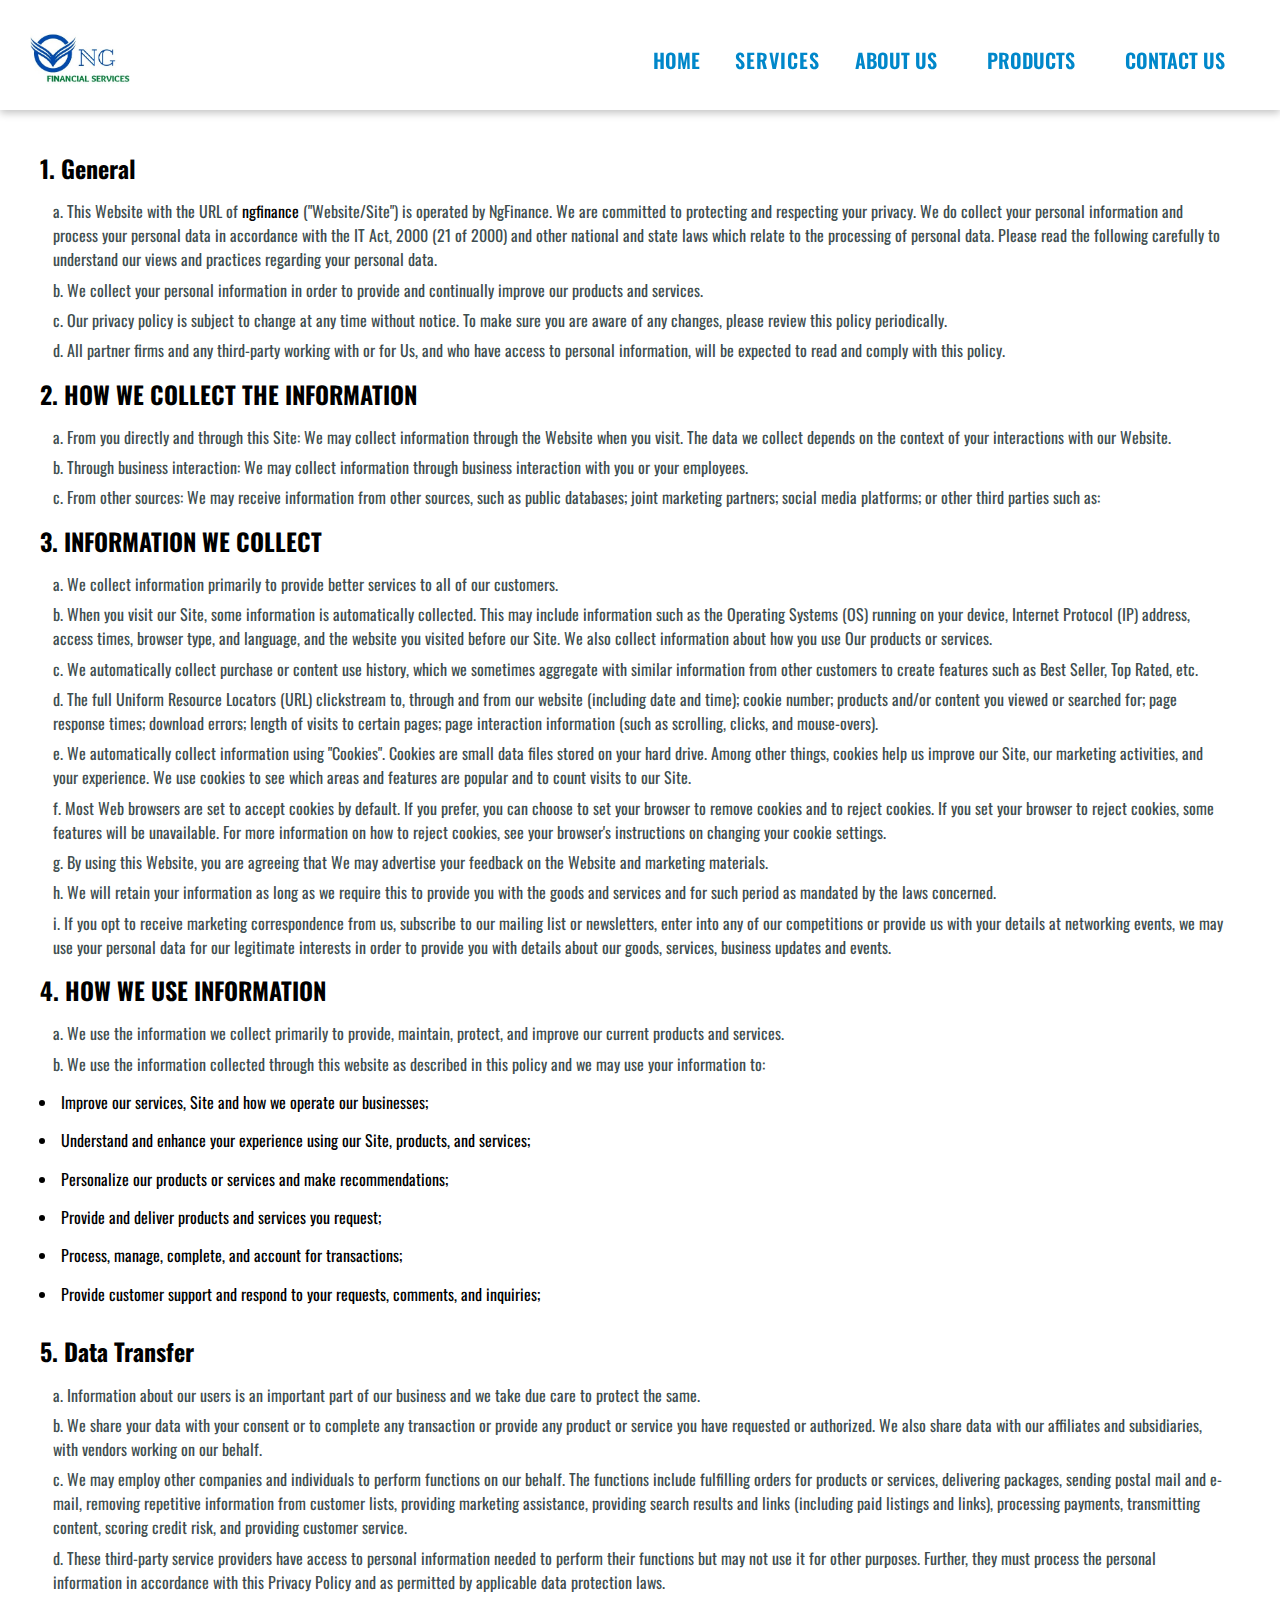
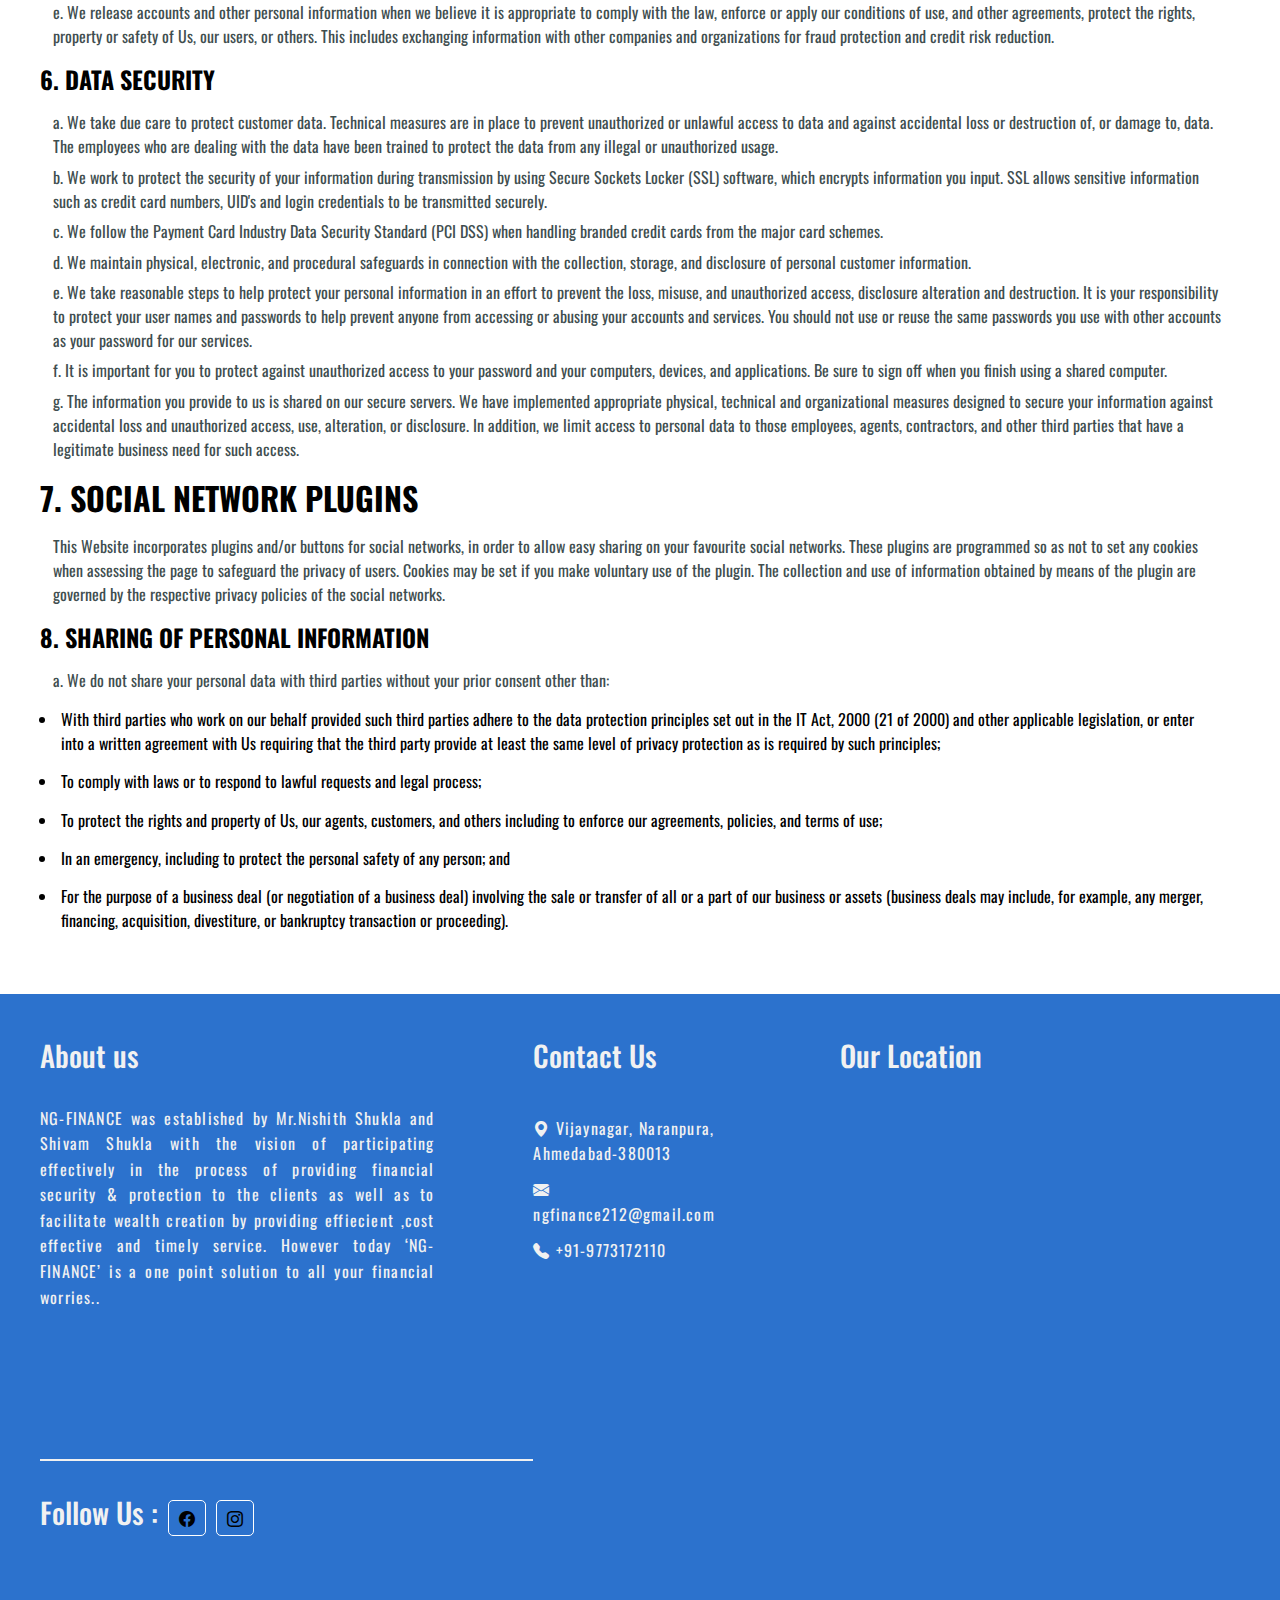
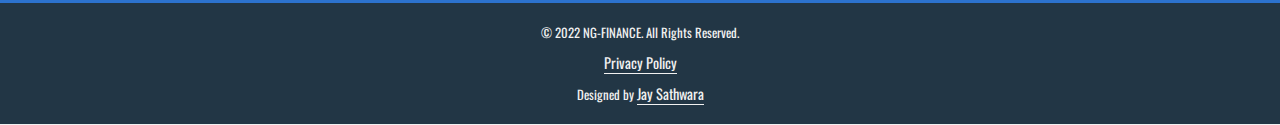
<file: privacy-policy.html>
<!DOCTYPE html>
<html lang="en">
  <head>
    <meta charset="UTF-8" />
    <meta http-equiv="X-UA-Compatible" content="IE=edge" />
    <meta name="viewport" content="width=device-width, initial-scale=1.0" />
    <title>NgFinance - Privacy Policy</title>
    <link
      rel="stylesheet"
      href="https://cdn.jsdelivr.net/npm/bootstrap-icons@1.8.3/font/bootstrap-icons.css"
    />

    <link rel="stylesheet" href="/assets/css/privacy-policy.css"/>
  </head>
  <body>
    <nav class="navbar">
      <div class="logo">
        <img src="/images/main-logo.jpg" alt="" />
      </div>
      <ul class="menu">
        <li><a href="/index.html">HOME</a></li>
        <div class="dropdown">
          <button class="dropbtn">Services</button>
          <div class="dropdown-content">
            <a href="/html/finance.html">Financial Planning</a>
            <a href="/html/insurance.html">Insurance Planning</a>
            <a href="/html/tax.html">Tax Planning</a>
            <a href="/html/retirement.html">Retirement Planning</a>
            <a href="/html/estate.html">Estate Planning</a>
            <a href="/html/loan.html">Loans</a>
          </div>
        </div>
        <li><a href="/html/about-us.html">ABOUT US</a></li>
        <li><a href="/html/products.html">PRODUCTS</a></li>

        <li><a href="/html/contact.html">CONTACT US</a></li>
      </ul>
    </nav>
    <section class="section-1">
      <div class="container">
        <div class="1st-policy">
          <h2>1. General</h2>
          <div class="content">
            <p>
              a. This Website with the URL of
              <a href="https://ngfinance.co.in/">ngfinance</a> ("Website/Site")
              is operated by NgFinance. We are committed to protecting and
              respecting your privacy. We do collect your personal information
              and process your personal data in accordance with the IT Act, 2000
              (21 of 2000) and other national and state laws which relate to the
              processing of personal data. Please read the following carefully
              to understand our views and practices regarding your personal
              data.
            </p>
            <p>
              b. We collect your personal information in order to provide and
              continually improve our products and services.
            </p>
            <p>
              c. Our privacy policy is subject to change at any time without
              notice. To make sure you are aware of any changes, please review
              this policy periodically.
            </p>
            <p>
              d. All partner firms and any third-party working with or for Us,
              and who have access to personal information, will be expected to
              read and comply with this policy.
            </p>
          </div>
        </div>
        <div class="2nd-policy">
          <h2>2. HOW WE COLLECT THE INFORMATION</h2>
          <div class="content">
            <p>
              a. From you directly and through this Site: We may collect
              information through the Website when you visit. The data we
              collect depends on the context of your interactions with our
              Website.
            </p>
            <p>
              b. Through business interaction: We may collect information
              through business interaction with you or your employees.
            </p>
            <p>
              c. From other sources: We may receive information from other
              sources, such as public databases; joint marketing partners;
              social media platforms; or other third parties such as:
            </p>
          </div>
        </div>
        <div class="3rd-policy">
          <h2>3. INFORMATION WE COLLECT</h2>
          <div class="content">
            <p>
              a. We collect information primarily to provide better services to
              all of our customers.
            </p>
            <p>
              b. When you visit our Site, some information is automatically
              collected. This may include information such as the Operating
              Systems (OS) running on your device, Internet Protocol (IP)
              address, access times, browser type, and language, and the website
              you visited before our Site. We also collect information about how
              you use Our products or services.
            </p>
            <p>
              c. We automatically collect purchase or content use history, which
              we sometimes aggregate with similar information from other
              customers to create features such as Best Seller, Top Rated, etc.
            </p>
            <p>
              d. The full Uniform Resource Locators (URL) clickstream to,
              through and from our website (including date and time); cookie
              number; products and/or content you viewed or searched for; page
              response times; download errors; length of visits to certain
              pages; page interaction information (such as scrolling, clicks,
              and mouse-overs).
            </p>
            <p>
              e. We automatically collect information using "Cookies". Cookies
              are small data files stored on your hard drive. Among other
              things, cookies help us improve our Site, our marketing
              activities, and your experience. We use cookies to see which areas
              and features are popular and to count visits to our Site.
            </p>
            <p>
              f. Most Web browsers are set to accept cookies by default. If you
              prefer, you can choose to set your browser to remove cookies and
              to reject cookies. If you set your browser to reject cookies, some
              features will be unavailable. For more information on how to
              reject cookies, see your browser's instructions on changing your
              cookie settings.
            </p>
            <p>
              g. By using this Website, you are agreeing that We may advertise
              your feedback on the Website and marketing materials.
            </p>
            <p>
              h. We will retain your information as long as we require this to
              provide you with the goods and services and for such period as
              mandated by the laws concerned.
            </p>
            <p>
              i. If you opt to receive marketing correspondence from us,
              subscribe to our mailing list or newsletters, enter into any of
              our competitions or provide us with your details at networking
              events, we may use your personal data for our legitimate interests
              in order to provide you with details about our goods, services,
              business updates and events.
            </p>
          </div>
        </div>
        <div class="4th-policy">
          <h2>4. HOW WE USE INFORMATION</h2>
          <div class="content">
            <p>
              a. We use the information we collect primarily to provide,
              maintain, protect, and improve our current products and services.
            </p>
            <p>
              b. We use the information collected through this website as
              described in this policy and we may use your information to:
              <li>
                Improve our services, Site and how we operate our businesses;
              </li>
              <li>
                Understand and enhance your experience using our Site, products,
                and services;
              </li>
              <li>
                Personalize our products or services and make recommendations;
              </li>
              <li>Provide and deliver products and services you request;</li>
              <li>Process, manage, complete, and account for transactions;</li>
              <li>
                Provide customer support and respond to your requests, comments,
                and inquiries;
              </li>
            </p>
          </div>
        </div>
        <div class="5th-policy">
          <h2>5. Data Transfer</h2>
          <div class="content">
            <p>
              a. Information about our users is an important part of our
              business and we take due care to protect the same.
            </p>
            <p>
              b. We share your data with your consent or to complete any
              transaction or provide any product or service you have requested
              or authorized. We also share data with our affiliates and
              subsidiaries, with vendors working on our behalf.
            </p>
            <p>
              c. We may employ other companies and individuals to perform
              functions on our behalf. The functions include fulfilling orders
              for products or services, delivering packages, sending postal mail
              and e-mail, removing repetitive information from customer lists,
              providing marketing assistance, providing search results and links
              (including paid listings and links), processing payments,
              transmitting content, scoring credit risk, and providing customer
              service.
            </p>
            <p>
              d. These third-party service providers have access to personal
              information needed to perform their functions but may not use it
              for other purposes. Further, they must process the personal
              information in accordance with this Privacy Policy and as
              permitted by applicable data protection laws.
            </p>
            <p>
              e. We release accounts and other personal information when we
              believe it is appropriate to comply with the law, enforce or apply
              our conditions of use, and other agreements, protect the rights,
              property or safety of Us, our users, or others. This includes
              exchanging information with other companies and organizations for
              fraud protection and credit risk reduction.
            </p>
          </div>
        </div>
        <div class="6th-policy">
          <h2>6. DATA SECURITY</h2>
          <div class="content">
            <p>
              a. We take due care to protect customer data. Technical measures
              are in place to prevent unauthorized or unlawful access to data
              and against accidental loss or destruction of, or damage to, data.
              The employees who are dealing with the data have been trained to
              protect the data from any illegal or unauthorized usage.
            </p>
            <p>
              b. We work to protect the security of your information during
              transmission by using Secure Sockets Locker (SSL) software, which
              encrypts information you input. SSL allows sensitive information
              such as credit card numbers, UID's and login credentials to be
              transmitted securely.
            </p>
            <p>
              c. We follow the Payment Card Industry Data Security Standard (PCI
              DSS) when handling branded credit cards from the major card
              schemes.
            </p>
            <p>
              d. We maintain physical, electronic, and procedural safeguards in
              connection with the collection, storage, and disclosure of
              personal customer information.
            </p>
            <p>
              e. We take reasonable steps to help protect your personal
              information in an effort to prevent the loss, misuse, and
              unauthorized access, disclosure alteration and destruction. It is
              your responsibility to protect your user names and passwords to
              help prevent anyone from accessing or abusing your accounts and
              services. You should not use or reuse the same passwords you use
              with other accounts as your password for our services.
            </p>
            <p>
              f. It is important for you to protect against unauthorized access
              to your password and your computers, devices, and applications. Be
              sure to sign off when you finish using a shared computer.
            </p>
            <p>
              g. The information you provide to us is shared on our secure
              servers. We have implemented appropriate physical, technical and
              organizational measures designed to secure your information
              against accidental loss and unauthorized access, use, alteration,
              or disclosure. In addition, we limit access to personal data to
              those employees, agents, contractors, and other third parties that
              have a legitimate business need for such access.
            </p>
          </div>
        </div>
        <div class="7th-policy">
          <h1>7. SOCIAL NETWORK PLUGINS</h1>
          <div class="content">
            <p>
              This Website incorporates plugins and/or buttons for social
              networks, in order to allow easy sharing on your favourite social
              networks. These plugins are programmed so as not to set any
              cookies when assessing the page to safeguard the privacy of users.
              Cookies may be set if you make voluntary use of the plugin. The
              collection and use of information obtained by means of the plugin
              are governed by the respective privacy policies of the social
              networks.
            </p>
          </div>
        </div>
        <div class="8th-policy">
          <h2>8. SHARING OF PERSONAL INFORMATION</h2>
          <div class="content">
            <p>
              a. We do not share your personal data with third parties without
              your prior consent other than:
            </p>
            <li>
              With third parties who work on our behalf provided such third
              parties adhere to the data protection principles set out in the IT
              Act, 2000 (21 of 2000) and other applicable legislation, or enter
              into a written agreement with Us requiring that the third party
              provide at least the same level of privacy protection as is
              required by such principles;
            </li>
            <li>
              
                To comply with laws or to respond to lawful requests and
                legal process;
              
            </li>
            <li>
                 To protect the rights and property of Us, our agents, customers, and others including to enforce our agreements, policies, and terms of use;
            </li>
            <li>
                 In an emergency, including to protect the personal safety of any person; and
            </li>
            <li>
                 For the purpose of a business deal (or negotiation of a business deal) involving the sale or transfer of all or a part of our business or assets (business deals may include, for example, any merger, financing, acquisition, divestiture, or bankruptcy transaction or proceeding).
            </li>
          </div>
        </div>
      </div>
    </section>

    <footer class="footer">
      <div class="first">
        <h2>About us</h2>
        <p>
          NG-FINANCE was established by Mr.Nishith Shukla and Shivam Shukla with
          the vision of participating effectively in the process of providing
          financial security & protection to the clients as well as to
          facilitate wealth creation by providing effiecient ,cost effective and
          timely service. However today ‘NG-FINANCE’ is a one point solution to
          all your financial worries..
        </p>
      </div>
      <div class="second">
        <h2>Contact Us</h2>
        <p>
          <i class="bi bi-geo-alt-fill"></i>Vijaynagar, Naranpura,
          Ahmedabad-380013
        </p>

        <p>
          <i class="bi bi-envelope-fill"></i
          ><a href="mailto:ngfinance212@gmail.com">ngfinance212@gmail.com</a>
        </p>

        <p>
          <i class="bi bi-telephone-fill"></i
          ><a href="9773172110">+91-9773172110</a>
        </p>
      </div>
      <div class="third">
        <h2>Our Location</h2>
        <iframe
          src="https://www.google.com/maps/embed?pb=!1m18!1m12!1m3!1d3670.9040910371614!2d72.55776041430421!3d23.06397752056846!2m3!1f0!2f0!3f0!3m2!1i1024!2i768!4f13.1!3m3!1m2!1s0x395e837db30d6695%3A0x703bf076596f9c66!2zU2hyaSBWZXJhaSBNYXRhIE1hbmRpciwg4Kq24KuN4Kqw4KuAIOCqteCrh-CqsOCqvuCqiCDgqq7gqr7gqqTgqr7gqpzgq4Dgqqjgq4HgqoIg4Kqu4KqC4Kqm4Kq_4Kqw!5e0!3m2!1sen!2sin!4v1666265458167!5m2!1sen!2sin"
          width="400"
          height="350"
          style="border: 0"
          allowfullscreen=""
          loading="lazy"
          referrerpolicy="no-referrer-when-downgrade"
        ></iframe>
      </div>
      <div class="fourth">
        <h2>Follow Us :</h2>
        <a href="https://www.facebook.com/shivam.shukla.50746" target="_blank">
          <i class="bi bi-facebook"></i>
        </a>
        <a href="https://www.instagram.com/ngfinance212/" target="_blank">
          <i class="bi bi-instagram"></i>
        </a>
      </div>
    </footer>
    <section class="privacy-policy">
      <div class="privacy-policy-container">
        <p>© 2022 NG-FINANCE. All Rights Reserved.</p>
        <span><a href="/privacy-policy.html">Privacy Policy</a></span>
        <p>
          Designed by
          <a href="https://jaysathavara.github.io/" target="_blank"
            >Jay Sathwara</a
          >
        </p>
      </div>
    </section>
  </body>
</html>
</file>
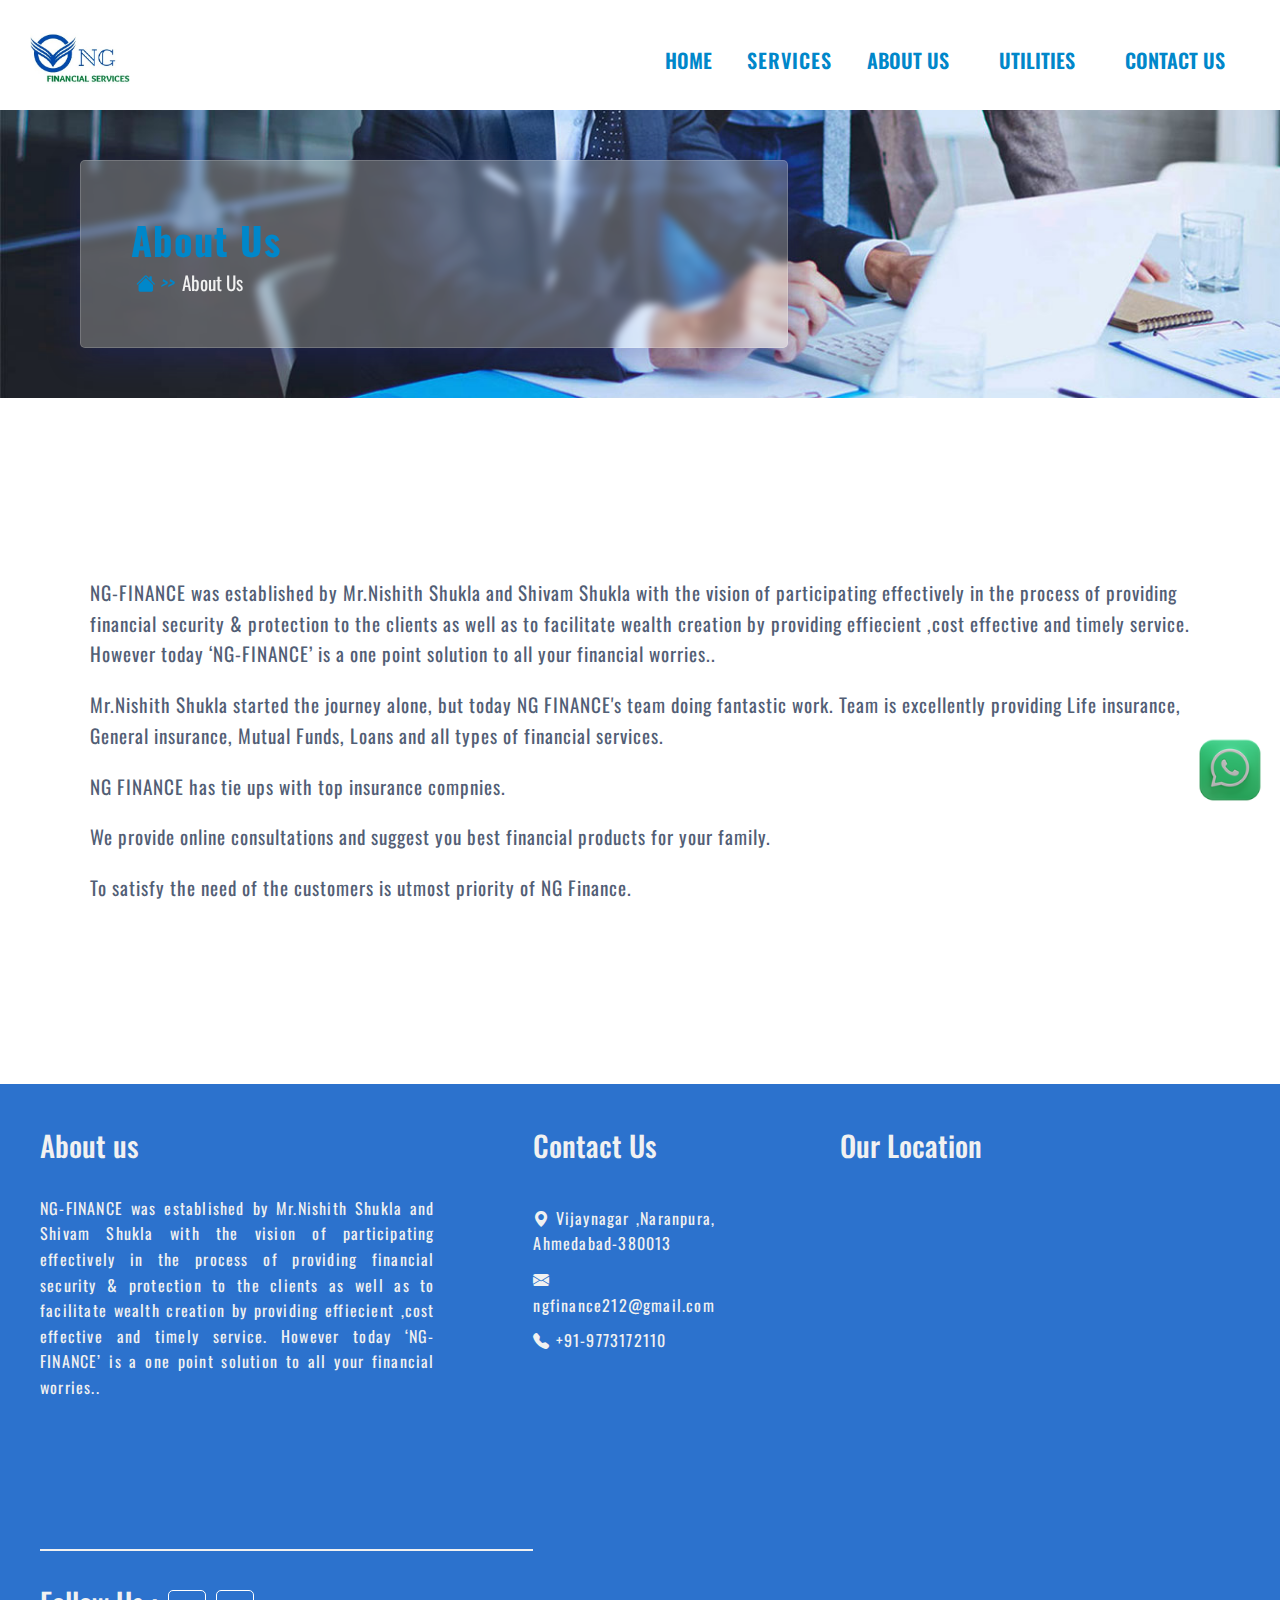
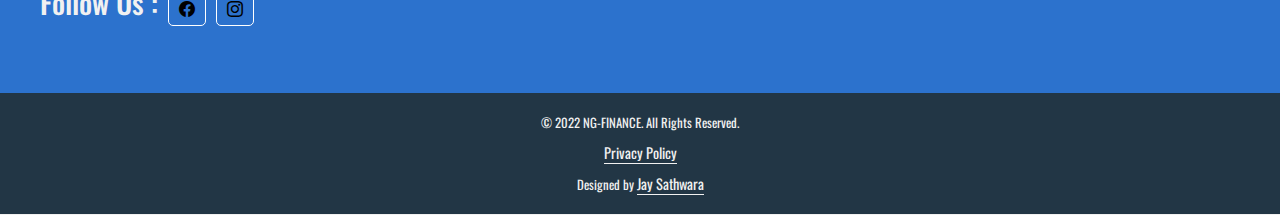
<file: html/about-us.html>
<!DOCTYPE html>
<html lang="en">
<head>
    <meta charset="UTF-8">
    <meta http-equiv="X-UA-Compatible" content="IE=edge">
    <meta name="viewport" content="width=device-width, initial-scale=1.0">
    <link rel="stylesheet" href="/assets/css/about-us.css">
    <link rel="stylesheet" href="https://cdn.jsdelivr.net/npm/bootstrap-icons@1.8.3/font/bootstrap-icons.css">
    <link rel="shortcut icon" href="/images/main-logo.jpg" type="image/jpg" sizes="180x180">
    <title>NG-Finance</title>
</head>
<body>
    <nav class="navbar">
        <div class="logo">
            <img src="/images/main-logo.jpg" alt="">
        </div>
        <a href="#" class="toggle-button">
            <span class="bar"></span>
            <span class="bar"></span>
            <span class="bar"></span>
        </a>
        <ul class="menu">
            <li><a href="/index.html">HOME</a></li>
           <div class="dropdown">
            <button class="dropbtn">Services</button>
            <div class="dropdown-content">
                <a href="/html/finance.html">Financial Planning</a>
                <a href="/html/insurance.html">Insurance Planning</a>
                <a href="/html/tax.html">Tax Planning</a>
                <a href="/html/retirement.html">Retirement Planning</a>
                <a href="/html/estate.html">Estate Planning</a>
                <a href="/html/loan.html">Loans</a>

            </div>
           </div>
            <li><a href="/html/about-us.html">ABOUT US</a></li>
            <li><a href="/html/products.html">UTILITIES</a></li>

            <li><a href="/html/contact.html">CONTACT US</a></li>
        </ul>
        <!-- <div class="login">
            <button>LogIn</button>
        </div> -->
    </nav>
    <main class="hero">
        <div class="hero-txt">
            <h2>About Us</h2>
            <a href="/index.html"> <i class="bi bi-house-fill"> >>  </i>  </a> <span>About Us</span>
        </div>
    </main>
    <a href="https://wa.me/9773172110" target="_blank">
        <img src="/images/whatsapp.png" class="whatsapp" alt="" >
    </a>
    <section class="about-us">
        <p>NG-FINANCE was established by Mr.Nishith Shukla and Shivam Shukla with the vision of participating effectively in the process of providing financial security & protection to the clients as well as to facilitate wealth creation by providing effiecient ,cost effective and timely service. However today ‘NG-FINANCE’ is a one point solution to all your financial worries..</p>
  
        <p>
           Mr.Nishith Shukla started the journey alone, but today NG FINANCE's team doing fantastic work. Team is excellently providing Life insurance, General insurance, Mutual Funds, Loans and all types of financial services.
        </p>
        <p>
           NG FINANCE has tie ups with top insurance compnies.

        </p>
        <br>
        <p>
          We provide online consultations and suggest you best financial products for your family.

        </p>
        <p>
           To satisfy the need of the customers is utmost priority of NG Finance.

        </p>
    </section>
    <footer class="footer">
        <div class="first">
            <h2>About us</h2>
            <p> NG-FINANCE was established by Mr.Nishith Shukla and Shivam Shukla with the vision of participating effectively in the process of providing financial security & protection to the clients as well as to facilitate wealth creation by providing effiecient ,cost effective and timely service. However today ‘NG-FINANCE’ is a one point solution to all your financial worries..</p>
        </div>
        <div class="second">
            <h2>Contact Us</h2>
            <p><i class="bi bi-geo-alt-fill" ></i>Vijaynagar ,Naranpura, Ahmedabad-380013</p>
            
            <p><i class="bi bi-envelope-fill"></i><a href="mailto:ngfinance212@gmail.com">ngfinance212@gmail.com</a></p>
            
            <p><i class="bi bi-telephone-fill"></i><a href="9773172110">+91-9773172110</a></p>
            
        </div>
        <div class="third">
            <h2>Our Location</h2>
            <iframe src="https://www.google.com/maps/embed?pb=!1m18!1m12!1m3!1d3670.9040910371614!2d72.55776041430421!3d23.06397752056846!2m3!1f0!2f0!3f0!3m2!1i1024!2i768!4f13.1!3m3!1m2!1s0x395e837db30d6695%3A0x703bf076596f9c66!2zU2hyaSBWZXJhaSBNYXRhIE1hbmRpciwg4Kq24KuN4Kqw4KuAIOCqteCrh-CqsOCqvuCqiCDgqq7gqr7gqqTgqr7gqpzgq4Dgqqjgq4HgqoIg4Kqu4KqC4Kqm4Kq_4Kqw!5e0!3m2!1sen!2sin!4v1666265458167!5m2!1sen!2sin" width="400" height="350" style="border:0;" allowfullscreen="" loading="lazy" referrerpolicy="no-referrer-when-downgrade"></iframe>        </div>
        <div class="fourth">
            <h2>Follow Us :</h2>
            <a href="https://www.facebook.com/people/NG-Financial-Services/100086988880946/" target="_blank">

                <i class="bi bi-facebook"></i>
            </a>
            <a href="https://www.instagram.com/ngfinance212/" target="_blank">

                <i class="bi bi-instagram"></i>
            </a>
        </div>
    </footer>
     <section class="privacy-policy">
      <div class="privacy-policy-container">
        <p>© 2022 NG-FINANCE. All Rights Reserved.</p>
        <span><a href="/privacy-policy.html">Privacy Policy</a></span>
        <p>
          Designed by
          <a href="https://jaysathavara.github.io/" target="_blank"
            >Jay Sathwara</a
          >
        </p>
      </div>
    </section>
    <script src="/assets/js/navbar.js"></script>
</body>
</html>
</file>
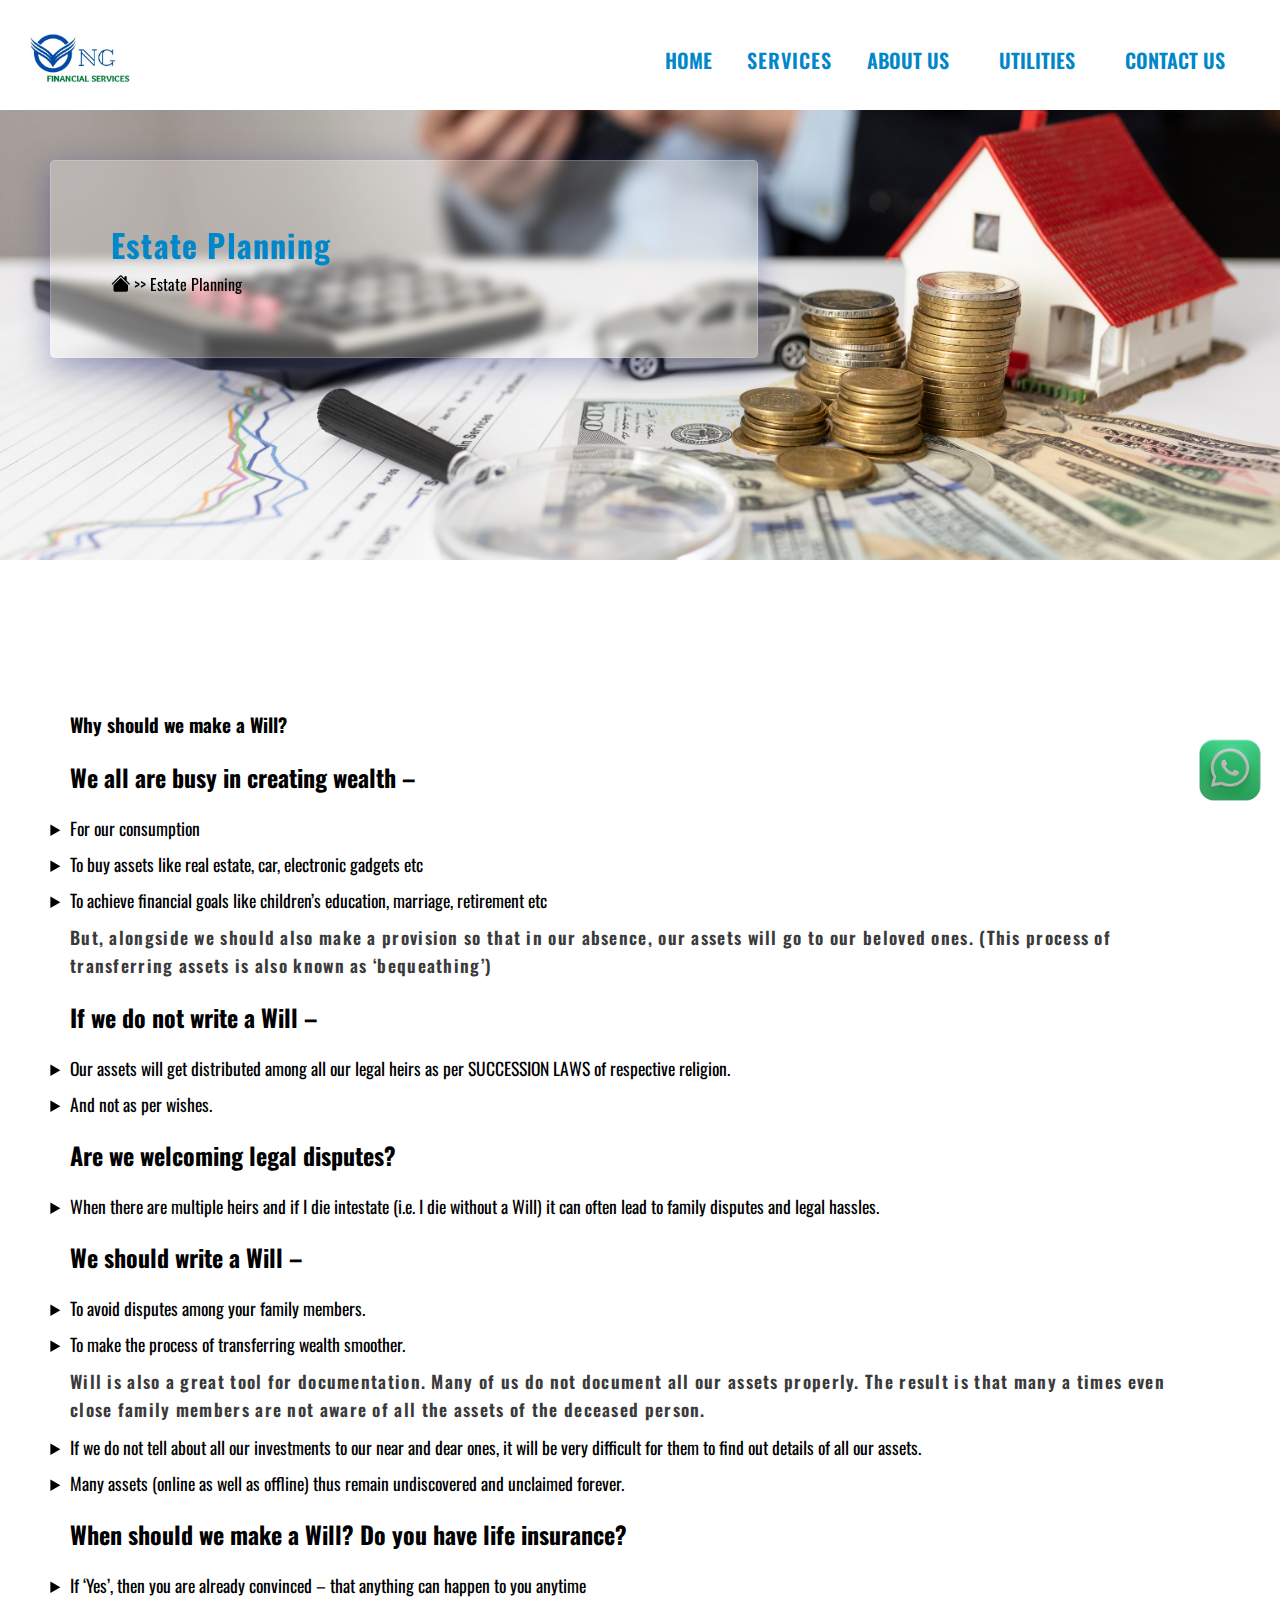
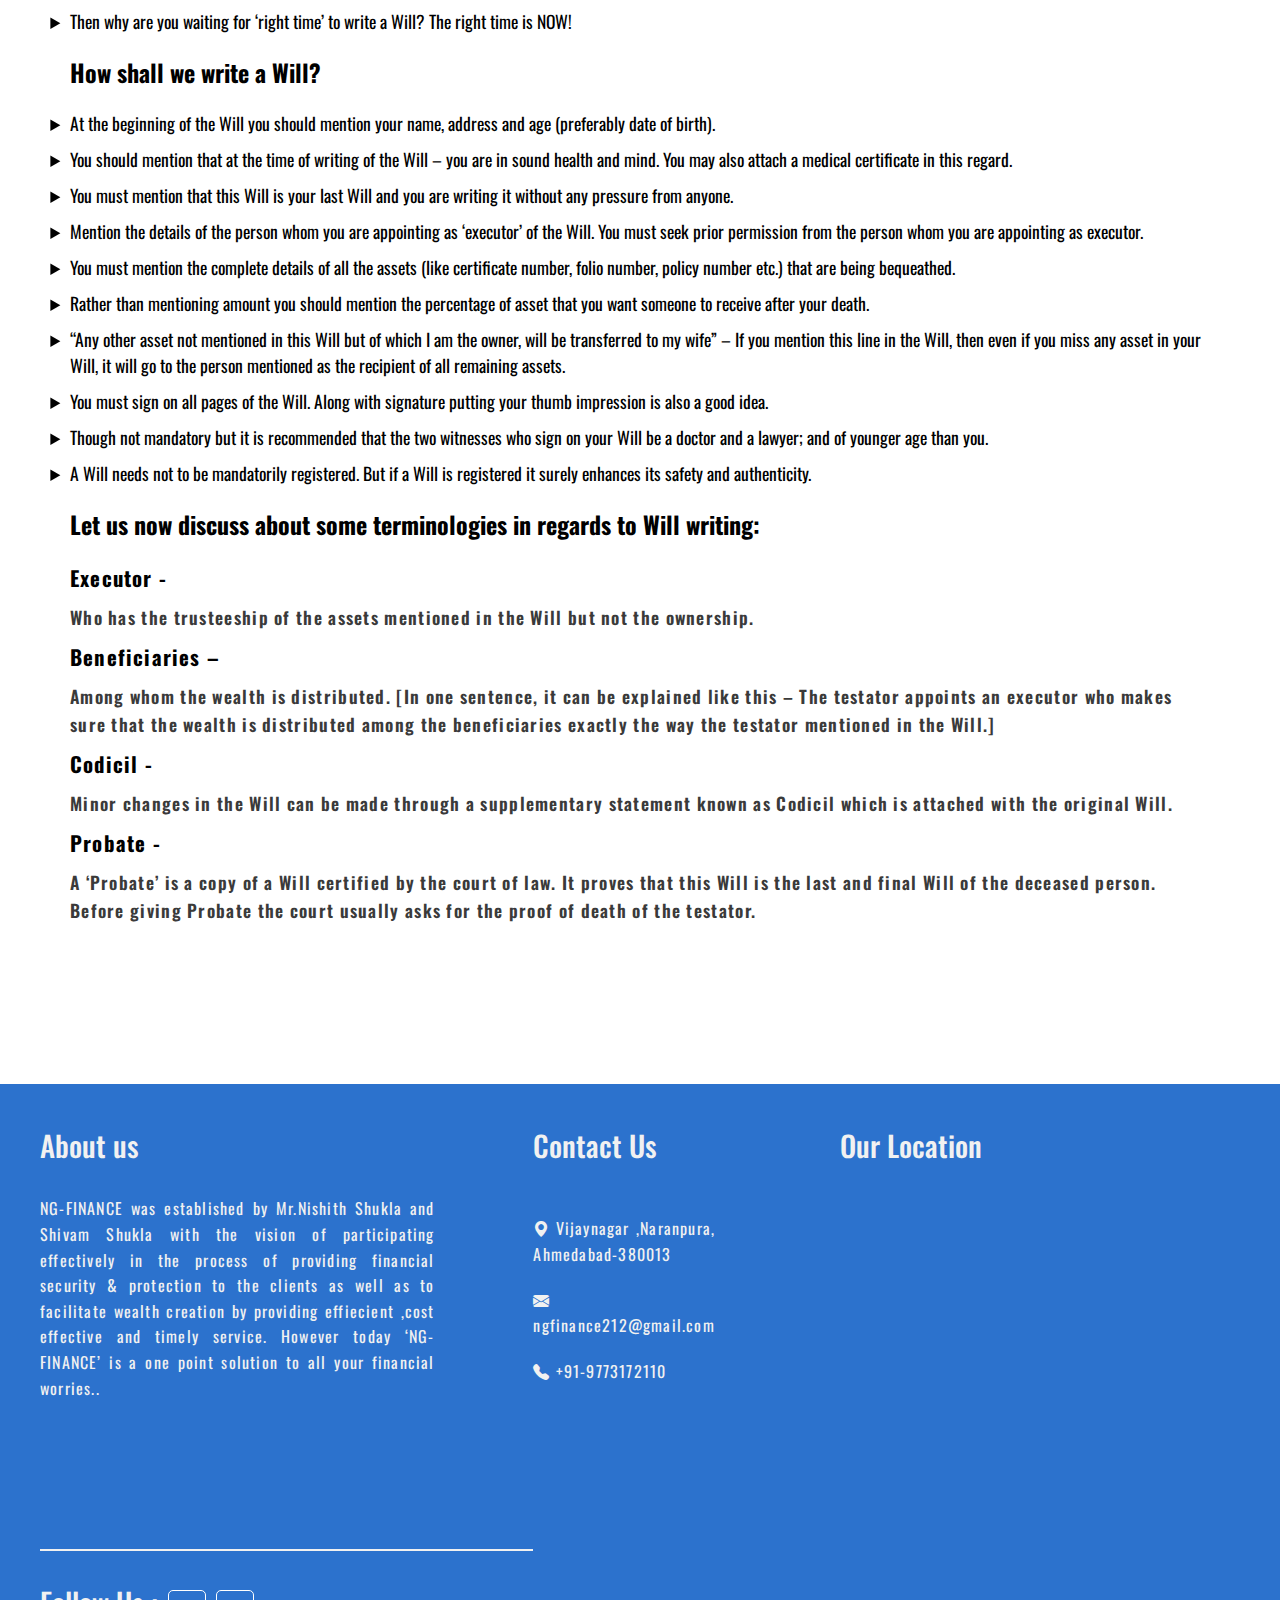
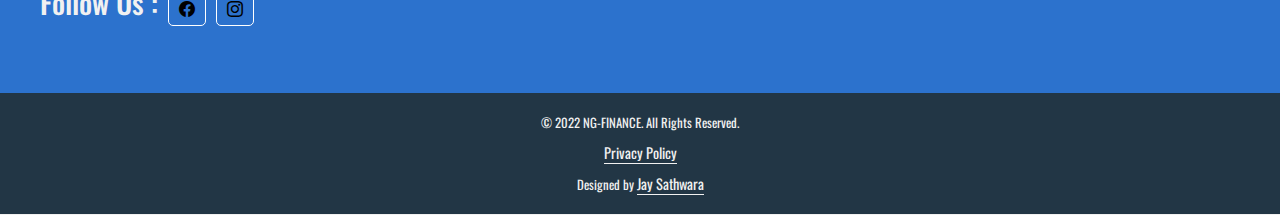
<file: html/estate.html>
<!DOCTYPE html>
<html lang="en">
<head>
    <meta charset="UTF-8">
    <meta http-equiv="X-UA-Compatible" content="IE=edge">
    <meta name="viewport" content="width=device-width, initial-scale=1.0">
    <title>NGFinance - Estate Planning</title>
    <link rel="stylesheet" href="/assets/css/estate.css">
    <link rel="stylesheet" href="https://cdn.jsdelivr.net/npm/bootstrap-icons@1.8.3/font/bootstrap-icons.css">
    <link rel="shortcut icon" href="/images/main-logo.jpg" type="image/jpg" sizes="180x180">

</head>
<body>
    <nav class="navbar">
        <div class="logo">
            <img src="/images/main-logo.jpg" alt="">
        </div>
        <a href="#" class="toggle-button">
            <span class="bar"></span>
            <span class="bar"></span>
            <span class="bar"></span>
        </a>
        <ul class="menu">
            <li><a href="/index.html">HOME</a></li>
           <div class="dropdown">
            <button class="dropbtn">Services</button>
            <div class="dropdown-content">
                <a href="/html/finance.html">Financial Planning</a>
                <a href="/html/insurance.html">Insurance Planning</a>
                <a href="/html/tax.html">Tax Planning</a>
                <a href="/html/retirement.html">Retirement Planning</a>
                <a href="/html/estate.html">Estate Planning</a>
                <a href="/html/loan.html">Loans</a>

            </div>
           </div>
            <li><a href="/html/about-us.html">ABOUT US</a></li>
            <li><a href="/html/products.html">UTILITIES</a></li>

            <li><a href="/html/contact.html">CONTACT US</a></li>
        </ul>
        <!-- <div class="login">
            <button>LogIn</button>
        </div> -->
    </nav>
    <main class="hero">
        <div class="hero-txt">
            <h2>Estate Planning</h2>
            <a href="/index.html"><i class="bi bi-house-fill"></i></a> >> <span>Estate Planning</span>
        </div>
    </main>
    <a href="https://wa.me/9773172110" target="_blank">
        <img src="/images/whatsapp.png" class="whatsapp" alt="" >
    </a>
    <section class="section-1">
        <h4>Why should we make a Will?</h4>
        <h2>We all are busy in creating wealth –</h2>
        <ul>
            <li>For our consumption
            </li>
            <li>To buy assets like real estate, car, electronic gadgets etc
            </li>
            <li>To achieve financial goals like children’s education, marriage, retirement etc
            </li>
        </ul>
        <p>But, alongside we should also make a provision so that in our absence, our assets will go to our beloved ones. (This process of transferring assets is also known as ‘bequeathing’)
        </p>
        <h2>If we do not write a Will –</h2>
        <ul>
            <li> Our assets will get distributed among all our legal heirs as per SUCCESSION LAWS of respective religion.
            </li>
            <li>And not as per wishes.
            </li>
        </ul>
        <h2>Are we welcoming legal disputes?
        </h2>
        <ul><li> When there are multiple heirs and if I die intestate (i.e. I die without a Will) it can often lead to family disputes and legal hassles.
        </li></ul>
        <h2>We should write a Will –
        </h2>
        <ul>
            <li>
                To avoid disputes among your family members.

        </li>
        <li>
            To make the process of transferring wealth smoother.

        </li>
        </ul>
        <p>Will is also a great tool for documentation. Many of us do not document all our assets properly. The result is that many a times even close family members are not aware of all the assets of the deceased person.

        </p>
        <ul>
            <li>If we do not tell about all our investments to our near and dear ones, it will be very difficult for them to find out details of all our assets.
            </li>
            <li>Many assets (online as well as offline) thus remain undiscovered and unclaimed forever.
            </li>
        </ul>
        <h2>When should we make a Will? Do you have life insurance?
        </h2>
        <ul>
            <li>If ‘Yes’, then you are already convinced – that anything can happen to you anytime
            </li>
            <li>Then why are you waiting for ‘right time’ to write a Will? The right time is NOW!
            </li>
        </ul>
        <h2>How shall we write a Will?
        </h2>
        <ul>
            <li>At the beginning of the Will you should mention your name, address and age (preferably date of birth).
            </li>
            <li>You should mention that at the time of writing of the Will – you are in sound health and mind. You may also attach a medical certificate in this regard.
            </li>
            <li>You must mention that this Will is your last Will and you are writing it without any pressure from anyone.
            </li>
            <li>Mention the details of the person whom you are appointing as ‘executor’ of the Will. You must seek prior permission from the person whom you are appointing as executor.
            </li>
            <li>You must mention the complete details of all the assets (like certificate number, folio number, policy number etc.) that are being bequeathed.
            </li>
            <li> Rather than mentioning amount you should mention the percentage of asset that you want someone to receive after your death.
            </li>
            <li>“Any other asset not mentioned in this Will but of which I am the owner, will be transferred to my wife” – If you mention this line in the Will, then even if you miss any asset in your Will, it will go to the person mentioned as the recipient of all remaining assets.
            </li>
            <li>You must sign on all pages of the Will. Along with signature putting your thumb impression is also a good idea.
            </li>
            <li>Though not mandatory but it is recommended that the two witnesses who sign on your Will be a doctor and a lawyer; and of younger age than you.
            </li>
            <li>A Will needs not to be mandatorily registered. But if a Will is registered it surely enhances its safety and authenticity.
            </li>
        </ul>
        <h2>Let us now discuss about some terminologies in regards to Will writing:
        </h2>
        <span>Executor -</span> <p> Who has the trusteeship of the assets mentioned in the Will but not the ownership.</p>
        <span>Beneficiaries –</span> <p>Among whom the wealth is distributed. [In one sentence, it can be explained like this – The testator appoints an executor who makes sure that the wealth is distributed among the beneficiaries exactly the way the testator mentioned in the Will.]</p>
        <span>Codicil -</span> <p>Minor changes in the Will can be made through a supplementary statement known as Codicil which is attached with the original Will.</p>
        <span>Probate -</span> <p>A ‘Probate’ is a copy of a Will certified by the court of law. It proves that this Will is the last and final Will of the deceased person. Before giving Probate the court usually asks for the proof of death of the testator.</p>
    </section>
    <footer class="footer">
        <div class="first">
            <h2>About us</h2>
            <p> NG-FINANCE was established by Mr.Nishith Shukla and Shivam Shukla with the vision of participating effectively in the process of providing financial security & protection to the clients as well as to facilitate wealth creation by providing effiecient ,cost effective and timely service. However today ‘NG-FINANCE’ is a one point solution to all your financial worries..</p>
        </div>
        <div class="second">
            <h2>Contact Us</h2>
            <p><i class="bi bi-geo-alt-fill" ></i>Vijaynagar ,Naranpura, Ahmedabad-380013</p>
            
            <p><i class="bi bi-envelope-fill"></i><a href="mailto:ngfinance212@gmail.com">ngfinance212@gmail.com</a></p>
            
            <p><i class="bi bi-telephone-fill"></i><a href="9773172110">+91-9773172110</a></p>
            
        </div>
        <div class="third">
            <h2>Our Location</h2>
            <iframe src="https://www.google.com/maps/embed?pb=!1m18!1m12!1m3!1d3670.9040910371614!2d72.55776041430421!3d23.06397752056846!2m3!1f0!2f0!3f0!3m2!1i1024!2i768!4f13.1!3m3!1m2!1s0x395e837db30d6695%3A0x703bf076596f9c66!2zU2hyaSBWZXJhaSBNYXRhIE1hbmRpciwg4Kq24KuN4Kqw4KuAIOCqteCrh-CqsOCqvuCqiCDgqq7gqr7gqqTgqr7gqpzgq4Dgqqjgq4HgqoIg4Kqu4KqC4Kqm4Kq_4Kqw!5e0!3m2!1sen!2sin!4v1666265458167!5m2!1sen!2sin" width="400" height="350" style="border:0;" allowfullscreen="" loading="lazy" referrerpolicy="no-referrer-when-downgrade"></iframe>        </div>
        </div>
        <div class="fourth">
            <h2>Follow Us :</h2>
            <a href="https://www.facebook.com/people/NG-Financial-Services/100086988880946/" target="_blank">

                <i class="bi bi-facebook"></i>
            </a>
            <a href="https://www.instagram.com/ngfinance212/" target="_blank">

                <i class="bi bi-instagram"></i>
            </a>
        </div>
    </footer>
     <section class="privacy-policy">
      <div class="privacy-policy-container">
        <p>© 2022 NG-FINANCE. All Rights Reserved.</p>
        <span><a href="/privacy-policy.html">Privacy Policy</a></span>
        <p>
          Designed by
          <a href="https://jaysathavara.github.io/" target="_blank"
            >Jay Sathwara</a
          >
        </p>
      </div>
    </section>
    <script src="/assets/js/navbar.js"></script>
</body>
</html>
</file>
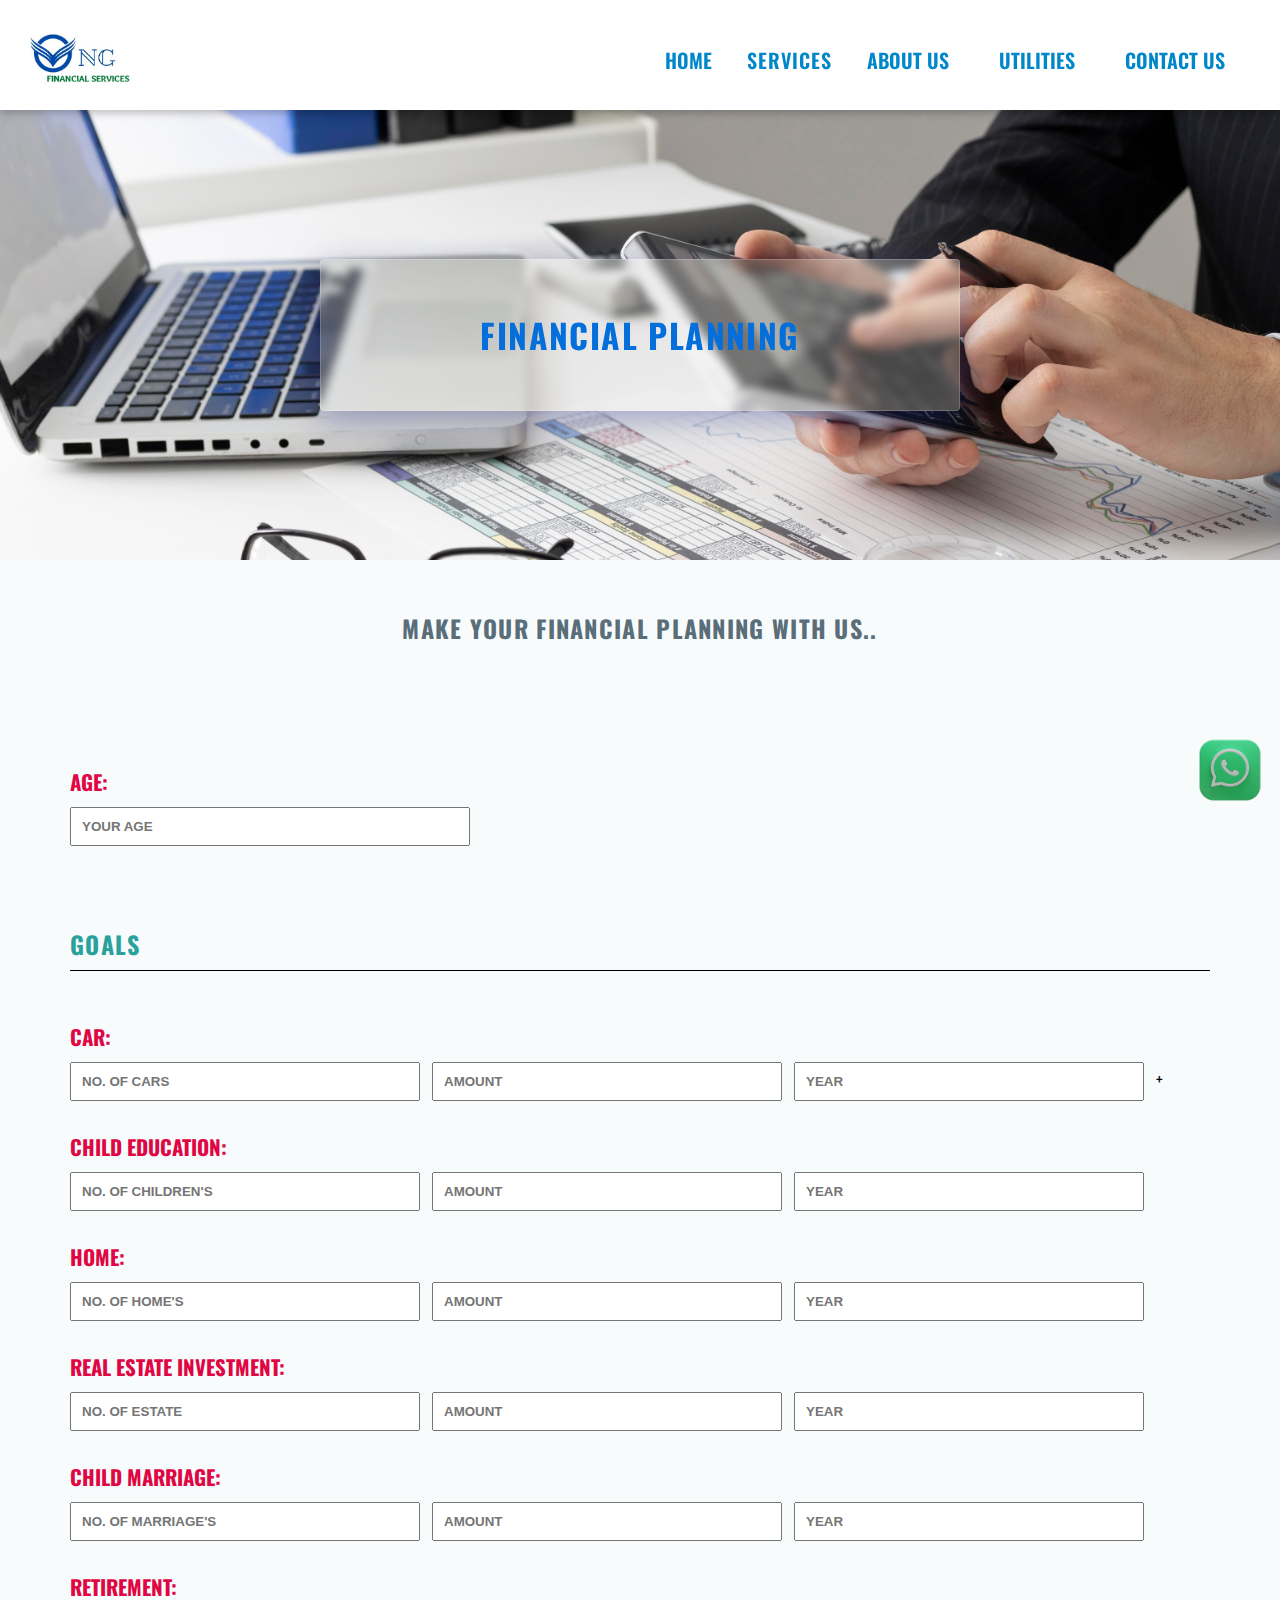
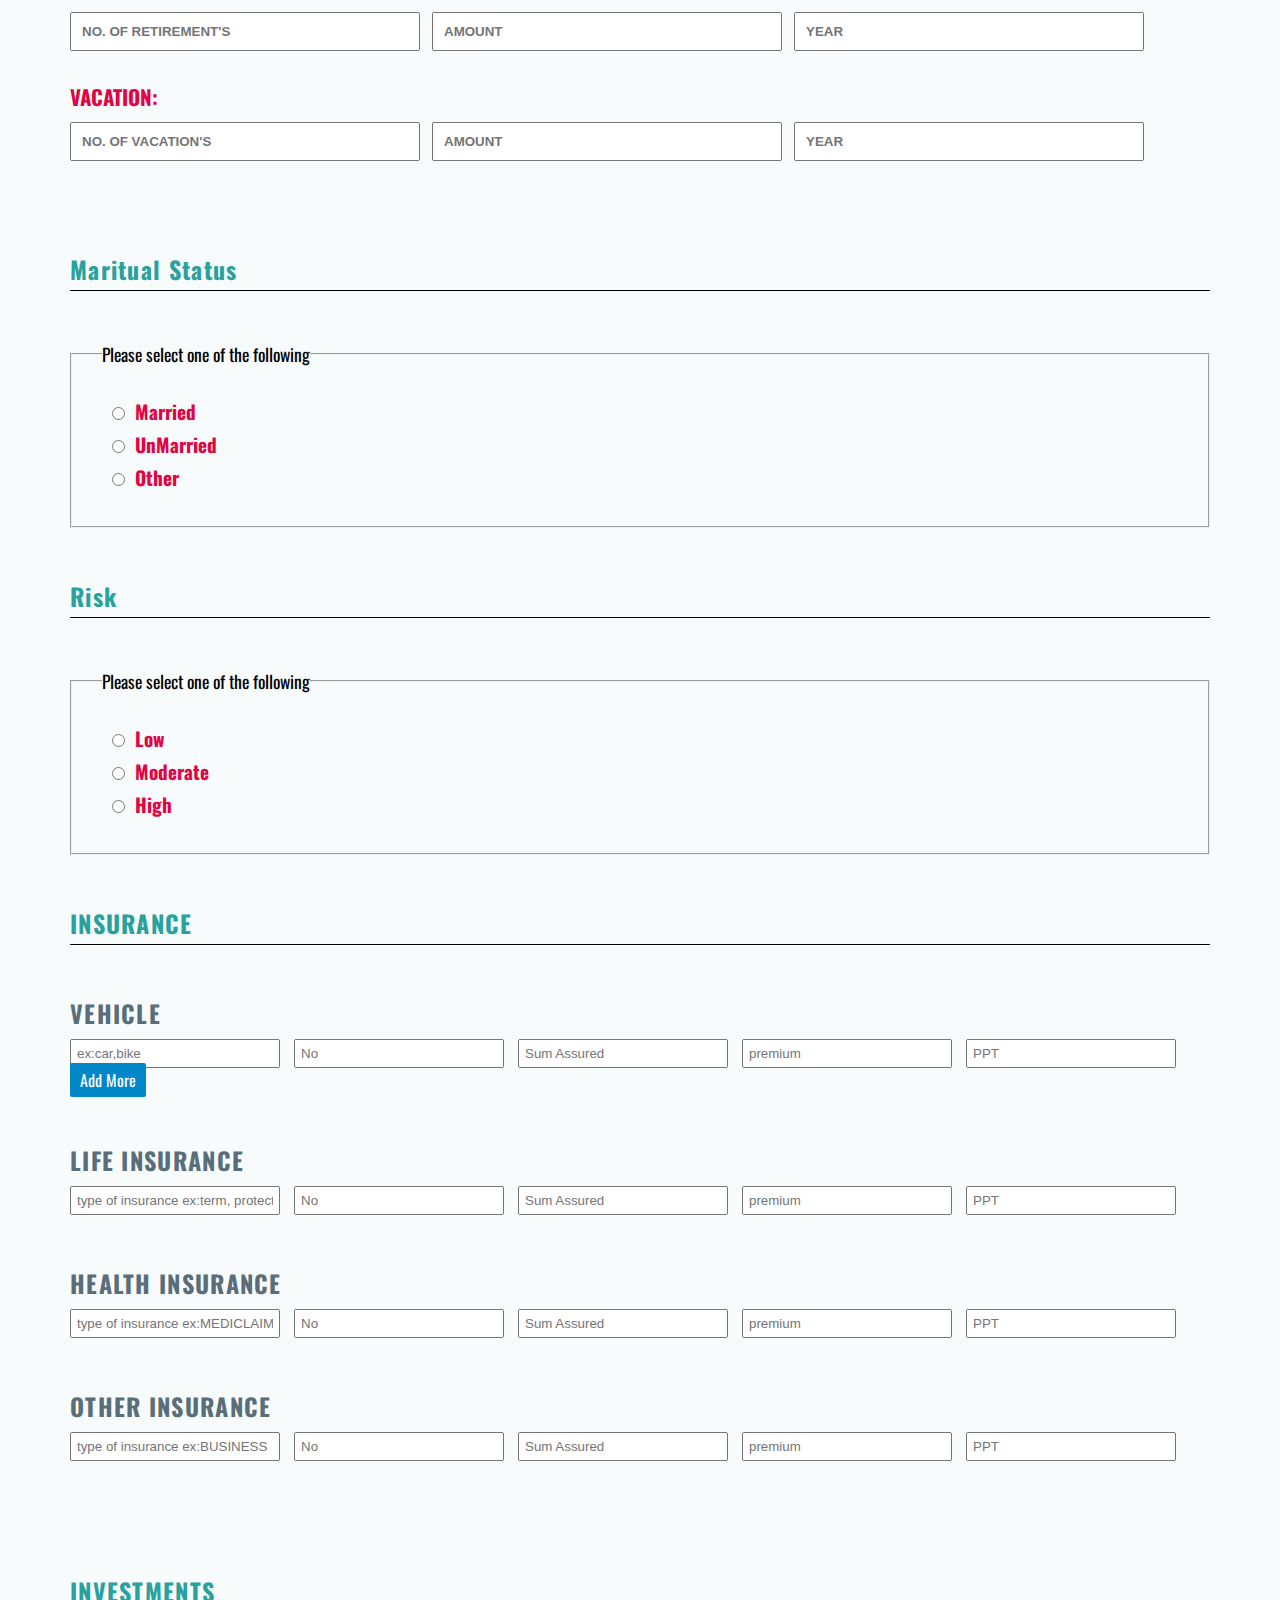
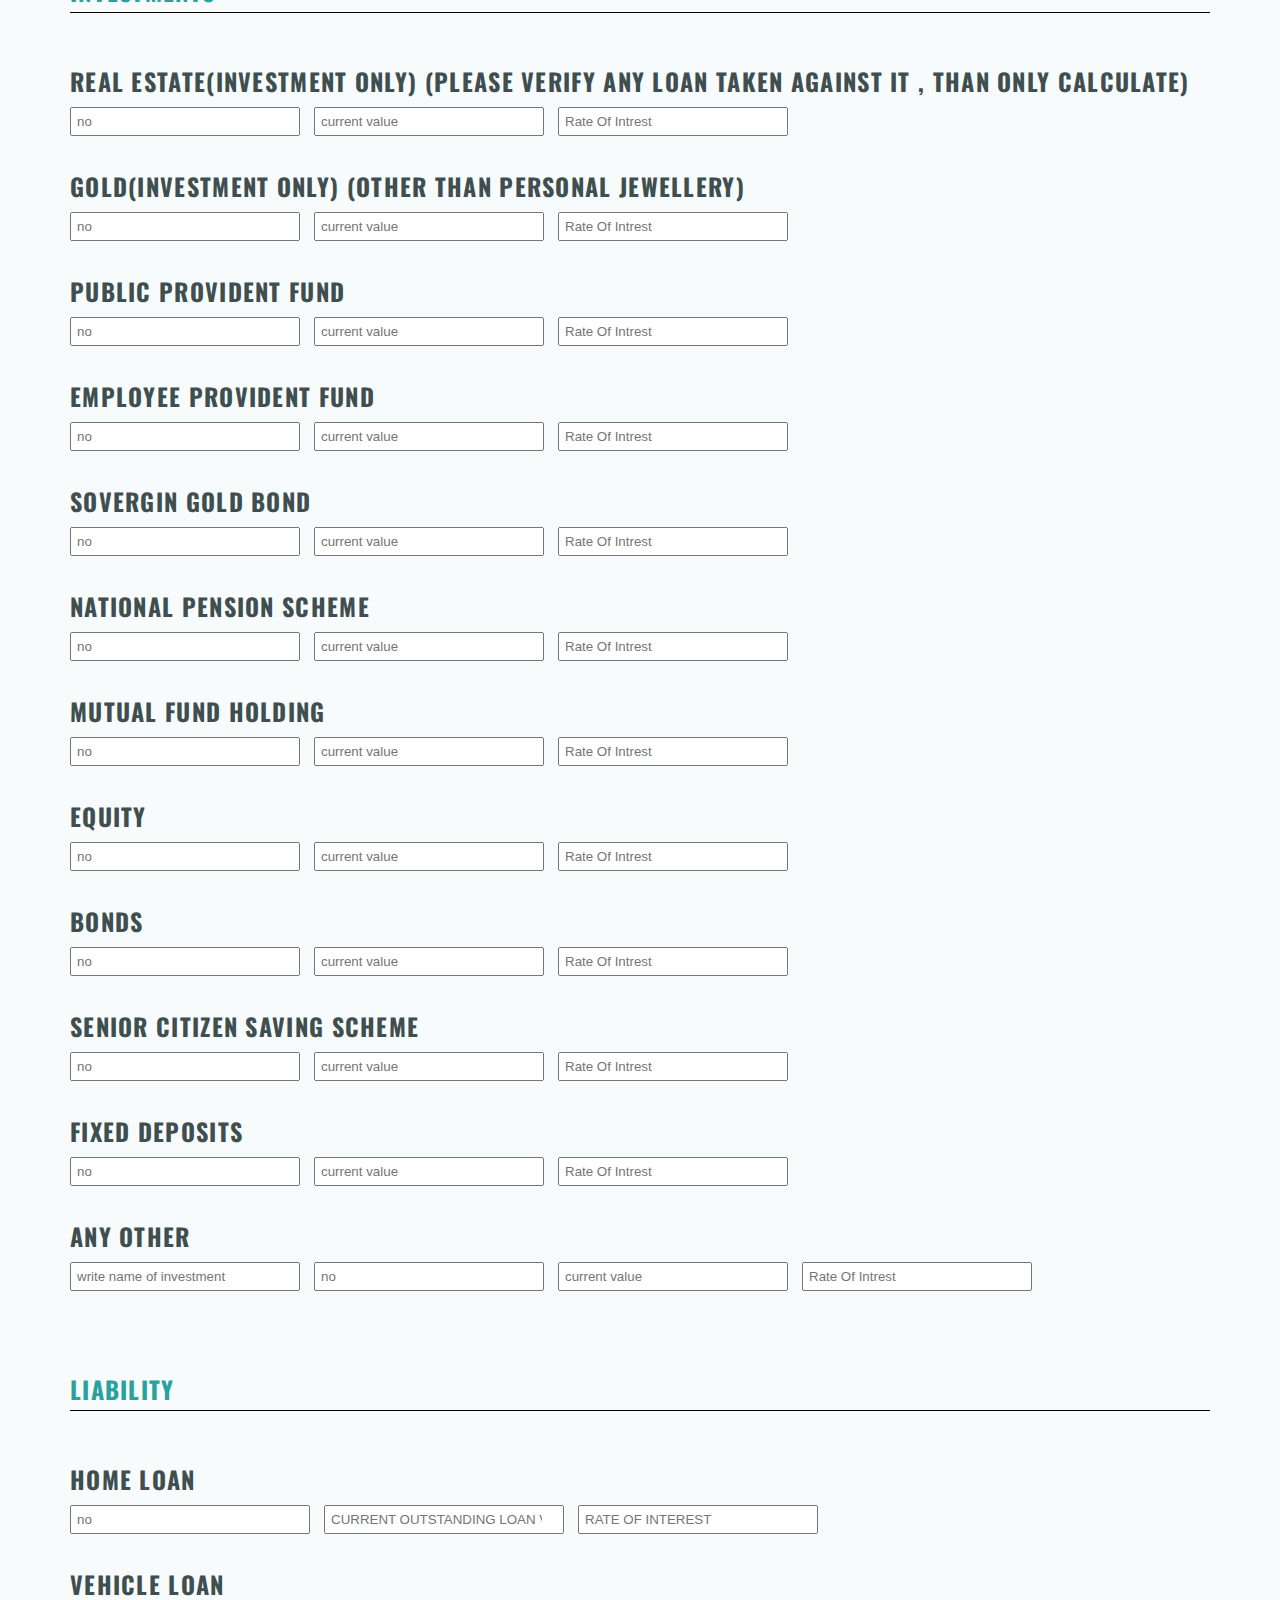
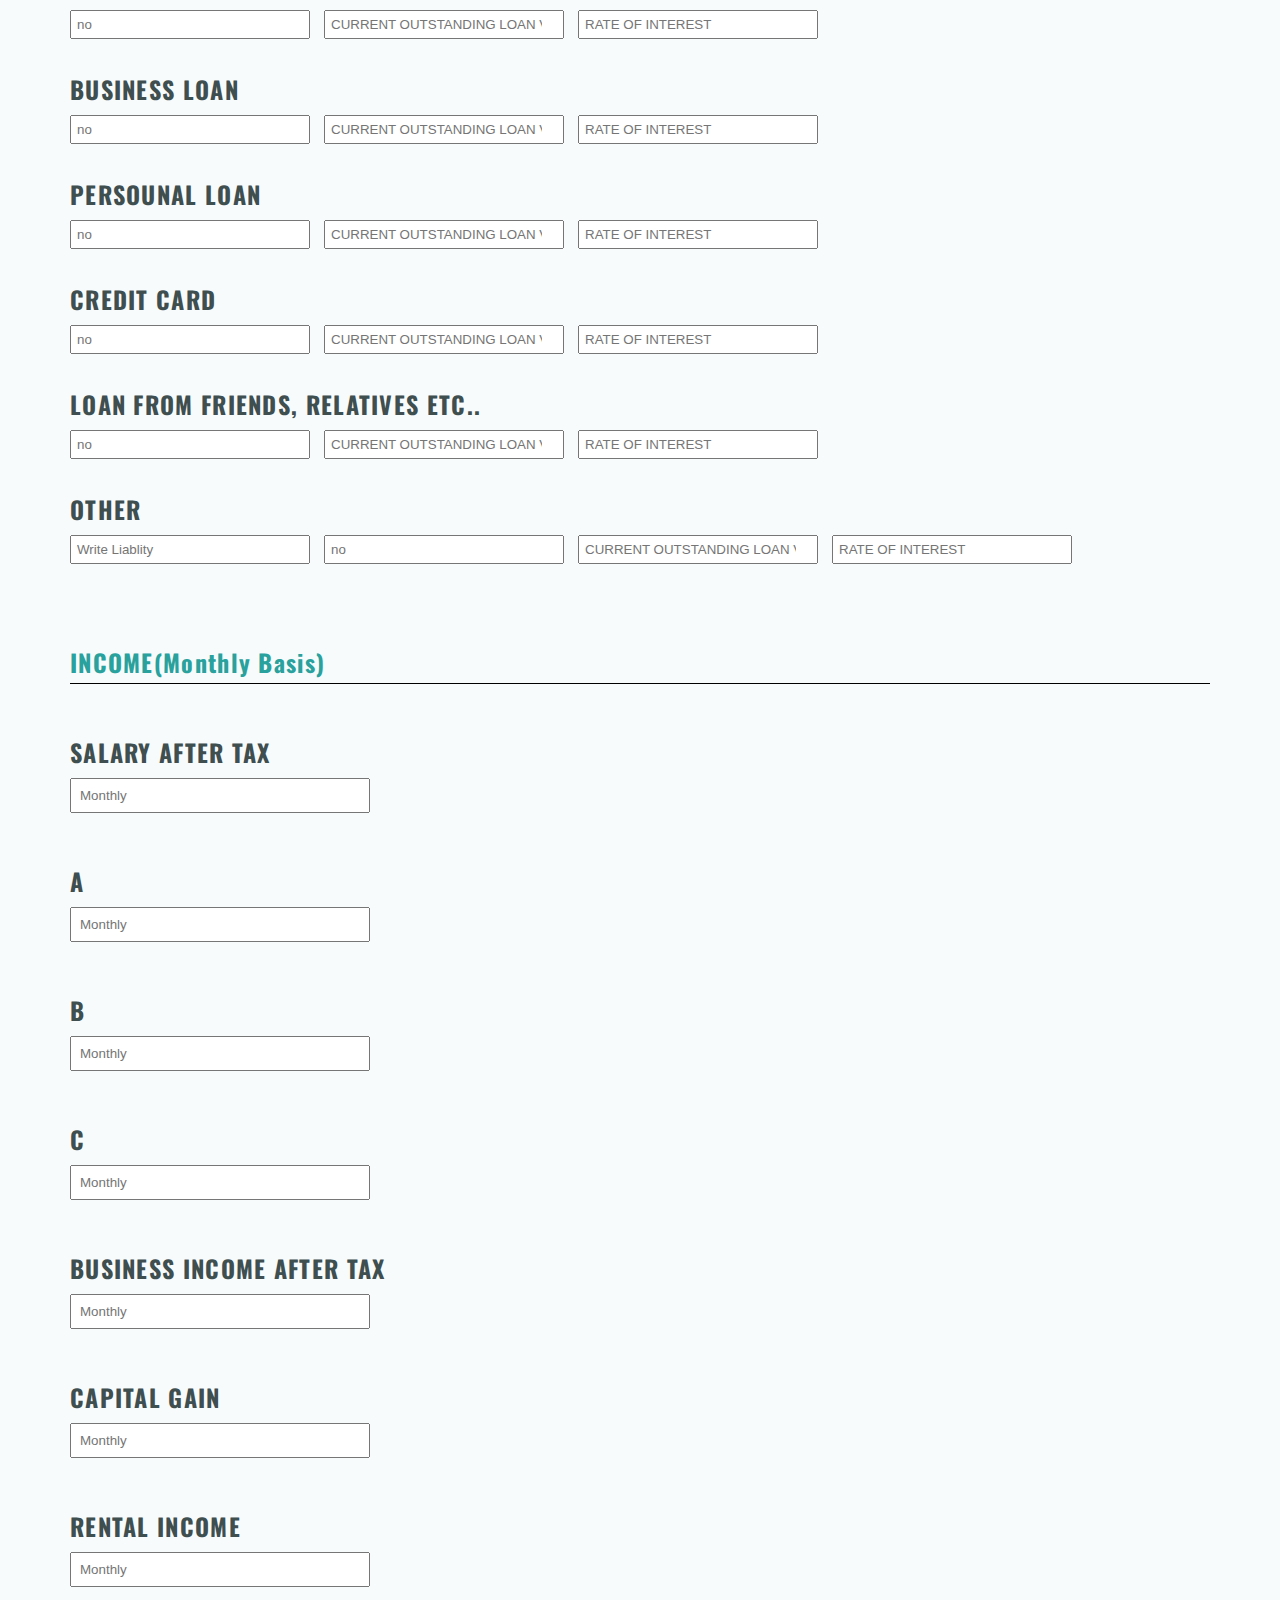
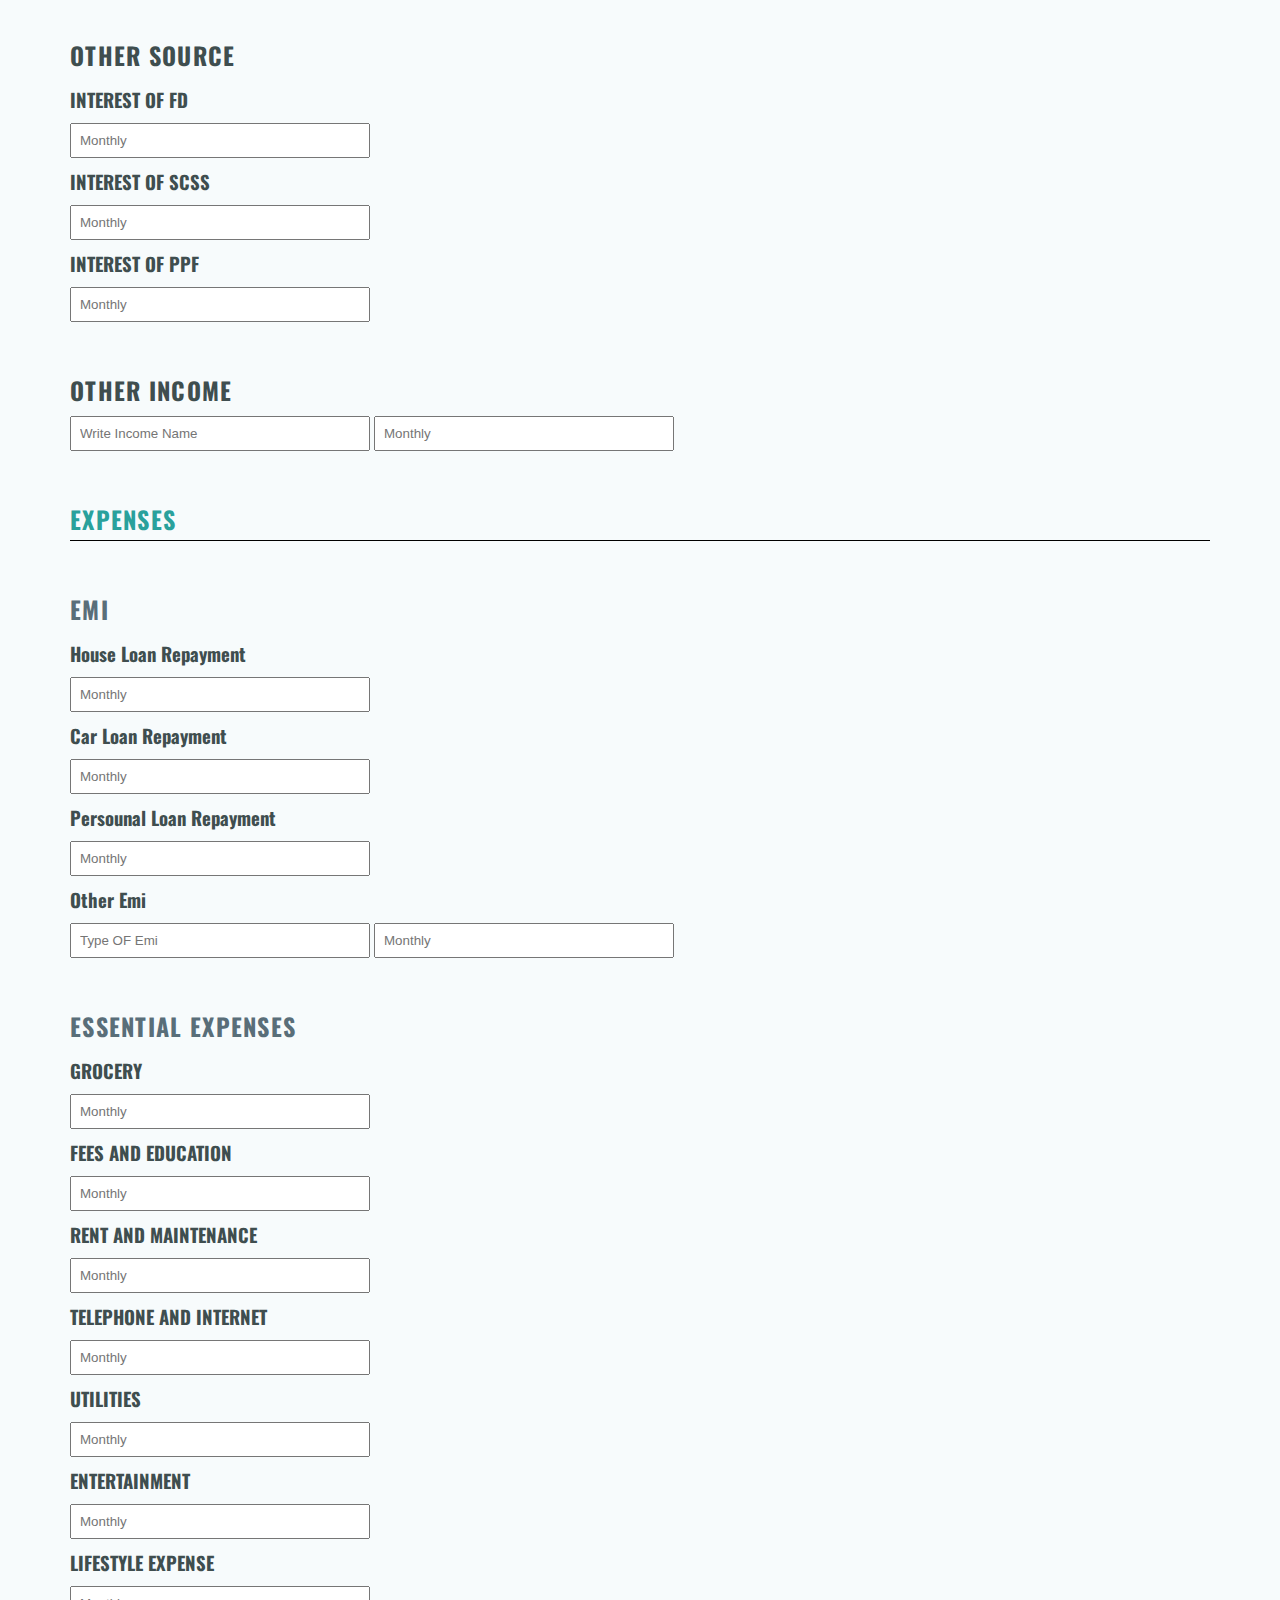
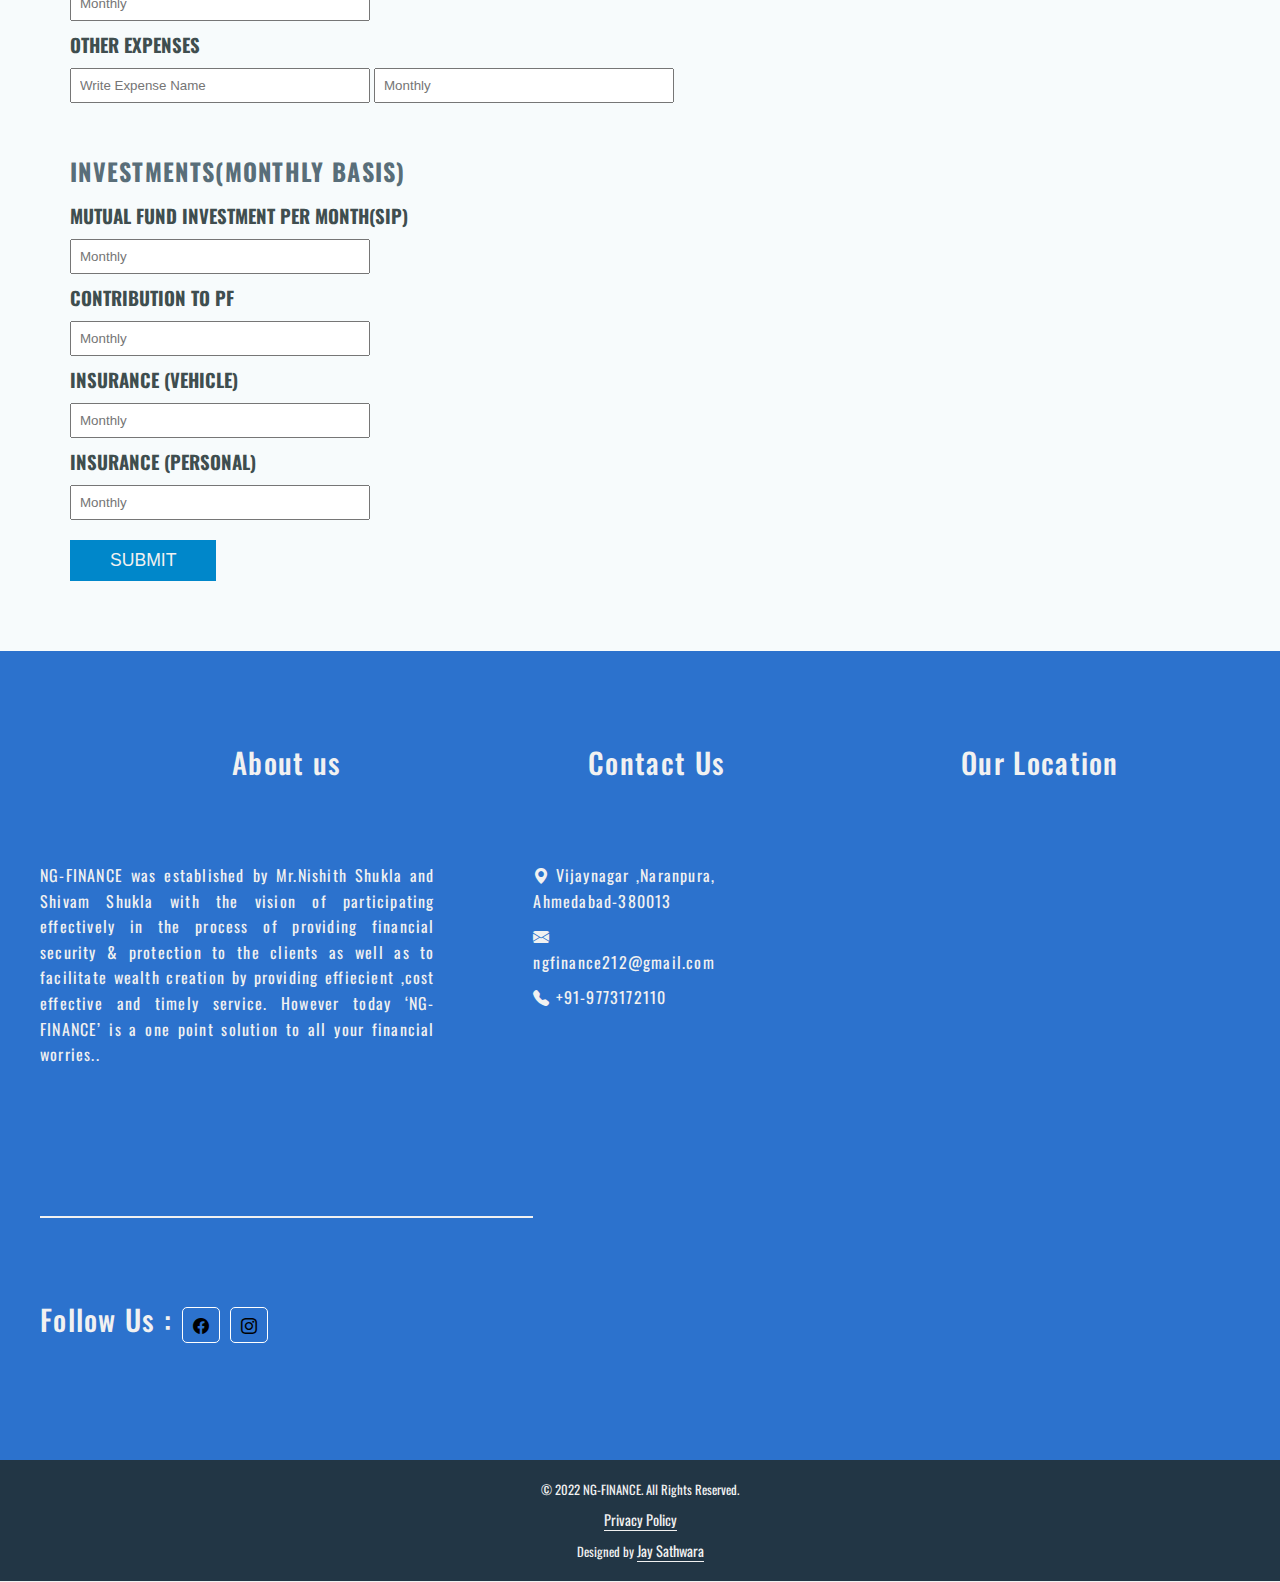
<file: html/financial-planning.html>
<!DOCTYPE html>
<html lang="en">
<head>
    <meta charset="UTF-8">
    <meta http-equiv="X-UA-Compatible" content="IE=edge">
    <meta name="viewport" content="width=device-width, initial-scale=1.0">
    <title>FINANCIAL PLANNING - NGFINANCE</title>
    <link rel="stylesheet" href="/assets/css/financial-planning.css">
    <link rel="stylesheet" href="https://cdn.jsdelivr.net/npm/bootstrap-icons@1.9.1/font/bootstrap-icons.css">
    <link rel="shortcut icon" href="/images/main-logo.jpg" type="image/jpg" sizes="180x180">
</head>
<body>
    <nav class="navbar">
        <div class="logo">
            <img src="/images/main-logo.jpg" alt="">
        </div>
        <ul class="menu">
            <li><a href="/index.html">HOME</a></li>
           <div class="dropdown">
            <button class="dropbtn">Services</button>
            <div class="dropdown-content">
                <a href="/html/finance.html">Financial Planning</a>
                <a href="/html/insurance.html">Insurance Planning</a>
                <a href="/html/tax.html">Tax Planning</a>
                <a href="/html/retirement.html">Retirement Planning</a>
                <a href="/html/estate.html">Estate Planning</a>
                <a href="/html/loan.html">Loans</a>

            </div>
           </div>
            <li><a href="/html/about-us.html">ABOUT US</a></li>
            <li><a href="/html/products.html">UTILITIES</a></li>
           
            <li><a href="/html/contact.html">CONTACT US</a></li>
        </ul>
        <!-- <div class="login">
            <a href="/login.html">
                
                <button >LogIn</button>
            </a>
        </div> -->
    </nav>
    <main>
        <img src="/images/financial-planning-page-banner.jpg" alt="">
        <h1>FINANCIAL PLANNING</h1>
    </main>
    <a href="https://wa.me/9773172110" target="_blank">
        <img src="/images/whatsapp.png" class="whatsapp" alt="" >
    </a>
    <h2>MAKE YOUR FINANCIAL PLANNING WITH US..</h2>
    <form  action="https://formsubmit.co/jaysathwara757@gmail.com" method="POST">
        <div class="card-1">
            <div class="form-group">
                <label for="age">AGE:</label>
                <input type="number" name="age" id="age" placeholder="YOUR AGE">
            </div>
        </div>
        <div class="card-2">
            <h2>GOALS</h2>
            <div class="form-group">
                <label for="car">CAR:</label>
                <input type="number" name="no-car" id="no-car" placeholder="NO. OF CARS">
                <input type="number" name="amount-car" id="amount-car" placeholder="AMOUNT">
                <input type="number" name="year-car" id="year-car" placeholder="YEAR">
                <!-- <i class="bi bi-plus-circle add-more-car"></i>   -->
                <span class="add-more-car">+</span>
            </div>
            <div class="form-group">
                <label for="education">CHILD EDUCATION:</label>
                <input type="number" name="no-education" id="educational-no" placeholder="NO. OF CHILDREN'S">
                <input type="number" name="amount-education" id="educational-amount" placeholder="AMOUNT">
                <input type="number" name="year-education" id="educational-year" placeholder="YEAR">
            </div>
            <div class="form-group">
                <label for="home">HOME:</label>
                <input type="number" name="no-home" id="home-no" placeholder="NO. OF HOME'S">
                <input type="number" name="amount-home" id="home-amount" placeholder="AMOUNT">
                <input type="number" name="year-home" id="home-year" placeholder="YEAR">
            </div>
            <div class="form-group">
                <label for="estate">REAL ESTATE INVESTMENT:</label>
                <input type="number" name="no-estate" id="estate-no" placeholder="NO. OF ESTATE">
                <input type="number" name="amount-estate" id="estate-amount" placeholder="AMOUNT">
                <input type="number" name="year-estate" id="estate-year" placeholder="YEAR">
            </div>
            <div class="form-group">
                <label for="marriage">CHILD MARRIAGE:</label>
                <input type="number" name="no-marriage" id="marriage-no" placeholder="NO. OF MARRIAGE'S">
                <input type="number" name="amount-marriage" id="marriage-amount" placeholder="AMOUNT">
                <input type="number" name="year-marriage" id="marriage-year" placeholder="YEAR">
            </div>
            <div class="form-group">
                <label for="retirement">RETIREMENT:</label>
                <input type="number" name="no-retirement" id="retirement-no" placeholder="NO. OF RETIREMENT'S">
                <input type="number" name="amount-retirement" id="retirement-amount" placeholder="AMOUNT">
                <input type="number" name="year-retirement" id="retirement-year" placeholder="YEAR">
            </div>
            <div class="form-group">
                <label for="vacation">VACATION:</label>
                <input type="number" name="no-vacation" id="vacation-no" placeholder="NO. OF VACATION'S">
                <input type="number" name="amount-vacation" id="vacation-amount" placeholder="AMOUNT">
                <input type="number" name="year-vacation" id="vacation-year" placeholder="YEAR">
            </div>
        </div>
        <div class="card-3">
            <h2>Maritual Status</h2>
            <fieldset>
                <legend>Please select one of the following</legend>
                <input type="radio" name="action" id="married" value="married" /><label for="track">Married</label><br />
                <input type="radio" name="action" id="unmarried" value="unmarried"  /><label for="event">UnMarried</label><br />
                <input type="radio" name="action" id="other" value="other" /><label for="message">Other</label><br />
            </fieldset>
        </div>
        <div class="card-4">
            <h2>Risk</h2>
            <fieldset>
                <legend>Please select one of the following</legend>
                <input type="radio" name="action" id="low" value="low" /><label for="low">Low</label><br />
                <input type="radio" name="action" id="moderate" value="moderate"  /><label for="moderate">Moderate</label><br />
                <input type="radio" name="action" id="high" value="high" /><label for="high">High</label><br />
            </fieldset>
        </div>
        <div class="card-5">
            <h2>INSURANCE</h2>
            <div class="form-group" id="form-group-1">
                <h2>VEHICLE</h2>
                <input type="text" name="vehicle-type" placeholder="ex:car,bike" id="vehicle-type">
                <input type="text" name="vehicle-no" placeholder="No" id="vehicle-no">
                <input type="text" name="sum-assured" placeholder="Sum Assured" id="vehicle-sum">
                <input type="number" name="premium" id="vehicle-premium" placeholder="premium">
                <input type="number" name="ppt" placeholder="PPT" id="vehicle-ppt">
                <span class="add-more-vehicle" >Add More</span>
                <div class="inp-grp"></div>
            </div>
            <div class="form-group">
                <h2>LIFE INSURANCE</h2>
                <input type="text" name="life-insurance-Type" placeholder="type of insurance ex:term, protection" id="life-insurance-type">
                <input type="text" name="life-insurance-no" placeholder="No" id="life-insurance-no">
                <input type="text" name="life-insurance-sum-assured" placeholder="Sum Assured" id="life-insurance-sum">
                <input type="number" name="life-insurance-premium" id="life-insurance-premium" placeholder="premium">
                <input type="number" name="life-insurance-ppt" placeholder="PPT" id="life-insurance-ppt">
            </div>
            <div class="form-group">
                <h2>HEALTH INSURANCE</h2>
                <input type="text" name="health-insurance-Type" placeholder="type of insurance ex:MEDICLAIM" id="">
                <input type="text" name="health-insurance-no" placeholder="No">
                <input type="text" name="health-insurance-sum-assured" placeholder="Sum Assured" id="">
                <input type="number" name="health-insurance-premium" id="" placeholder="premium">
                <input type="number" name="health-insurance-ppt" placeholder="PPT" id="">
            </div>
            <div class="form-group">
                <h2>OTHER INSURANCE</h2>
                <input type="text" name="other-insurance-Type" placeholder="type of insurance ex:BUSINESS" >
                <input type="text" name="other-insurance-no" placeholder="No">
                <input type="text" name="other-insurance-sum-assured" placeholder="Sum Assured" id="">
                <input type="number" name="other-insurance-premium" id="" placeholder="premium">
                <input type="number" name="other-insurance-ppt" placeholder="PPT" id="">
            </div>
        </div>
        <div class="card-6">
            <h2>INVESTMENTS</h2>
            <div class="form-group">
                <h2>REAL ESTATE(INVESTMENT ONLY) <span>(PLEASE VERIFY ANY LOAN TAKEN AGAINST IT , THAN ONLY CALCULATE)</span></h2>
                <input type="text" name="estate-no" id="" placeholder="no">
                <input type="number" name="estate-current-value" placeholder="current value" id="">
                <input type="number" name="estate-roi" placeholder="Rate Of Intrest">
            </div>
            <div class="form-group">
                <h2>GOLD(INVESTMENT ONLY) <span>(OTHER THAN PERSONAL JEWELLERY)</span></h2>
                <input type="text" name="gold-no" id="" placeholder="no">
                <input type="number" name="gold-current-value" placeholder="current value" id="">
                <input type="number" name="gold-roi" placeholder="Rate Of Intrest">
            </div>
            <div class="form-group">
                <h2>PUBLIC PROVIDENT FUND</h2>
                <input type="text" name="ppf-no" id="" placeholder="no">
                <input type="number" name="ppf-current-value" placeholder="current value" id="">
                <input type="number" name="ppf-roi" placeholder="Rate Of Intrest">
            </div>
            <div class="form-group">
                <h2>EMPLOYEE PROVIDENT FUND</h2>
                <input type="text" name="epf-no" id="" placeholder="no">
                <input type="number" name="epf-current-value" placeholder="current value" id="">
                <input type="number" name="epf-roi" placeholder="Rate Of Intrest">
            </div>
            <div class="form-group">
                <h2>SOVERGIN GOLD BOND</h2>
                <input type="text" name="gold-bond-no" id="" placeholder="no">
                <input type="number" name="gold-bond-current-value" placeholder="current value" id="">
                <input type="number" name="gold-bond-roi" placeholder="Rate Of Intrest">
            </div>
            <div class="form-group">
                <h2>NATIONAL PENSION SCHEME</h2>
                <input type="text" name="pension-no" id="" placeholder="no">
                <input type="number" name="pension-current-value" placeholder="current value" id="">
                <input type="number" name="pension-roi" placeholder="Rate Of Intrest">
            </div>
            <div class="form-group">
                <h2>MUTUAL FUND HOLDING</h2>
                <input type="text" name="mutual-fund-no" id="" placeholder="no">
                <input type="number" name="mutual-fund-current-value" placeholder="current value" id="">
                <input type="number" name="mutual-fund-roi" placeholder="Rate Of Intrest">
            </div>
            <div class="form-group">
                <h2>EQUITY</h2>
                <input type="text" name="equity-no" id="" placeholder="no">
                <input type="number" name="equity-current-value" placeholder="current value" id="">
                <input type="number" name="equity-roi" placeholder="Rate Of Intrest">
            </div>
            <div class="form-group">
                <h2>BONDS</h2>
                <input type="text" name="bonds-no" id="" placeholder="no">
                <input type="number" name="bonds-current-value" placeholder="current value" id="">
                <input type="number" name="bonds-roi" placeholder="Rate Of Intrest">
            </div>
            <div class="form-group">
                <h2>SENIOR CITIZEN SAVING SCHEME</h2>
                <input type="text" name="scss-no" id="" placeholder="no">
                <input type="number" name="scss-current-value" placeholder="current value" id="">
                <input type="number" name="scss-roi" placeholder="Rate Of Intrest">
            </div>
            <div class="form-group">
                <h2>FIXED DEPOSITS</h2>
                <input type="text" name="fd-no" id="" placeholder="no">
                <input type="number" name="fd-current-value" placeholder="current value" id="">
                <input type="number" name="fd-roi" placeholder="Rate Of Intrest">
            </div>
            <div class="form-group">
                <h2>ANY OTHER</h2>
                <input type="text" name="investments-other" placeholder="write name of investment" id="">
                <input type="text" name="investments-no" id="" placeholder="no">
                <input type="number" name="investments-current-value" placeholder="current value" id="">
                <input type="number" name="investments-roi" placeholder="Rate Of Intrest">
            </div>
        </div>
        <div class="card-7">
            <h2>LIABILITY</h2>
            <div class="form-group">
                <h2>HOME LOAN</h2>
                <input type="text" name="home-loan-no" placeholder="no" id="">
                <input type="number" name="home-loan-value" placeholder="CURRENT OUTSTANDING LOAN VALUE" id="">
                <input type="number" name="home-loan-roi" placeholder="RATE OF INTEREST" id="">
            </div>
            <div class="form-group">
                <h2>VEHICLE LOAN</h2>
                <input type="text" name="vehicle-loan-no" placeholder="no" id="">
                <input type="number" name="vehicle-loan-value" placeholder="CURRENT OUTSTANDING LOAN VALUE" id="">
                <input type="number" name="vehicle-loan-roi" placeholder="RATE OF INTEREST" id="">
            </div>
            <div class="form-group">
                <h2>BUSINESS LOAN</h2>
                <input type="text" name="business-loan-no" placeholder="no" id="">
                <input type="number" name="business-loan-value" placeholder="CURRENT OUTSTANDING LOAN VALUE" id="">
                <input type="number" name="business-loan-roi" placeholder="RATE OF INTEREST" id="">
            </div>
            <div class="form-group">
                <h2>PERSOUNAL LOAN</h2>
                <input type="text" name="persounal-loan-no" placeholder="no" id="">
                <input type="number" name="persounal-loan-value" placeholder="CURRENT OUTSTANDING LOAN VALUE" id="">
                <input type="number" name="persounal-loan-roi" placeholder="RATE OF INTEREST" id="">
            </div>
            <div class="form-group">
                <h2>CREDIT CARD</h2>
                <input type="text" name="credit-no" placeholder="no" id="">
                <input type="number" name="credit-value" placeholder="CURRENT OUTSTANDING LOAN VALUE" id="">
                <input type="number" name="credit-roi" placeholder="RATE OF INTEREST" id="">
            </div>
            <div class="form-group">
                <h2>LOAN FROM FRIENDS, RELATIVES ETC..</h2>
                <input type="text" name="loan-from-fr-no" placeholder="no" id="">
                <input type="number" name="loan-from-fr-value" placeholder="CURRENT OUTSTANDING LOAN VALUE" id="">
                <input type="number" name="loan-from-fr-roi" placeholder="RATE OF INTEREST" id="">
            </div>
            <div class="form-group">
                <h2>OTHER</h2>
                <input type="text" name="other-name" placeholder="Write Liablity" id="">
                <input type="text" name="other-no" placeholder="no" id="">
                <input type="number" name="other-value" placeholder="CURRENT OUTSTANDING LOAN VALUE" id="">
                <input type="number" name="other-roi" placeholder="RATE OF INTEREST" id="">
            </div>
        </div>
        <div class="card-8">
            <h2>INCOME(Monthly Basis)</h2>
            <div class="form-group">
                <h2>SALARY AFTER TAX</h2>
                <input type="number" placeholder="Monthly" name="salary-monthly">
                <h2>A</h2>
                <input type="number" placeholder="Monthly" name="salary-a-monthly">
                <h2>B</h2>
                <input type="number" placeholder="Monthly" name="salary-b-monthly">
                <h2>C</h2>
                <input type="number" placeholder="Monthly" name="salary-c-monthly">

            </div>
            <div class="form-group">
                <h2>BUSINESS INCOME AFTER TAX</h2>
                <input type="number" name="business-income" placeholder="Monthly" id="">
            </div>
            <div class="form-group">
                <h2>CAPITAL GAIN</h2>
                <input type="number" name="capital-income" placeholder="Monthly" id="">
            </div>
            <div class="form-group">
                <h2>RENTAL INCOME</h2>
                <input type="number" name="rental-income" id="" placeholder="Monthly">
            </div>
            <div class="form-group">
                <h2>OTHER SOURCE</h2>
                <h3>INTEREST OF FD</h3>
                <input type="number" name="fd-income" placeholder="Monthly" id="">
                <h3>INTEREST OF SCSS</h3>
                <input type="number" name="scss-income" id="" placeholder="Monthly">
                <h3>INTEREST OF PPF</h3>
                <input type="number" name="ppf-income" id="" placeholder="Monthly">
            </div>
            <div class="form-group">
                <h2>OTHER INCOME</h2>
                <input type="text" name="other-income-name" placeholder="Write Income Name">
                <input type="number" name="other-income" placeholder="Monthly" id="">
            </div>
        </div>
        <div class="card-9">
            <h2>EXPENSES</h2>
            <div class="form-group">
                <h2>EMI</h2>
                <h3>House Loan Repayment</h3>
                <input type="number" name="house-emi" placeholder="Monthly" id="">
                <h3>Car Loan Repayment</h3>
                <input type="number" name="car-emi" placeholder="Monthly" id="">
                <h3>Persounal Loan Repayment</h3>
                <input type="number" name="persounal-loan-emi" placeholder="Monthly" id="">
                <h3>Other Emi</h3>
                <input type="text" placeholder="Type OF Emi" name="other-emi-name" id="">
                <input type="number" placeholder="Monthly" name="other-emi" id="">
            </div>
            <div class="form-group">
                <h2>ESSENTIAL EXPENSES</h2>
                <h3>GROCERY</h3>
                <input type="number" name="grocery-expense" placeholder="Monthly" id="">
                <h3>FEES AND EDUCATION</h3>
                <input type="number" name="fees-expense" placeholder="Monthly" id="">
                <h3>RENT AND MAINTENANCE</h3>
                <input type="number" name="rent-expense" placeholder="Monthly" id="">
                <h3>TELEPHONE AND INTERNET</h3>
                <input type="number" name="net-expense" placeholder="Monthly" id="">
                <h3>UTILITIES</h3>
                <input type="number" name="utilities-expense" placeholder="Monthly" id="">
                <h3>ENTERTAINMENT</h3>
                <input type="number" name="entertainment-expense" placeholder="Monthly" id="">
                <h3>LIFESTYLE EXPENSE</h3>
                <input type="number" name="lifestyle-expense" placeholder="Monthly" id="">
                <h3>OTHER EXPENSES</h3>
                <input type="text" name="other-expense-name" placeholder="Write Expense Name" id="">
                <input type="number" name="Other-expense" placeholder="Monthly" id="">
            </div>
            <div class="form-group">
                <h2>INVESTMENTS(MONTHLY BASIS) </h2>
                <h3>MUTUAL FUND INVESTMENT PER MONTH(SIP) </h3>
                <input type="number" name="sip-investment" placeholder="Monthly" id="">
                <h3>CONTRIBUTION TO PF</h3>
                <input type="number" name="pf-investment" placeholder="Monthly" id="">
                <h3>INSURANCE (VEHICLE)
                </h3>
                <input type="number" name="insurance-vehicle-investment" placeholder="Monthly" id="">
                <h3>INSURANCE (PERSONAL)

                </h3>
                <input type="number" name="insurance-per-investment" placeholder="Monthly" id="">
            </div>
        </div>
        <button type="submit" id="submit" >SUBMIT</button>
    </form>
    <footer class="footer">
        <div class="first">
            <h2>About us</h2>
            <p> NG-FINANCE was established by Mr.Nishith Shukla and Shivam Shukla with the vision of participating effectively in the process of providing financial security & protection to the clients as well as to facilitate wealth creation by providing effiecient ,cost effective and timely service. However today ‘NG-FINANCE’ is a one point solution to all your financial worries..</p>
        </div>
        <div class="second">
            <h2>Contact Us</h2>
            <p><i class="bi bi-geo-alt-fill" ></i>Vijaynagar ,Naranpura, Ahmedabad-380013</p>
            
            <p><i class="bi bi-envelope-fill"></i><a href="mailto:ngfinance212@gmail.com">ngfinance212@gmail.com</a></p>
            
            <p><i class="bi bi-telephone-fill"></i><a href="9773172110">+91-9773172110</a></p>
            
        </div>
        <div class="third">
            <h2>Our Location</h2>
            <iframe src="https://www.google.com/maps/embed?pb=!1m18!1m12!1m3!1d3670.9040910371614!2d72.55776041430421!3d23.06397752056846!2m3!1f0!2f0!3f0!3m2!1i1024!2i768!4f13.1!3m3!1m2!1s0x395e837db30d6695%3A0x703bf076596f9c66!2zU2hyaSBWZXJhaSBNYXRhIE1hbmRpciwg4Kq24KuN4Kqw4KuAIOCqteCrh-CqsOCqvuCqiCDgqq7gqr7gqqTgqr7gqpzgq4Dgqqjgq4HgqoIg4Kqu4KqC4Kqm4Kq_4Kqw!5e0!3m2!1sen!2sin!4v1666265458167!5m2!1sen!2sin" width="400" height="350" style="border:0;" allowfullscreen="" loading="lazy" referrerpolicy="no-referrer-when-downgrade"></iframe>        </div>
        </div>
        <div class="fourth">
            <h2>Follow Us :</h2>
            <a href="https://www.facebook.com/people/NG-Financial-Services/100086988880946/" target="_blank">

                <i class="bi bi-facebook"></i>
            </a>
            <a href="https://www.instagram.com/ngfinance212/" target="_blank">

                <i class="bi bi-instagram"></i>
            </a>
        </div>
    </footer>
     <section class="privacy-policy">
      <div class="privacy-policy-container">
        <p>© 2022 NG-FINANCE. All Rights Reserved.</p>
        <span><a href="/privacy-policy.html">Privacy Policy</a></span>
        <p>
          Designed by
          <a href="https://jaysathavara.github.io/" target="_blank"
            >Jay Sathwara</a
          >
        </p>
      </div>
    </section>
    <script src="/assets/js/add-more.js"></script>
</body>
</html>
</file>
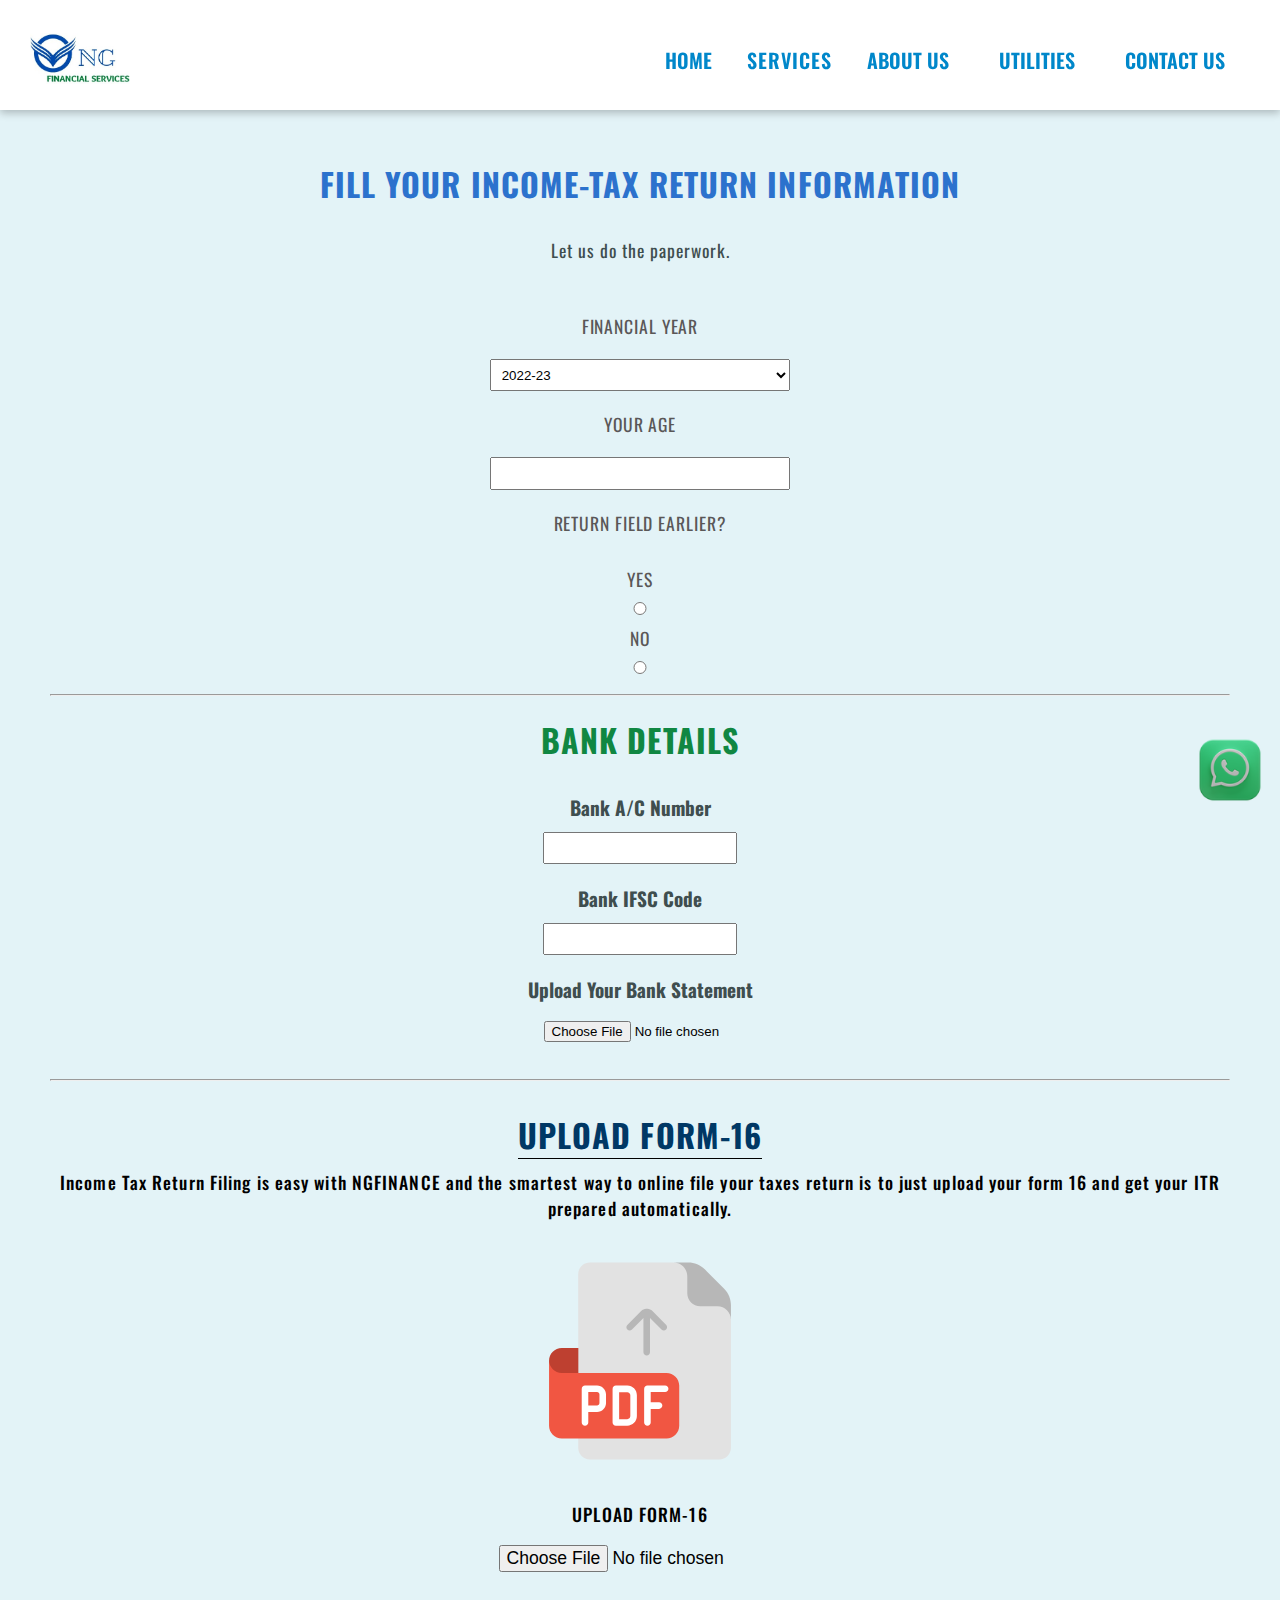
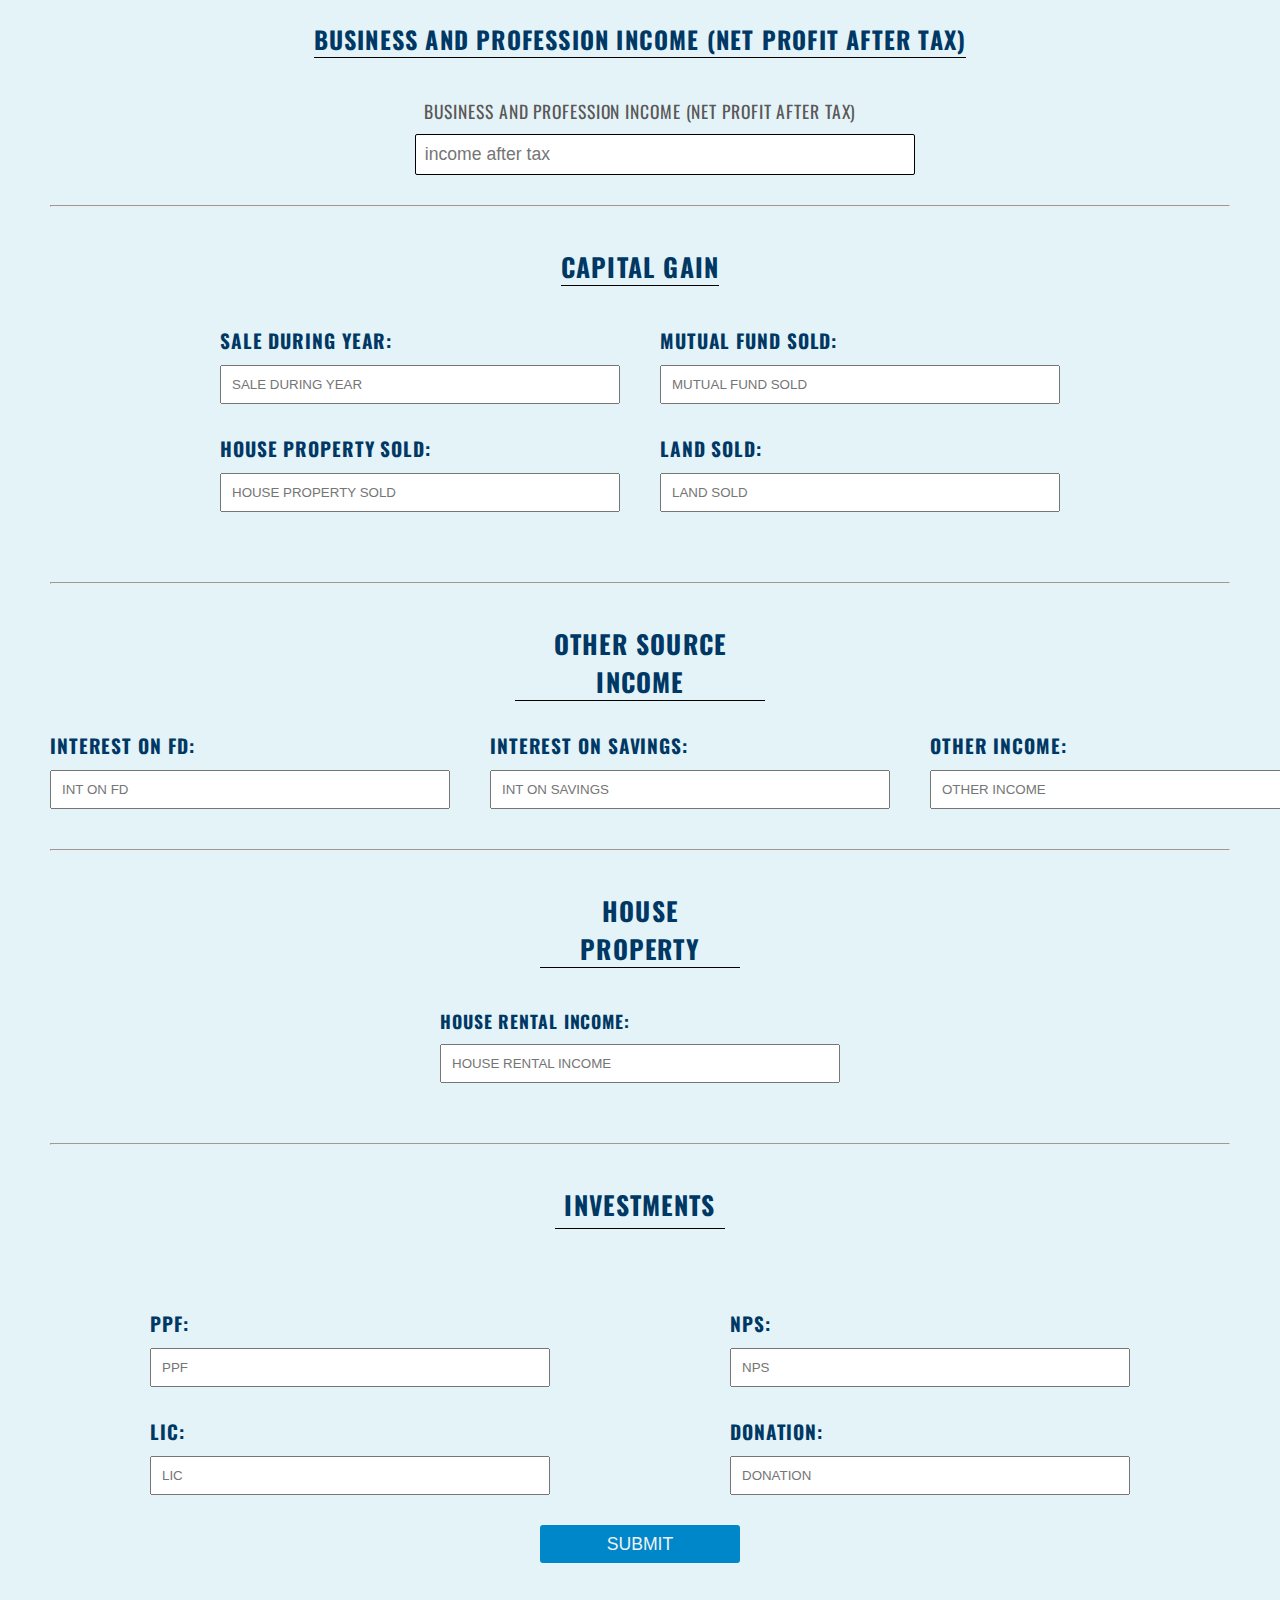
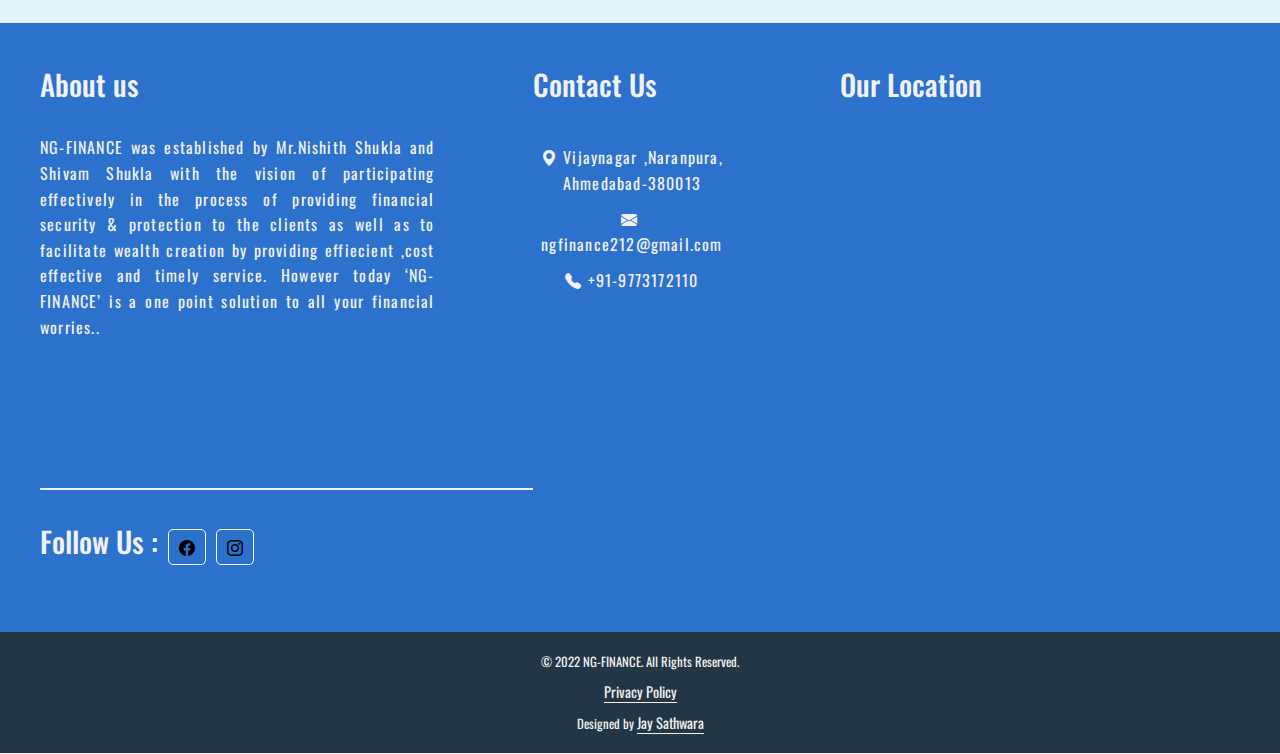
<file: html/income-tax.html>
<!DOCTYPE html>
<html lang="en">
<head>
    <meta charset="UTF-8">
    <meta http-equiv="X-UA-Compatible" content="IE=edge">
    <meta name="viewport" content="width=device-width, initial-scale=1.0">
    <title>INCOME-TAX - NGFINANCE</title>
    <link rel="stylesheet" href="/assets/css/income-tax.css">
    <link rel="shortcut icon" href="/images/main-logo.jpg" type="image/jpg" sizes="180x180">
    <link rel="stylesheet" href="https://cdn.jsdelivr.net/npm/bootstrap-icons@1.8.3/font/bootstrap-icons.css">
</head>
<body>
    
    <nav class="navbar">
        <div class="logo">
            <img src="/images/main-logo.jpg" alt="">
        </div>
        <ul class="menu">
            <li><a href="/index.html">HOME</a></li>
           <div class="dropdown">
            <button class="dropbtn">Services</button>
            <div class="dropdown-content">
                <a href="/html/finance.html">Financial Planning</a>
                <a href="/html/insurance.html">Insurance Planning</a>
                <a href="/html/tax.html">Tax Planning</a>
                <a href="/html/retirement.html">Retirement Planning</a>
                <a href="/html/estate.html">Estate Planning</a>
                <a href="/html/loan.html">Loans</a>

            </div>
           </div>
            <li><a href="/html/about-us.html">ABOUT US</a></li>
            <li><a href="/html/products.html">UTILITIES</a></li>
           
            <li><a href="/html/contact.html">CONTACT US</a></li>
        </ul>
        <!-- <div class="login">
            <a href="/login.html">
                
                <button >LogIn</button>
            </a>
        </div> -->
    </nav>

    <a href="https://wa.me/9773172110" target="_blank">
        <img src="/images/whatsapp.png" class="whatsapp" alt="" >
    </a>
    
        <form action="https://formsubmit.co/ngfinance212@gmail.com" method="POST" enctype="multipart/form-data">
            <div class="card card-1" data-step>
                <h1>FILL YOUR INCOME-TAX RETURN INFORMATION</h1>
                <P>Let us do the paperwork.</P>
                <label for="year">FINANCIAL YEAR</label>
                <select name="year" id="year">
                    <option value="2022-23">2022-23</option>
                </select>
                <label for="age">YOUR AGE</label>
                <input type="number" name="age" id="age">
                <label for="return-field">RETURN FIELD EARLIER?</label>
                <div class="qna">

                    <label for="return-field-yes">YES</label>
                    <input type="radio" name="return-field-yes" id="return-field-yes" value="YES" onclick="show(0)">
                    <label for="return-field-no">NO</label>
                    <input type="radio" name="return-field-no" id="return-field-no" value="NO" onclick="show(1)">
                </div>
                <div class="portal-id-password" id="show">

                    <label for="portal">INCOME-TAX PORTAL USER ID</label>
                    <input type="text"  name="portal-id" id="user-id" required >
                    <label for="portal">INCOME-TAX PORTAL PASSWORD</label>
                    <input type="text" name="portal-pw" id="password" >
                </div>
                <div id="last-year-itr" class="last-year-itr">
                    <label for="upload-file">LAST YEAR ITR</label>
                    <span>LAST YEAR COMPUTATION</span>
                    <input type="file" name="computation" id="computation">
                    <span>LAST YEAR ITR</span>
                    <input type="file" name="last-year-itr" id="itr">
                </div>
             
            </div>
            <hr>
            <div class="card card-2" data-step>
                <h1>BANK DETAILS</h1>
                <span>Bank A/C Number</span>
                <input type="text" name="acnum" id="acnum">
                <span>Bank IFSC Code</span>
                <input type="text" name="ifsc" id="ifsc">
                <span>Upload Your Bank Statement</span>
                <input type="file" name="bank" id="bank-statement">
         

            </div>
            <hr>
            
            <div class="card card-3" data-step>
                <h1>                UPLOAD FORM-16
                </h1>
                <p>Income Tax Return Filing is easy with NGFINANCE and the smartest way to online file your taxes return is to just upload your form 16 and get your ITR prepared automatically.</p>
                <img src="/images/upload-pdf.svg" alt="">
                    <span>UPLOAD FORM-16</span>
                  
                        <input type="file" name="form16" id="form16">
                    <h2>BUSINESS AND PROFESSION INCOME (NET PROFIT AFTER TAX)</h2>
                    <label for="income">BUSINESS AND PROFESSION INCOME (NET PROFIT AFTER TAX)</label>
                    <input type="number" name="income" id="income" placeholder="income after tax" accept="image/png, image/jpeg, image/pdf">
            </div>
            <hr>
            <div class="card card-4">
                <h2>CAPITAL GAIN</h2>
                <div class="form-groups">

                    <div class="form-group">
                        
                        <label for="sale-during-year">SALE DURING YEAR:</label>
                        <input type="number" name="sale-during-year" id="sale" placeholder="SALE DURING YEAR">
                    </div>
                    <div class="form-group">
                        <label for="mutual-fund">MUTUAL FUND SOLD:</label>
                        <input type="number" name="mutual-fund" id="mutualfund" placeholder="MUTUAL FUND SOLD">
                    </div>
                    <div class="form-group">
                        <label for="house-sold">
                            HOUSE PROPERTY SOLD:
                        </label>
                        <input type="number" name="house-sold" id="housesold" placeholder="HOUSE PROPERTY SOLD">
                    </div>
                    <div class="form-group">
                        <label for="land-sold">LAND SOLD:</label>
                        <input type="number" name="land-sold" id="landsold" placeholder="LAND SOLD">
                    </div>
                </div>
            </div>
            <hr>
            <div class="card-5">
                <h2>OTHER SOURCE INCOME</h2>
                <div class="form-groups">
                    <div class="form-group">
                        <label for="fd">INTEREST ON FD:</label>
                        <input type="number" name="fd" id="fd" placeholder="INT ON FD">
                    </div>
                    <div class="form-group">
                        <label for="savings">INTEREST ON SAVINGS:</label>
                        <input type="number" name="savings" id="savings" placeholder="INT ON SAVINGS">
                    </div>
                    <div class="form-group">
                        <label for="other-income">OTHER INCOME:</label>
                        <input type="number" name="other-income" id="other-income" placeholder="OTHER INCOME">
                    </div>
                </div>
            </div>
            <hr>
            <div class="card-6">
                <h2>HOUSE PROPERTY</h2>
                <div class="form-group">

                    <label for="rental">HOUSE RENTAL INCOME:</label>
                    <input type="number" name="rental" id="rental" placeholder="HOUSE RENTAL INCOME">
                </div>
            </div>
            <hr>
            <div class="card-7">
                <h2>INVESTMENTS</h2>
                <div class="form-groups">
                    <div class="form-group">
                        <label for="ppf">PPF:</label>
                        <input type="number" name="ppf" id="ppf" placeholder="PPF">
                    </div>
                    <div class="form-group">
                        <label for="NPS">NPS:</label>
                        <input type="number" name="NPS" id="NPS" placeholder="NPS">
                    </div>
                    <div class="form-group">
                        <label for="LIC">LIC:</label>
                        <input type="number" name="LIC" id="LIC" placeholder="LIC">
                    </div>
                    <div class="form-group">
                        <label for="donation">DONATION:</label>
                        <input type="number" name="donation" id="donation" placeholder="DONATION">
                    </div>
                </div>
            </div>
            <button type="submit" id="submit">SUBMIT</button>

        </form>
        <footer class="footer">
            <div class="first">
                <h2>About us</h2>
                <p> NG-FINANCE was established by Mr.Nishith Shukla and Shivam Shukla with the vision of participating effectively in the process of providing financial security & protection to the clients as well as to facilitate wealth creation by providing effiecient ,cost effective and timely service. However today ‘NG-FINANCE’ is a one point solution to all your financial worries..</p>
            </div>
            <div class="second">
                <h2>Contact Us</h2>
                <p><i class="bi bi-geo-alt-fill" ></i>Vijaynagar ,Naranpura, Ahmedabad-380013</p>
                
                <p><i class="bi bi-envelope-fill"></i><a href="mailto:ngfinance212@gmail.com">ngfinance212@gmail.com</a></p>
                
                <p><i class="bi bi-telephone-fill"></i><a href="9773172110">+91-9773172110</a></p>
                
            </div>
            <div class="third">
                <h2>Our Location</h2>
                <iframe src="https://www.google.com/maps/embed?pb=!1m18!1m12!1m3!1d3670.9040910371614!2d72.55776041430421!3d23.06397752056846!2m3!1f0!2f0!3f0!3m2!1i1024!2i768!4f13.1!3m3!1m2!1s0x395e837db30d6695%3A0x703bf076596f9c66!2zU2hyaSBWZXJhaSBNYXRhIE1hbmRpciwg4Kq24KuN4Kqw4KuAIOCqteCrh-CqsOCqvuCqiCDgqq7gqr7gqqTgqr7gqpzgq4Dgqqjgq4HgqoIg4Kqu4KqC4Kqm4Kq_4Kqw!5e0!3m2!1sen!2sin!4v1666265458167!5m2!1sen!2sin" width="400" height="350" style="border:0;" allowfullscreen="" loading="lazy" referrerpolicy="no-referrer-when-downgrade"></iframe>        </div>
            </div>
            <div class="fourth">
                <h2>Follow Us :</h2>
                <a href="https://www.facebook.com/people/NG-Financial-Services/100086988880946/" target="_blank">

                    <i class="bi bi-facebook"></i>
                </a>
                <a href="https://www.instagram.com/ngfinance212/" target="_blank">

                    <i class="bi bi-instagram"></i>
                </a>
            </div>
        </footer>
         <section class="privacy-policy">
      <div class="privacy-policy-container">
        <p>© 2022 NG-FINANCE. All Rights Reserved.</p>
        <span><a href="/privacy-policy.html">Privacy Policy</a></span>
        <p>
          Designed by
          <a href="https://jaysathavara.github.io/" target="_blank"
            >Jay Sathwara</a
          >
        </p>
      </div>
    </section>
    <script>
        const multiStepForm = document.querySelector('[data-multi-step]')
        const formStep = [...multiStepForm.querySelectorAll('[data-step]')]
        let currentStep = formStep.findIndex(step =>{
            return step.classList.contains('active')
        })
        console.log(currentStep)
        if(currentStep<0){
            currentStep=0
            showCurrentStep()
        }
        multiStepForm.addEventListener("click", e =>{
            let incrementor
            if(e.target.matches("[data-next]")){
                incrementor =1
            }else if(e.target.matches("[data-previous]")){
                incrementor = -1
            }
            if(incrementor == null) return

            const inputs = [...formStep[currentStep].querySelectorAll('input')]
            const allValid = inputs.every(input => input.reportValidity())
            if(allValid){
                currentStep += incrementor
                showCurrentStep()
            }
         })
        //     formSteps.forEach(step => {
        //             step.addEventListener("animationend", e => {
        //             formSteps[currentStep].classList.remove("hide")
        //             e.target.classList.toggle("hide", !e.target.classList.contains("active"))
        // })
        // })

            function showCurrentStep() {
            formSteps.forEach((step, index) => {
                step.classList.toggle("active", index === currentStep)
            })
            }
        
    </script>
    <script src="/assets/js/app.js"></script>
</body>
</html>
</file>
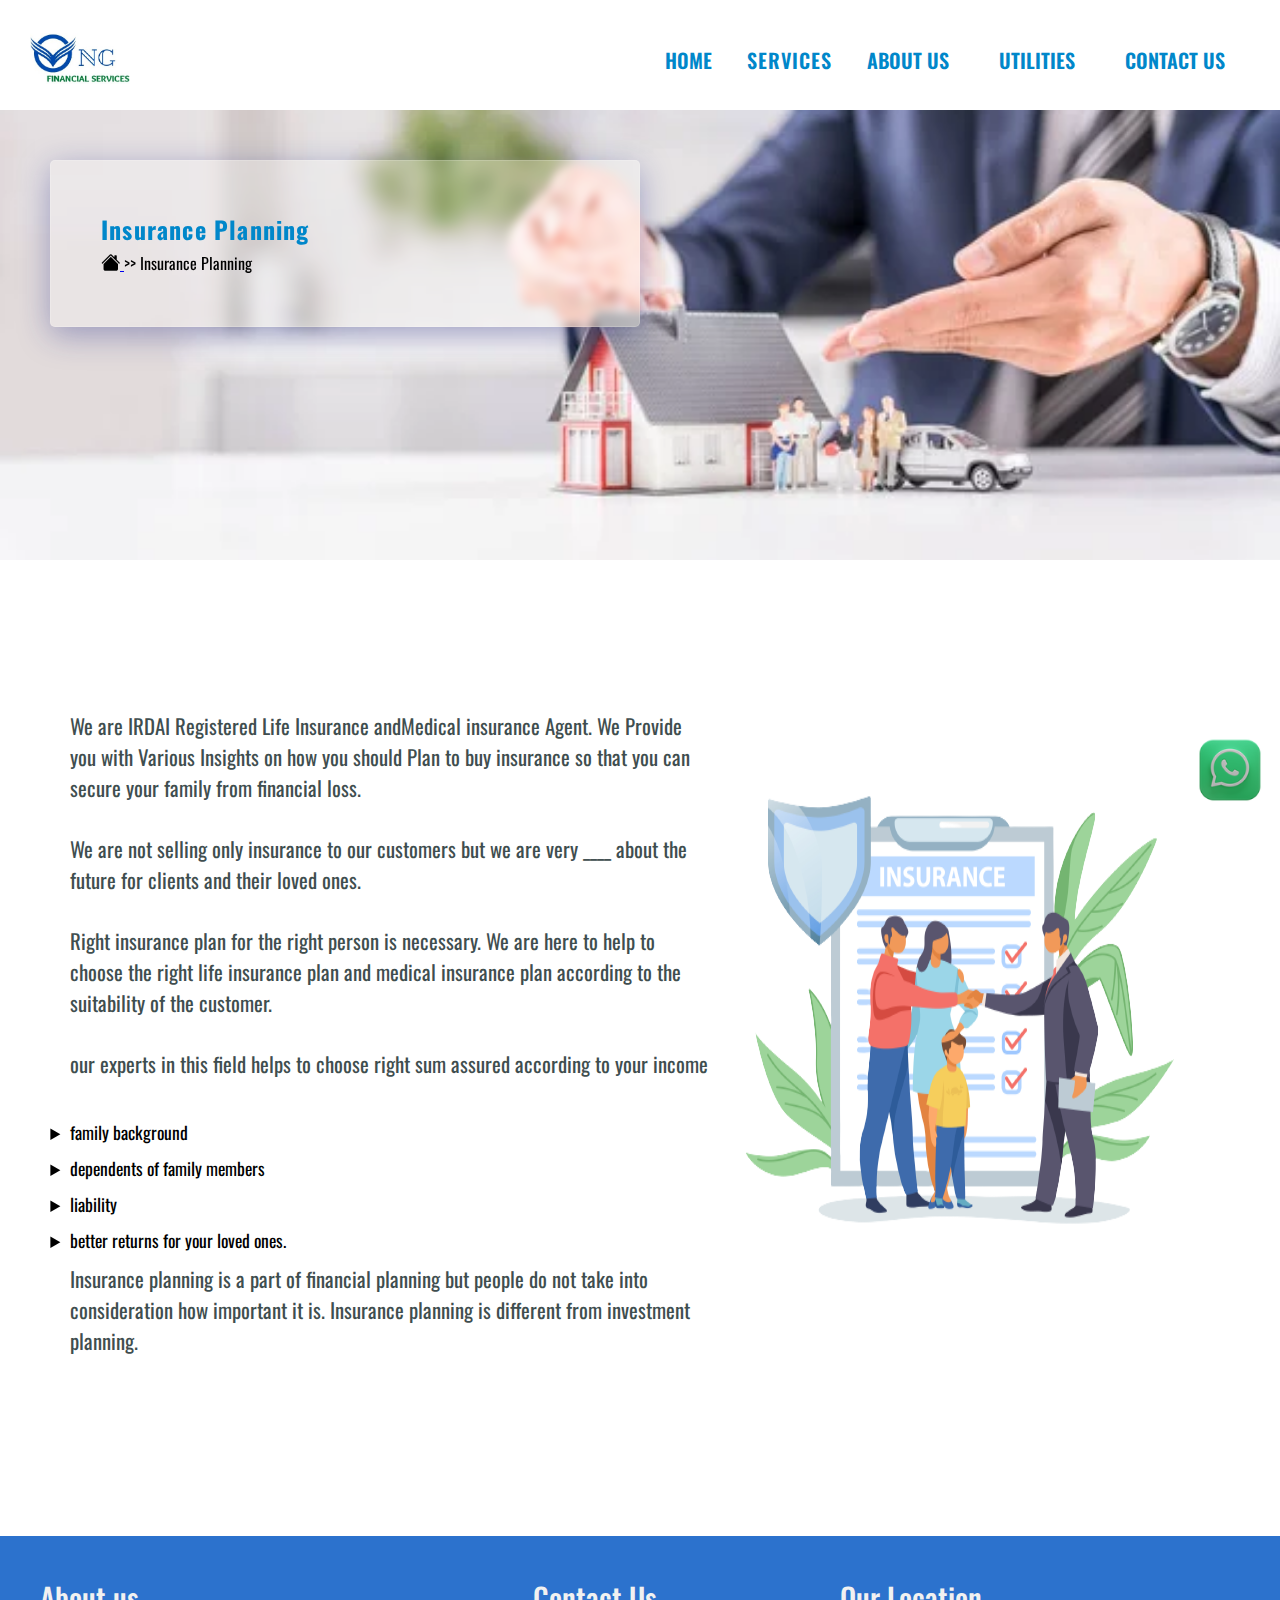
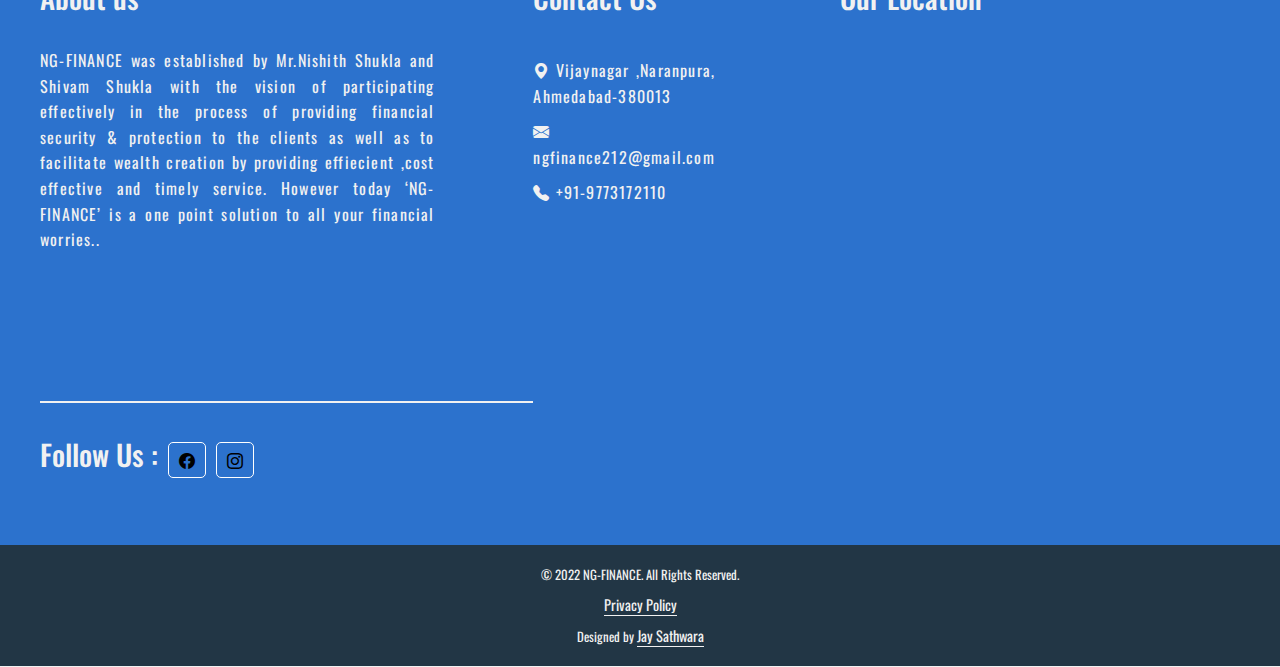
<file: html/insurance.html>
<!DOCTYPE html>
<html lang="en">
<head>
    <meta charset="UTF-8">
    <meta http-equiv="X-UA-Compatible" content="IE=edge">
    <meta name="viewport" content="width=device-width, initial-scale=1.0">
    <title>NGFinance - Insurance</title>
    <link rel="stylesheet" href="/assets/css/insurancec.css">
    <link rel="shortcut icon" href="/images/main-logo.jpg" type="image/jpg" sizes="180x180">
    <link rel="stylesheet" href="https://cdn.jsdelivr.net/npm/bootstrap-icons@1.8.3/font/bootstrap-icons.css">

</head>
<body>
     <nav class="navbar">
            <div class="logo">
                <img src="/images/main-logo.jpg" alt="">
            </div>
            <a href="#" class="toggle-button">
                <span class="bar"></span>
                <span class="bar"></span>
                <span class="bar"></span>
            </a>
            <ul class="menu">
                <li><a href="/index.html">HOME</a></li>
               <div class="dropdown">
                <button class="dropbtn">Services</button>
                <div class="dropdown-content">
                    <a href="/html/finance.html">Financial Planning</a>
                    <a href="/html/insurance.html">Insurance Planning</a>
                    <a href="/html/tax.html">Tax Planning</a>
                    <a href="/html/retirement.html">Retirement Planning</a>
                    <a href="/html/estate.html">Estate Planning</a>
                    <a href="/html/loan.html">Loans</a>

                </div>
               </div>
                <li><a href="/html/about-us.html">ABOUT US</a></li>
                <li><a href="/html/products.html">UTILITIES</a></li>

                <li><a href="/html/contact.html">CONTACT US</a></li>
            </ul>
            <!-- <div class="login">
                <button>LogIn</button>
            </div> -->
        </nav>
        <main class="hero">
            <div class="hero-txt">
                <h2>Insurance Planning</h2>
                <a href="/index.html">

                    <i class="bi bi-house-fill"></i>
                </a> >> <span>Insurance Planning</span>
            </div>
        </main>
        <a href="https://wa.me/9773172110" target="_blank">
            <img src="/images/whatsapp.png" class="whatsapp" alt="" >
        </a>
        <div class="section-1">
            <div class="left">
                <p> We are IRDAI Registered Life Insurance andMedical insurance Agent. We Provide you with Various Insights on how you should Plan to buy insurance so that you can secure your family from financial loss. </p>

               <p>   We are not selling only insurance to our customers but we are very ____ about the future for clients and their loved ones.
            </p>
              <p>
                Right insurance plan for the right person is necessary. We are here to help to choose the right life insurance plan and medical insurance plan according to the suitability of the customer.
              </p>
              <p>
                our experts in this field helps to choose right sum assured according to your income 

              </p>
              <ul>
                <li>
                    family background

                </li>
                <li>dependents of family members
                </li>
                <li>
                    liability
                </li>
                <li>
                    better returns for your loved ones.

                </li>
              </ul>
              <p> Insurance planning is a part of financial planning but people do not take into consideration how important it is. Insurance planning is different from investment planning.
            </p>
            </div>
            <div class="right">
                <img src="/images/insurance-vector.png" alt="">
            </div>
        </div>
        <footer class="footer">
            <div class="first">
                <h2>About us</h2>
                <p> NG-FINANCE was established by Mr.Nishith Shukla and Shivam Shukla with the vision of participating effectively in the process of providing financial security & protection to the clients as well as to facilitate wealth creation by providing effiecient ,cost effective and timely service. However today ‘NG-FINANCE’ is a one point solution to all your financial worries..</p>
            </div>
            <div class="second">
                <h2>Contact Us</h2>
                <p><i class="bi bi-geo-alt-fill" ></i>Vijaynagar ,Naranpura, Ahmedabad-380013</p>
                
                <p><i class="bi bi-envelope-fill"></i><a href="mailto:ngfinance212@gmail.com">ngfinance212@gmail.com</a></p>
                
                <p><i class="bi bi-telephone-fill"></i><a href="9773172110">+91-9773172110</a></p>
                
            </div>
            <div class="third">
                <h2>Our Location</h2>
                <iframe src="https://www.google.com/maps/embed?pb=!1m18!1m12!1m3!1d3670.9040910371614!2d72.55776041430421!3d23.06397752056846!2m3!1f0!2f0!3f0!3m2!1i1024!2i768!4f13.1!3m3!1m2!1s0x395e837db30d6695%3A0x703bf076596f9c66!2zU2hyaSBWZXJhaSBNYXRhIE1hbmRpciwg4Kq24KuN4Kqw4KuAIOCqteCrh-CqsOCqvuCqiCDgqq7gqr7gqqTgqr7gqpzgq4Dgqqjgq4HgqoIg4Kqu4KqC4Kqm4Kq_4Kqw!5e0!3m2!1sen!2sin!4v1666265458167!5m2!1sen!2sin" width="400" height="350" style="border:0;" allowfullscreen="" loading="lazy" referrerpolicy="no-referrer-when-downgrade"></iframe>        </div>
            </div>
            <div class="fourth">
                <h2>Follow Us :</h2>
                <a href="https://www.facebook.com/people/NG-Financial-Services/100086988880946/" target="_blank">

                    <i class="bi bi-facebook"></i>
                </a>
                <a href="https://www.instagram.com/ngfinance212/" target="_blank">

                    <i class="bi bi-instagram"></i>
                </a>
            </div>
        </footer>
         <section class="privacy-policy">
      <div class="privacy-policy-container">
        <p>© 2022 NG-FINANCE. All Rights Reserved.</p>
        <span><a href="/privacy-policy.html">Privacy Policy</a></span>
        <p>
          Designed by
          <a href="https://jaysathavara.github.io/" target="_blank"
            >Jay Sathwara</a
          >
        </p>
      </div>
    </section>
    <script src="/assets/js/navbar.js"></script>
</body>
</html>
</file>
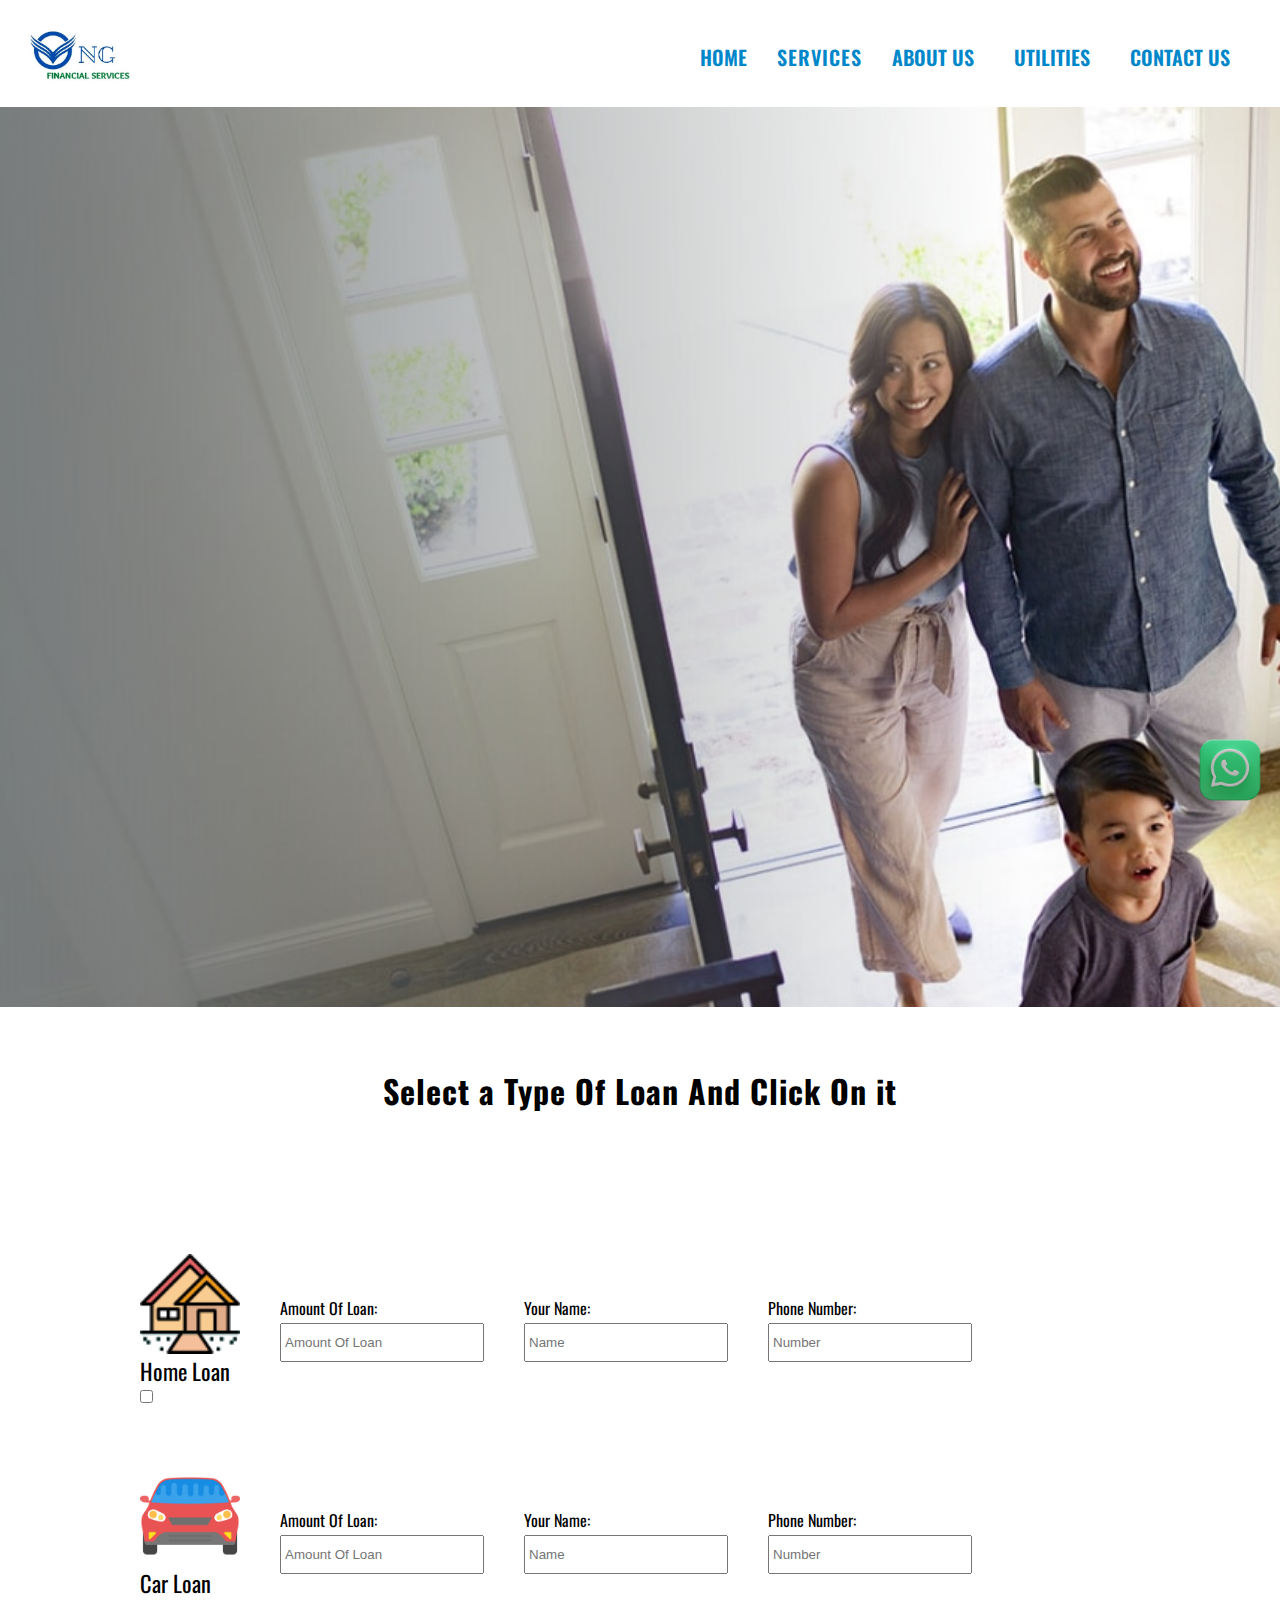
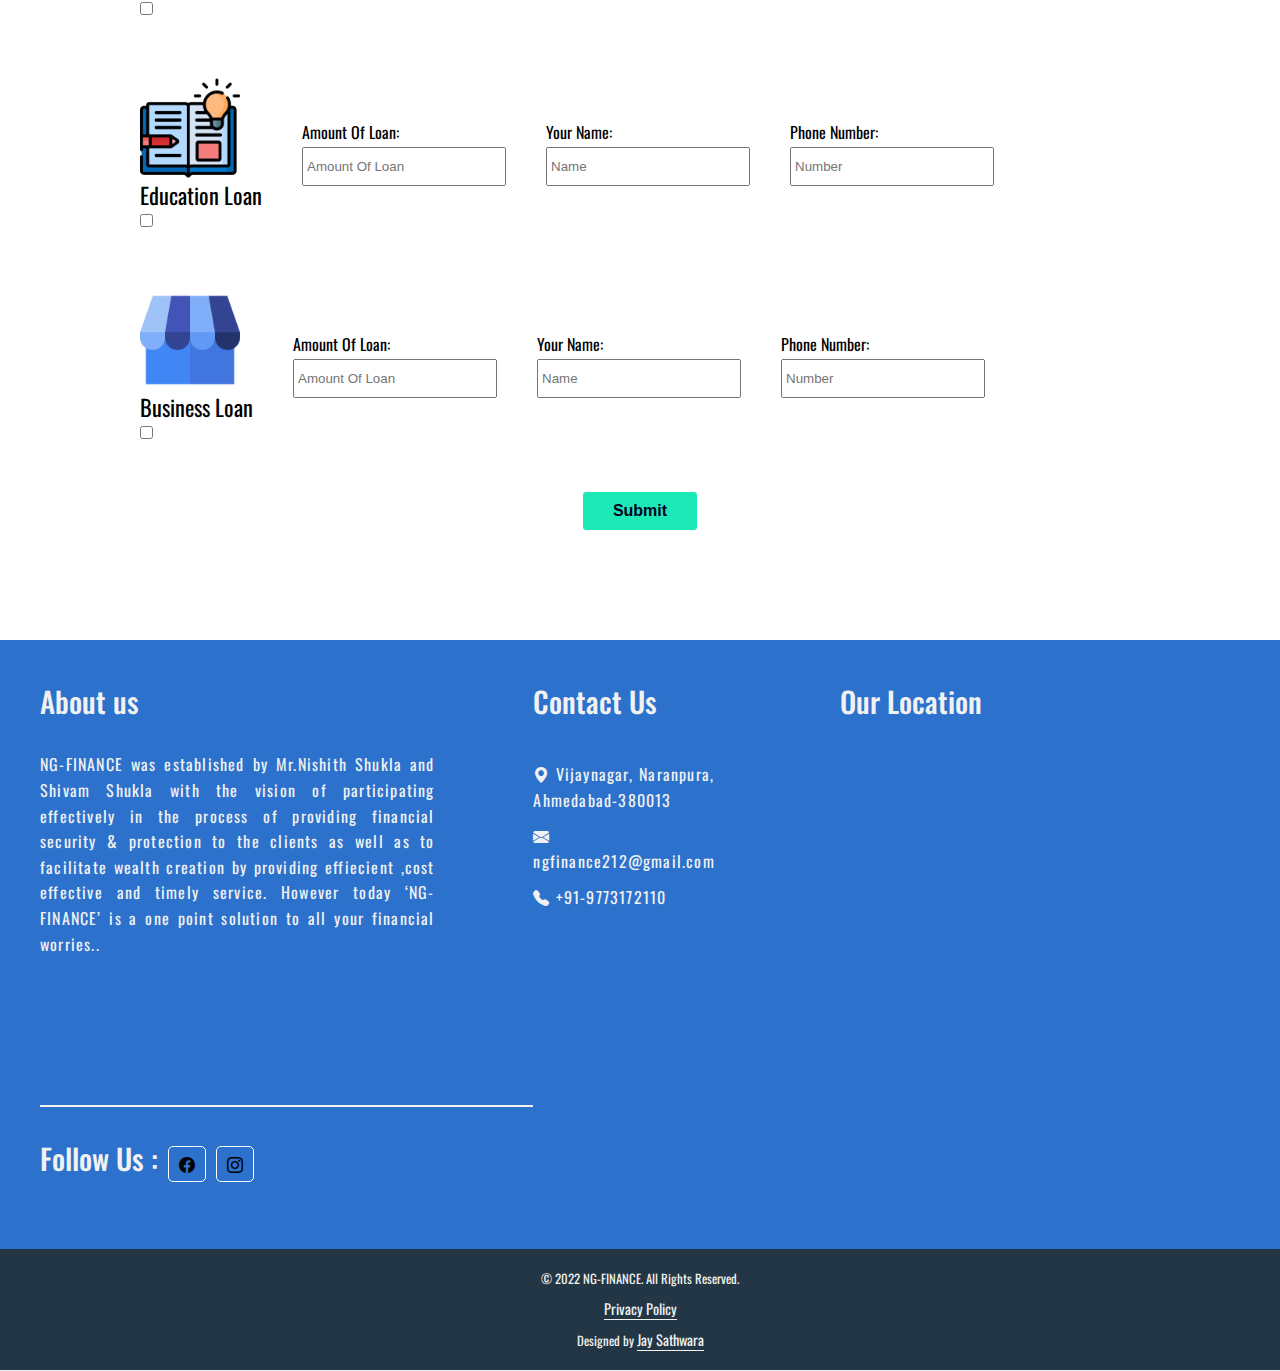
<file: html/loan.html>
<!DOCTYPE html>
<html lang="en">
<head>
    <meta charset="UTF-8">
    <meta http-equiv="X-UA-Compatible" content="IE=edge">
    <meta name="viewport" content="width=device-width, initial-scale=1.0">
    <title>NgFinance - Loans</title>
    <link rel="stylesheet" href="/assets/css/loan.css">
    <link rel="shortcut icon" href="/images/main-logo.jpg" type="image/jpg" sizes="180x180">
    <link rel="stylesheet" href="https://cdn.jsdelivr.net/npm/bootstrap-icons@1.9.1/font/bootstrap-icons.css">
</head>
<body>
    <nav class="navbar">
        <div class="logo">
            <img src="/images/main-logo.jpg" alt="">
        </div>
        <a href="#" class="toggle-button">
            <span class="bar"></span>
            <span class="bar"></span>
            <span class="bar"></span>
        </a>
        <ul class="menu">
            <li><a href="/index.html">HOME</a></li>
           <div class="dropdown">
            <button class="dropbtn">Services</button>
            <div class="dropdown-content">
                <a href="/html/finance.html">Financial Planning</a>
                <a href="/html/insurance.html">Insurance Planning</a>
                <a href="/html/tax.html">Tax Planning</a>
                <a href="/html/retirement.html">Retirement Planning</a>
                <a href="/html/estate.html">Estate Planning</a>
                <a href="/html/loan.html">Loans</a>
            </div>
           </div>
            <li><a href="/html/about-us.html">ABOUT US</a></li>
            <li><a href="/html/products.html">UTILITIES</a></li>
           
            <li><a href="/html/contact.html">CONTACT US</a></li>
        </ul>
    
    </nav>
    <main class="main">
        <!-- <form action="" method="post" id="form-1" >
            <div class="form-group">
                <label for="name">Name</label>
                <input type="text" name="name" id="name" placeholder="Your Name" required>
            </div>
            <div class="form-group">
                <label for="num">Phone Number</label>
                <input type="tel" name="num" id="num" placeholder="Phone Number" required>
            </div>
            <div class="form-group">
                <label for="type-of-loan">Type Of Loan(Ex:Home Loan)</label>
                <input type="number" name="type-of-loan" id="loan" placeholder="Type Of Loan" required>
            </div>
            <div class="form-group">
                <label for="amount-of-loan">Amount Of Loan</label>
                <input type="number" name="amount-of-loan" id="amount-of-loan" placeholder="Amount Of Loan" required>
            </div>
            <div class="form-group">
                
                <button type="submit">Submit</button>
            </div>
        </form> -->
    </main>
        <section class="loans-type">
            <h2>Select a Type Of Loan And Click On it</h2>
            <div class="loans-container">
                <form action="https://sheetdb.io/api/v1/8bowo54o6wvhu" method="POST" id="sheetdb-form">

                    <div class="loan loan-1">
                        <div class="form-group">

                            <img src="/images/house.png" alt="">
                            <span>Home Loan</span>
                            <input type="checkbox" name="data[home-loan]" placeholder="Home Loan" id="home-loan">
                        </div>
                        <div class="form-group">
                            
                            <label for="Amount-of-loan">Amount Of Loan:</label>
                            <input type="number" name="data[home-amount]" id="amount" placeholder="Amount Of Loan" required>
                        </div>
                        <div class="form-group">
                            <label for="name">Your Name:</label>
                            <input type="text" name="data[home-name]" id="name" placeholder="Name" required>
                        </div>
                        <div class="form-group">
                            <label for="number">Phone Number:</label>
                            <input type="tel" name="data[home-number]" id="" maxlength="10" placeholder="Number" required> 
                        </div>
                        
                    </div>
                    <div class="loan loan-2">
                        <div class="form-group">

                            <img src="/images/car.png" alt="">
                            <span>Car Loan</span>
                            <input type="checkbox" name="data[Car-loan]" placeholder="Car Loan" id="">
                        </div>
                        <div class="form-group">
                            
                            <label for="Amount-of-loan">Amount Of Loan:</label>
                            <input type="number" name="data[car-amount]" id="amount" placeholder="Amount Of Loan" required> 
                        </div>
                        <div class="form-group">
                            <label for="name">Your Name:</label>
                            <input type="text" name="data[car-name]" id="name" placeholder="Name" required>
                        </div>
                        <div class="form-group">
                            <label for="number">Phone Number:</label>
                            <input type="tel" name="data[car-number]" id="" maxlength="10" placeholder="Number" required>
                        </div>
                    </div>
                    <div class="loan loan-3">
                        <div class="form-group">

                            <img src="/images/open-book.png" alt="">
                            <span>Education Loan</span>
                            <input type="checkbox" name="data[education-loan]" placeholder="Education LOan" id="">
                        </div>
                        <div class="form-group">
                            
                            <label for="Amount-of-loan">Amount Of Loan:</label>
                            <input type="number" name="data[education-amount]" id="amount" placeholder="Amount Of Loan" required>
                        </div>
                        <div class="form-group">
                            <label for="name">Your Name:</label>
                            <input type="text" name="data[education-name]" id="name" placeholder="Name" required>
                        </div>
                        <div class="form-group">
                            <label for="number">Phone Number:</label>
                            <input type="tel" name="data[education-number]" id="" maxlength="10" placeholder="Number" required>
                        </div>
                    </div>
                    <div class="loan loan-4">
                        <div class="form-group">

                            <img src="/images/business.png" alt="">
                            <span>Business Loan</span>
                            <input type="checkbox" name="data[business-loan]" id="">
                        </div>
                        <div class="form-group">
                            
                            <label for="Amount-of-loan">Amount Of Loan:</label>
                            <input type="number" name="data[business-amount]" id="amount" placeholder="Amount Of Loan" required>
                        </div>
                        <div class="form-group">
                            <label for="name">Your Name:</label>
                            <input type="text" name="data[business-name]" id="name" placeholder="Name" required>
                        </div>
                        <div class="form-group">
                            <label for="number">Phone Number:</label>
                            <input type="tel" name="data[business-number]" id="" maxlength="10" placeholder="Number" required>
                        </div>
                    </div>
                    <button type="submit">Submit</button>
                </form>
            </div>
        </section>
    <a href="https://wa.me/9773172110" target="_blank">
        <img src="/images/whatsapp.png" class="whatsapp" alt="" >
    </a>
    <footer class="footer">
        <div class="first">
            <h2>About us</h2>
            <p> NG-FINANCE was established by Mr.Nishith Shukla and Shivam Shukla with the vision of participating effectively in the process of providing financial security & protection to the clients as well as to facilitate wealth creation by providing effiecient ,cost effective and timely service. However today ‘NG-FINANCE’ is a one point solution to all your financial worries..</p>
        </div>
        <div class="second">
            <h2>Contact Us</h2>
            <p><i class="bi bi-geo-alt-fill" ></i>Vijaynagar, Naranpura, Ahmedabad-380013</p>
            
            <p><i class="bi bi-envelope-fill"></i><a href="mailto:ngfinance212@gmail.com">ngfinance212@gmail.com</a></p>
            
            <p><i class="bi bi-telephone-fill"></i><a href="9773172110">+91-9773172110</a></p>
            
        </div>
        <div class="third">
            <h2>Our Location</h2>
            <iframe src="https://www.google.com/maps/embed?pb=!1m18!1m12!1m3!1d3670.9040910371614!2d72.55776041430421!3d23.06397752056846!2m3!1f0!2f0!3f0!3m2!1i1024!2i768!4f13.1!3m3!1m2!1s0x395e837db30d6695%3A0x703bf076596f9c66!2zU2hyaSBWZXJhaSBNYXRhIE1hbmRpciwg4Kq24KuN4Kqw4KuAIOCqteCrh-CqsOCqvuCqiCDgqq7gqr7gqqTgqr7gqpzgq4Dgqqjgq4HgqoIg4Kqu4KqC4Kqm4Kq_4Kqw!5e0!3m2!1sen!2sin!4v1666265458167!5m2!1sen!2sin" width="400" height="350" style="border:0;" allowfullscreen="" loading="lazy" referrerpolicy="no-referrer-when-downgrade"></iframe>
        </div>
        <div class="fourth">
            <h2>Follow Us :</h2>
            <a href="https://www.facebook.com/people/NG-Financial-Services/100086988880946/" target="_blank">

                <i class="bi bi-facebook"></i>
            </a>
            <a href="https://www.instagram.com/ngfinance212/" target="_blank">

                <i class="bi bi-instagram"></i>
            </a>
        </div>
    </footer>
     <section class="privacy-policy">
      <div class="privacy-policy-container">
        <p>© 2022 NG-FINANCE. All Rights Reserved.</p>
        <span><a href="/privacy-policy.html">Privacy Policy</a></span>
        <p>
          Designed by
          <a href="https://jaysathavara.github.io/" target="_blank"
            >Jay Sathwara</a
          >
        </p>
      </div>
    </section>
    <script>
        var form = document.getElementById('sheetdb-form');
        form.addEventListener("submit", e =>{
            e.preventDefault();
            fetch(form.action, {
                method : "POST",
                body: new FormData(document.getElementById("sheetdb-form")),

            }).then(
                response => response.json()
            ).then((html) =>{
                alert('success')
            });
        });
    </script>
    <script src="/assets/js/navbar.js"></script>
</body>
</html>
</file>
<file: assets/css/privacy-policy.css>
@import url('https://fonts.googleapis.com/css2?family=Oswald&display=swap');
:root{
    --primary-color:rgb(44,114,205);
    --secondary-color: rgb(229,229,229);
    --primary-font:'Oswald', sans-serif;

}
*,*::before,*::after{
    margin: 0;
    padding: 0;
    box-sizing: border-box;
}

body{
    font-family: 'Oswald', sans-serif;
    height: 100vh;
}
img{
    width: 100%;
    display: block;
}
a{
  text-decoration: none;
  color: #000;
}
.elementor{
    background-color: rgb(34,54,69);
    color: var(--secondary-color);
    display: flex;
    justify-content: space-around;
    padding: 10px;
}
.elementor .contact-us  i{
  margin: 0 20px;
}
.elementor .social-media i{
    margin: 0 10px;
}
.elementor a{
    color: var(--secondary-color);
}
.logo{
    height: 100px;
    width: 100px;
    padding-bottom: 3px;
    display: flex;
    align-items:center ;
}
.navbar{
    display: flex;
    justify-content: space-between;
    padding: 10px 30px;
    padding-bottom: 0;
    margin-bottom: 0;
    align-items: center;
    transition: all 0.6s;
    width: 100%;
    background-color:#fff;
    position:sticky;
    z-index: 1000;
    top: 0;
    box-shadow: rgba(0, 0, 0, 0.24) 0px 3px 8px;

}
.navbar .menu{
    display:flex ;
    align-items: baseline;
    justify-content: center;

}
.navbar .menu li{
    margin: 0 15px;
    list-style: none;
   
}
.navbar .menu li a{
    text-decoration: none;
   color: #0087ca;
   border-radius: 3px;
    padding: 10px;
    font-weight: 600;
    font-size: 20px;
    /* background-color: var(--primary-color); */
  
    
}
.dropbtn{
    border: 0;
    background: transparent;
    text-transform: uppercase;
    font-weight: 600;
    font-family: var(--primary-font);
    font-size: 20px;
    color: #0087ca;
    padding: 10px;
    letter-spacing: 1px;
    
}
.dropdown{
    position: relative;
    display: inline-block;
}
.dropdown-content{
    display: none;
    position: absolute;
    background-color: #f1f1f1;
    min-width: 160px;
    z-index: 1;
}
.dropdown-content  a{
    color: #000;
    padding: 12px 16px;
    text-decoration: none;
    display: block;
}
.dropdown-content a:hover{
    background-color: #3F4E4F;
}
.dropdown:hover .dropdown-content{
    display: block;
}
.dropdown:hover .dropbtn{
    background-color: #108742;
    color: #fff;
    border-radius: 4px;
}
.navbar .menu li:hover a{
    background-color: #108742;
    color: #fff;
  transition: all 0.6s;
}
.navbar .login button{
    padding: 5px 40px;
    font-family: var(--primary-font);
    letter-spacing: 1px;
    font-size: 16px;
    background-color: var(--primary-color);
    border: 0;
    color: #fff;
    border-radius: 5px;
}
.navbar .login button:hover{
    background-color: #108742;
    transition: all 0.6s;
    transform: scale(1.1);
}


/* main */
.section-1{
    padding: 40px;

}
.section-1 .container{
    display: flex;
    flex-direction: column;   
    column-gap: 10px;
    
}
.section-1 .container li{
    padding: .2rem;
    margin: .5rem;
}
.section-1 .container .content{
    padding: 10px;
}
.section-1 .container .content p{
    padding: .2rem;
    color: #3F4E4F;
}









































/* footer */
.footer{
    background-color: var(--primary-color);
    display: grid;
    grid-template-columns: 2fr 1fr 1fr;
    padding: 40px;
    margin: auto;
}
.footer h2{
    padding-bottom: 30px;
    font-size: 1.8rem;
    color: #f1f1f1;
    font-weight: 500;
}
.footer p{
    width: 80%;
    letter-spacing: 1.2px;
    line-height: 1.6;
    color: #f1f1f1;
    word-spacing: 1.2px;
    
}
.footer .first{
    border-bottom: 2px solid #f1f1f1;
}
.footer .first p{
    text-align: justify;
}
.footer i{
    padding-right: 5px;
}
.footer .second a{
    text-decoration: none;
    color: #f1f1f1;
   
}
.footer .second p{
    /* width: 100%;
    text-align: justify; */
    margin: 10px 0;
}
.footer .third{
    padding-left: 60px;
}


.footer .fourth{
    margin-top: 30px;
    display: flex;
    align-items: baseline;
    column-gap: 10px;
}

.footer .fourth i{
    display: inline;
    border: 1px solid #fff;
    padding: 5px 10px;
    border-radius: 5px;

    /* margin: 0 5px; */
} 
.footer .fourth i:hover{
    background-color:#108742;
}
.privacy-policy{
    text-decoration: none;
    color: #f1f1f1;
    background-color: rgb(34,54,69);
    font-size: 0.8rem;
    padding: 10px ;
    border-bottom: 1px solid #f1f1f1;         

}
.privacy-policy .privacy-policy-container{
    display: flex;
    justify-content: center;
    align-items: center;
    flex-direction: column;
    padding: 10px;
    color: #f1f1f1;
    row-gap: 10px;
}
.privacy-policy .privacy-policy-container p a, span a{
    text-decoration: none;
    color: #f1f1f1;
    font-size: 0.9rem;

    border-bottom: 1px solid #f1f1f1;       
}
</file>
<file: assets/css/about-us.css>
@import url('https://fonts.googleapis.com/css2?family=Oswald&display=swap');
:root{
    --primary-color:rgb(44,114,205);
    --secondary-color: rgb(229,229,229);
    --primary-font:'Oswald', sans-serif;

}
*,*::before,*::after{
    margin: 0;
    padding: 0;
    box-sizing: border-box;
}

body{
    font-family: 'Oswald', sans-serif;
    height: 200vh;
}
img{
    width: 100%;
    display: block;
}
.elementor{
    background-color: rgb(34,54,69);
    color: var(--secondary-color);
    display: flex;
    justify-content: space-around;
    padding: 10px;
}
.elementor .contact-us  i{
  margin: 0 20px;
}
.elementor .social-media i{
    margin: 0 10px;
}
.elementor a{
    color: var(--secondary-color);
}
.logo{
    height: 100px;
    width: 100px;
    padding-bottom: 3px;
    display: flex;
    align-items:center ;
}
.navbar{
    display: flex;
    justify-content: space-between;
    padding: 10px 30px;
    padding-bottom: 0;
    margin-bottom: 0;
    align-items: center;
    transition: all 0.6s;
    width: 100%;
    background-color:#fff;
    position:sticky;
    z-index: 1000;
    top: 0;
   

}
.navbar .menu{
    display:flex ;
    align-items: baseline;
    justify-content: center;

}
.navbar .menu li{
    margin: 0 15px;
    list-style: none;
   
}
.navbar .menu li a{
    text-decoration: none;
   color: #0087ca;
   border-radius: 3px;
    padding: 10px;
    font-weight: 600;
    font-size: 20px;
    /* background-color: var(--primary-color); */
  
    
}
.dropbtn{
    border: 0;
    background: transparent;
    text-transform: uppercase;
    font-weight: 600;
    font-family: var(--primary-font);
    font-size: 20px;
    color: #0087ca;
    padding: 10px;
    letter-spacing: 1px;
    
}
.dropdown{
    position: relative;
    display: inline-block;
}
.dropdown-content{
    display: none;
    position: absolute;
    background-color: #f1f1f1;
    min-width: 160px;
    z-index: 1;
}
.dropdown-content  a{
    color: #000;
    padding: 12px 16px;
    text-decoration: none;
    display: block;
}
.dropdown-content a:hover{
    background-color: #3F4E4F;
}
.dropdown:hover .dropdown-content{
    display: block;
}
.dropdown:hover .dropbtn{
    background-color: #108742;
    color: #fff;
    border-radius: 4px;
}
.navbar .menu li:hover a{
    background-color: #108742;
    color: #fff;
  transition: all 0.6s;
}
.navbar .login button{
    padding: 5px 40px;
    font-family: var(--primary-font);
    letter-spacing: 1px;
    font-size: 16px;
    background-color: var(--primary-color);
    border: 0;
    color: #fff;
    border-radius: 5px;
}
.navbar .login button:hover{
    background-color: #108742;
    transition: all 0.6s;
    transform: scale(1.1);
}
.whatsapp{
    height: 100px;
    width: 100px;
    image-resolution: 100%;
    position: fixed;
    right: 0;
    top: 80%;
    z-index: 100000;
  }
  
.toggle-button {
    position: absolute;
    top: .75rem;
    right: 1rem;
    display: none;
    flex-direction: column;
    justify-content: space-between;
    width: 30px;
    height: 21px;
  }
  
  .toggle-button .bar {
    height: 3px;
    width: 100%;
    background-color: #000;
    border-radius: 10px;
  }
/* hero */
.hero{
    position: relative;
    background-image: url(/images/about.jpg);
    padding: 50px;
    background-repeat: no-repeat;
    background-size: cover;
}
.hero .hero-txt h2{
    font-size: 2.4rem;
    letter-spacing: 1.3px;
    color: #0087ca;
}
.hero .hero-txt{
   color: #f1f1f1;
   padding: 50px;
   width: 60%;
   font-family: var(--primary-font);
   margin: 0 30px;
   background: rgba( 255, 255, 255, 0.25 );
   box-shadow: 0 8px 32px 0 rgba( 31, 38, 135, 0.37 );
   backdrop-filter: blur( 4px );
   -webkit-backdrop-filter: blur( 4px );
   border-radius: 5px;
   border: 1px solid rgba( 255, 255, 255, 0.18 );
   
}
.hero .hero-txt a{
    text-decoration: none;
    font-size: 1.2rem;
    color: #f1f1f1;
}
.hero .hero-txt span{
    font-size: 1.2rem;
}
.hero .hero-txt i{
    color: #0087ca;
    margin: 5px;
}
.hero .hero-txt i:hover{
    color:#108742;
    transition: 0.4s ease;
}

/* about-us */
.about-us{
    padding: 90px;
    margin: 5rem 0;

}
.about-us img{
    width: 200px;
    height: 200px;
    display: inline;
    position:inherit;
   z-index: 1;

}
.about-us p{
    margin: 10px 0;
    display: inline-block;
    position: relative;
    font-size: 1.2rem;
    font-family: var(--primary-font);
    letter-spacing: 1px;
    line-height: 1.6;
    color: #525E75;
    
}
/* footer */
.footer{
    background-color: var(--primary-color);
    display: grid;
    grid-template-columns: 2fr 1fr 1fr;
    padding: 40px;
    margin: auto;
}
.footer h2{
    padding-bottom: 30px;
    font-size: 1.8rem;
    color: #f1f1f1;
    font-weight: 500;
}
.footer p{
    width: 80%;
    letter-spacing: 1.2px;
    line-height: 1.6;
    color: #f1f1f1;
    word-spacing: 1.2px;
    
}
.footer .first{
    border-bottom: 2px solid #f1f1f1;
}
.footer .first p{
    text-align: justify;
}
.footer i{
    padding-right: 5px;
}
.footer .second a{
    text-decoration: none;
    color: #f1f1f1;
   
}
.footer .second p{
    /* width: 100%;
    text-align: justify; */
    margin: 10px 0;
}
.footer .third{
    padding-left: 60px;
}


.footer .fourth{
    margin-top: 30px;
    display: flex;
    align-items: baseline;
    column-gap: 10px;
}

.footer .fourth i{
    display: inline;
    border: 1px solid #fff;
    padding: 5px 10px;
    border-radius: 5px;
    color: #000;
    /* margin: 0 5px; */
} 
.footer .fourth i:hover{
    background-color:#108742;
}

.privacy-policy{
    text-decoration: none;
    color: #f1f1f1;
    background-color: rgb(34,54,69);
    font-size: 0.8rem;
    padding: 10px ;
    border-bottom: 1px solid #f1f1f1;         

}
.privacy-policy .privacy-policy-container{
    display: flex;
    justify-content: center;
    align-items: center;
    flex-direction: column;
    padding: 10px;
    color: #f1f1f1;
    row-gap: 10px;
}
.privacy-policy .privacy-policy-container p a, span a{
    text-decoration: none;
    color: #f1f1f1;
    font-size: 0.9rem;

    border-bottom: 1px solid #f1f1f1;       
}


@media  (min-width: 480px) and (max-width: 768px){
   body{
    overflow-x: hidden;
   }

    .logo{
      width: 60px;
      height: 60px;
    }
    .navbar{
      justify-content: space-between;
      flex-direction: column;
      padding: 20px;
      align-items: flex-start;
      z-index: 10000;
    }
    .toggle-button{
      display: flex;
      margin-top: 25px;;
    }
   
    .navbar{
      font-size: 14px;
    }
    .navbar .menu{
      display: none;
      width: 100%;
      flex-direction: column;
      padding-bottom: 20px;
      margin: 20px 0;
      row-gap: 10px;
    }
    .navbar .menu li{
      text-align: start;
    }
    .navbar .menu.show-nav{
      display: flex;
      flex-direction: column;
    }
    .navbar .menu li a{
      font-size: 14px;
    }
    .dropbtn{
      font-size: 15px;
    }
    .whatsapp{
        height: 50px;
        width: 50px;
    }

    /* main */
    .hero{
        padding:30px;
        background-position: center;
        object-fit: cover;

    }
    .hero .hero-txt h2{
        font-size: 20px;
        color: #0087ca;
    }
    .hero .hero-txt{
        width: 70%;
        padding: 20px;
    }
    .hero .hero-txt i{
        color: #000;
    }
    .hero .hero-txt i:hover{
        color: #0087ca;
    }
    .about-us{
        padding: 50px;
        margin: 2rem 0;
    }
    .about-us p{
        font-size: 14px;
    }
    .footer{
        padding: 30px;
        grid-template-columns: 1fr;
        row-gap: 20px;
      }
      .footer h2{
        font-size: 20px;
        padding-bottom: 10px;
      }
      .footer p{
        /* width: 100%; */
        font-size: 10px;
      }
      .footer .first{
        border-bottom: 0;
      }
      .footer .second h2{
        font-size: 20px;
      }
      .footer .third{
        padding-left: 0;
      }
      .footer .third h2{
        font-size: 20px;
      }
      .footer .third iframe{
        width: 350px;
        height: 300px;
      }
      .footer .fourth h2{
        font-size: 20px;
      }
}
</file>
<file: assets/css/estate.css>
@import url('https://fonts.googleapis.com/css2?family=Oswald&display=swap');
:root{
    --primary-color:rgb(44,114,205);
    --secondary-color: rgb(229,229,229);
    --primary-font:'Oswald', sans-serif;

}
*,*::before,*::after{
    margin: 0;
    padding: 0;
    box-sizing: border-box;
}

body{
    font-family: 'Oswald', sans-serif;
    height: 100vh;
}
img{
    width: 100%;
    display: block;
}
.elementor{
    background-color: rgb(34,54,69);
    color: var(--secondary-color);
    display: flex;
    justify-content: space-around;
    padding: 10px;
}
.elementor .contact-us  i{
  margin: 0 20px;
}
.elementor .social-media i{
    margin: 0 10px;
}
.elementor a{
    color: var(--secondary-color);
}
.logo{
    height: 100px;
    width: 100px;
    padding-bottom: 3px;
    display: flex;
    align-items:center ;
}
.navbar{
    display: flex;
    justify-content: space-between;
    padding: 10px 30px;
    padding-bottom: 0;
    margin-bottom: 0;
    align-items: center;
    transition: all 0.6s;
    width: 100%;
    background-color:#fff;
    position:sticky;
    z-index: 1000;
    top: 0;
   

}
.navbar .menu{
    display:flex ;
    align-items: baseline;
    justify-content: center;

}
.navbar .menu li{
    margin: 0 15px;
    list-style: none;
   
}
.navbar .menu li a{
    text-decoration: none;
   color: #0087ca;
   border-radius: 3px;
    padding: 10px;
    font-weight: 600;
    font-size: 20px;
    /* background-color: var(--primary-color); */
  
    
}
.dropbtn{
    border: 0;
    background: transparent;
    text-transform: uppercase;
    font-weight: 600;
    font-family: var(--primary-font);
    font-size: 20px;
    color: #0087ca;
    padding: 10px;
    letter-spacing: 1px;
    
}
.dropdown{
    position: relative;
    display: inline-block;
}
.dropdown-content{
    display: none;
    position: absolute;
    background-color: #f1f1f1;
    min-width: 160px;
    z-index: 1;
}
.dropdown-content  a{
    color: #000;
    padding: 12px 16px;
    text-decoration: none;
    display: block;
}
.dropdown-content a:hover{
    background-color: #3F4E4F;
}
.dropdown:hover .dropdown-content{
    display: block;
}
.dropdown:hover .dropbtn{
    background-color: #108742;
    color: #fff;
    border-radius: 4px;
}
.navbar .menu li:hover a{
    background-color: #108742;
    color: #fff;
  transition: all 0.6s;
}
.navbar .login button{
    padding: 5px 40px;
    font-family: var(--primary-font);
    letter-spacing: 1px;
    font-size: 16px;
    background-color: var(--primary-color);
    border: 0;
    color: #fff;
    border-radius: 5px;
}
.navbar .login button:hover{
    background-color: #108742;
    transition: all 0.6s;
    transform: scale(1.1);
}
.whatsapp{
    height: 100px;
    width: 100px;
    image-resolution: 100%;
    position: fixed;
    right: 0;
    top: 80%;
    z-index: 100000;
  }
  .toggle-button {
    position: absolute;
    top: .75rem;
    right: 1rem;
    display: none;
    flex-direction: column;
    justify-content: space-between;
    width: 30px;
    height: 21px;
  }
  
  .toggle-button .bar {
    height: 3px;
    width: 100%;
    background-color: #000;
    border-radius: 10px;
  }

/* hero */

.hero{
    background-image: url(/images/estate-banner.jpg);
    height: 50vh;
    background-size: cover;
    background-repeat: no-repeat;
    width: 100%;
    padding: 50px;
    background-position: center;
}
.hero .hero-txt{
padding: 60px;
background: rgba( 255, 255, 255, 0.25 );
box-shadow: 0 8px 32px 0 rgba( 31, 38, 135, 0.37 );
backdrop-filter: blur( 4px );
-webkit-backdrop-filter: blur( 4px );
border-radius: 5px;
border: 1px solid rgba( 255, 255, 255, 0.18 );
width: 60%;
}
.hero .hero-txt h2{
    font-size: 2rem;
    letter-spacing: 1.2px;
    color: #0087ca;
}
.hero .hero-txt i{
    font-size: 1.2rem;
    color: #000
}
.hero .hero-txt i:hover{
    color: #108742;
    transition: 0.6s ease;
}
/* section-1 */
.section-1 {
    margin: 5rem 0;
    padding: 70px;
}
/* .section-1  h3{
    margin: 30px 0;
} */

.section-1  p{
    color: #3a3a3a;
  
    letter-spacing: 1.3px;
    font-size: 1.1rem;
    line-height: 1.6;
    margin: 10px 0;
    font-weight: 600;
}
.section-1 h2{
    margin: 20px 0;
    font-size: 1.5rem;
}
.section-1 h4{
    font-size: 1.2rem;
}
.section-1 ul li{
 margin: 10px 0;
 font-size: 1.1rem;
 list-style-type: disclosure-closed;
}
.section-1 span{
    font-weight: bold;
    font-size: 1.3rem;
    letter-spacing: 1.2px;
   
    display: inline-block;
}
    
/* footer */
.footer{
    background-color: var(--primary-color);
    display: grid;
    grid-template-columns: 2fr 1fr 1fr;
    padding: 40px;
    margin: auto;
}
.footer h2{
    padding-bottom: 30px;
    font-size: 1.8rem;
    color: #f1f1f1;
    font-weight: 500;
}
.footer p{
    width: 80%;
    letter-spacing: 1.2px;
    line-height: 1.6;
    color: #f1f1f1;
    word-spacing: 1.2px;
    
}
.footer .first{
    border-bottom: 2px solid #f1f1f1;
}
.footer .first p{
    text-align: justify;
}
.footer i{
    padding-right: 5px;
}
.footer .second a{
    text-decoration: none;
    color: #f1f1f1;
   
}
.footer .second p{
    /* width: 100%; */
    /* text-align: justify; */
}
.footer .third{
    padding-left: 60px;
}
.footer .second p{
    margin: 20px 0;
}

.footer .fourth{
    margin-top: 30px;
    display: flex;
    align-items: baseline;
    column-gap: 10px;
}

.footer .fourth i{
    display: inline;
    border: 1px solid #fff;
    padding: 5px 10px;
    border-radius: 5px;
    color: #000;
    /* margin: 0 5px; */
} 
.footer .fourth i:hover{
    background-color:#108742;
}

.privacy-policy{
    text-decoration: none;
    color: #f1f1f1;
    background-color: rgb(34,54,69);
    font-size: 0.8rem;
    padding: 10px ;
    border-bottom: 1px solid #f1f1f1;         

}
.privacy-policy .privacy-policy-container{
    display: flex;
    justify-content: center;
    align-items: center;
    flex-direction: column;
    padding: 10px;
    color: #f1f1f1;
    row-gap: 10px;
}
.privacy-policy .privacy-policy-container p a, span a{
    text-decoration: none;
    color: #f1f1f1;
    font-size: 0.9rem;

    border-bottom: 1px solid #f1f1f1;       
}





@media  (min-width: 480px) and (max-width: 768px){
    body{
     overflow-x: hidden;
    }
 
     .logo{
       width: 60px;
       height: 60px;
     }
     .navbar{
       justify-content: space-between;
       flex-direction: column;
       padding: 20px;
       align-items: flex-start;
       z-index: 10000;
     }
     .toggle-button{
       display: flex;
       margin-top: 25px;;
     }
    
     .navbar{
       font-size: 14px;
     }
     .navbar .menu{
       display: none;
       width: 100%;
       flex-direction: column;
       padding-bottom: 20px;
       margin: 20px 0;
       row-gap: 10px;
     }
     .navbar .menu li{
       text-align: start;
     }
     .navbar .menu.show-nav{
       display: flex;
       flex-direction: column;
     }
     .navbar .menu li a{
       font-size: 14px;
     }
     .dropbtn{
       font-size: 15px;
     }
     .whatsapp{
         height: 50px;
         width: 50px;
     }
     .hero{
        padding: 30px;
        background-position: top;
        background-size: contain;
     }
     .hero .hero-txt{
        padding: 30px;
        width: 80%;
        margin: 30px 0;
     }
     .hero .hero-txt h2{
        font-size: 15px;
     }
     .section-1{
        margin: 2rem 0;
        padding: 30px;
     }
     .section-1 p{
        font-size: 13px;
        font-weight: 500;
        color: #000;
        letter-spacing: 1px;
     }
     .section-1 h2{
        font-size: 20px;
        font-weight: 500;
     }
     .section-1 h4{
        font-size: 15px;
     }
     .section-1 ul li{
        font-size: 13px;
     }
     .section-1 span{
        font-size: 15px;
        font-weight: 600;
     }
     .footer{
        padding: 30px;
        grid-template-columns: 1fr;
        row-gap: 20px;
      }
      .footer h2{
        font-size: 20px;
        padding-bottom: 10px;
      }
      .footer p{
        /* width: 100%; */
        font-size: 10px;
      }
      .footer .first{
        border-bottom: 0;
      }
      .footer .second h2{
        font-size: 20px;
      }
      .footer .third{
        padding-left: 0;
      }
      .footer .third h2{
        font-size: 20px;
      }
      .footer .third iframe{
        width: 350px;
        height: 300px;
      }
      .footer .fourth h2{
        font-size: 20px;
      }
    }
</file>
<file: assets/css/financial-planning.css>
@import url('https://fonts.googleapis.com/css2?family=Oswald&display=swap');
:root{
    --primary-color:rgb(44,114,205);
    --secondary-color: rgb(229,229,229);
    --primary-font:'Oswald', sans-serif;

}
*,*::before,*::after{
    margin: 0;
    padding: 0;
    box-sizing: border-box;
}

body{
    font-family: 'Oswald', sans-serif;
    height: 100vh;
    background-color: #F7FBFC;
}
img{
    width: 100%;
    display: block;
}
.elementor{
    background-color: rgb(34,54,69);
    color: var(--secondary-color);
    display: flex;
    justify-content: space-around;
    padding: 10px;
}
.elementor .contact-us  i{
  margin: 0 20px;
}
.elementor .social-media i{
    margin: 0 10px;
}
.elementor a{
    color: var(--secondary-color);
}
.logo{
    height: 100px;
    width: 100px;
    padding-bottom: 3px;
    display: flex;
    align-items:center ;
}
.navbar{
    display: flex;
    justify-content: space-between;
    padding: 10px 30px;
    padding-bottom: 0;
    margin-bottom: 0;
    align-items: center;
    transition: all 0.6s;
    width: 100%;
    background-color:#fff;
    position:sticky;
    z-index: 1000;
    top: 0;
    box-shadow: rgba(0, 0, 0, 0.24) 0px 3px 8px;
   

}
.navbar .menu{
    display:flex ;
    align-items: baseline;
    justify-content: center;

}
.navbar .menu li{
    margin: 0 15px;
    list-style: none;
   
}
.navbar .menu li a{
    text-decoration: none;
   color: #0087ca;
   border-radius: 3px;
    padding: 10px;
    font-weight: 600;
    font-size: 20px;
    /* background-color: var(--primary-color); */
  
    
}
.dropbtn{
    border: 0;
    background: transparent;
    text-transform: uppercase;
    font-weight: 600;
    font-family: var(--primary-font);
    font-size: 20px;
    color: #0087ca;
    padding: 10px;
    letter-spacing: 1px;
    
}
.dropdown{
    position: relative;
    display: inline-block;
}
.dropdown-content{
    display: none;
    position: absolute;
    background-color: #f1f1f1;
    min-width: 160px;
    z-index: 1;
}
.dropdown-content  a{
    color: #000;
    padding: 12px 16px;
    text-decoration: none;
    display: block;
}
.dropdown-content a:hover{
    background-color: #3F4E4F;
}
.dropdown:hover .dropdown-content{
    display: block;
}
.dropdown:hover .dropbtn{
    background-color: #108742;
    color: #fff;
    border-radius: 4px;
}
.navbar .menu li:hover a{
    background-color: #108742;
    color: #fff;
  transition: all 0.6s;
}
.navbar .login button{
    padding: 5px 40px;
    font-family: var(--primary-font);
    letter-spacing: 1px;
    font-size: 16px;
    background-color: var(--primary-color);
    border: 0;
    color: #fff;
    border-radius: 5px;
}
.navbar .login button:hover{
    background-color: #108742;
    transition: all 0.6s;
    transform: scale(1.1);
}
.whatsapp{
    height: 100px;
    width: 100px;
    image-resolution: 100%;
    position: fixed;
    right: 0;
    top: 80%;
    z-index: 100000;
  }


main img{
    height: 50vh;
    object-fit: cover;
}
main{
    position: relative;

}
main h1{
    position: absolute;
    top: 50%;
    left: 50%;
    transform: translate(-50%,-50%);
    text-align: center;
    padding: 3rem 0;
    letter-spacing: 1.4px;
    font-size: 2.1rem;
    color: #046FDB;
    font-family: var(--primary-font);
    padding: 50px;
    background: rgba( 255, 255, 255, 0.25 );
    box-shadow: 0 8px 32px 0 rgba( 31, 38, 135, 0.37 );
    backdrop-filter: blur( 4px );
    -webkit-backdrop-filter: blur( 4px );
    border-radius: 5px;
    border: 1px solid rgba( 255, 255, 255, 0.18 );
    width: 50%;
    border-radius: 4px;
}
h2{
    text-align: center;
    margin: 50px 0;
    letter-spacing: 1.3px;
    color: #596E79;
}
/* FORM */
form{
    padding: 70px;
}
form .card-1 input{
    display: block;
    width: 400px;
    padding: 10px;
    outline: 0;
    margin: 10px 0;
}
form .card-1 input::placeholder{
    font-weight: bold;
}
form .card-1 label{
    font-weight: bold;
    font-size: 1.3rem;
    color: #E00543;
}
/* card-2 */
form .card-2{
    margin: 80px 0;
}
form .card-2 h2{
    text-align: start;
    letter-spacing: 1.3px;
    font-weight: bolder;
    border-bottom: 1px solid black;
    padding-bottom: .5rem;
    color: #29A19C;
}
form .card-2 label{
    display: block;
    font-weight: bold;
    font-size: 1.3rem;
    color: #E00543;
}
form .card-2 input{
    width: 350px;
    padding: 10px;
    outline: 0;
    margin: 10px 0;
    margin-right: .5rem;
}
form .card-2 input::placeholder{
    font-weight: bold;
    
}
form .card-2 .form-group{
    margin: 20px 0;
}

/* card-3 */
form .card-3 h2{
    text-align: left;
    color: #29A19C;
    border-bottom: 1px solid black;
    padding-bottom: 3px;
}
form .card-3 legend{
    font-size: 1.1rem;
}
form .card-3 fieldset{
    padding: 30px;
}
form .card-3 input{
    margin: 10px;
}
form .card-3 label{
    font-size: 1.2rem;
    color: #E00543;
    font-weight: bold;
}


/* card4 */
form .card-4 h2{
    text-align: left;
    color: #29A19C;
    border-bottom: 1px solid black;
    padding-bottom: 3px;
}
form .card-4 legend{
    font-size: 1.1rem;
}
form .card-4 fieldset{
    padding: 30px;
}
form .card-4 input{
    margin: 10px;
}
form .card-4 label{
    font-size: 1.2rem;
    color: #E00543;
    font-weight: bold;
}
/* card-5 */
form .card-5 h2{
    text-align: left;
    border-bottom: 1px solid black;
    padding-bottom: 3px;
    color: #29A19C;

}
form .card-5 .form-group h2{
    border: 0;
    color: #596E79;
    margin-bottom: 5px;
}
form .card-5 .form-group input{
    margin-right: 10px;
    width: 210px;
    padding:  5px;
    outline: 0;
}
form .card-5 .form-group .add-more-vehicle{
    color: #fff;
    cursor: pointer;
    border: 1px solid black;
    padding: 5px 10px;
    font-size: 1rem;
    border-radius: 2px;
    background-color: #0087ca;
    margin-top: 10px;
    border: 0;
    
}
form .card-5 .flex{
    display: flex;
    gap: 20px;
}
form .card-5 .inp-grp input{
    margin: 10px 0;
    width: 210px;
    padding: 5px;
    outline: 0;
}

/* card-6
 */
 form .card-6 h2{
    text-align: left;
    color: #29A19C;
    border-bottom: 1px solid black;
    padding-bottom: 3px;
    margin-top: 7rem;
 }
 form .card-6 .form-group h2{
    margin-top: 2rem;
    border: 0;
    margin-bottom: 5px;
    margin-top: 2rem;
    color: #3F4E4F;
 }
 form .card-6 .form-group input{
    width: 230px;
    padding: 5px;
    outline: 0;
    margin-right: 10px;
 }
 /* CARD-7 */
 form .card-7{

     margin-top: 5rem;
 }
 form .card-7 h2{
    text-align: left;
    border-bottom: 1px solid #000;
    padding-bottom: 3px;
    color: #29A19C;
 }
 form .card-7 .form-group h2{
    margin-top: 2rem;
    border: 0;
    margin-bottom: 5px;
    margin-top: 2rem;
    color: #3F4E4F;
 }
 form .card-7 input{
    width: 240px;
    padding: 5px;
    margin-right: 10px;
    outline: 0;
 }
 /* card-8 */
 form .card-8{
    margin-top: 5rem;
 }
form .card-8 h2{
    text-align: left;
    color: #29A19C;
    border-bottom: 1px solid black;
    padding-bottom: 3px;
}
form .card-8 .form-group h2{
    color: #3F4E4F;
    border: 0;
    margin-bottom: 5px;
}
form .card-8 .form-group input{
    width: 300px;
    padding: 0.5rem;
    outline: 0;
}
form .card-8 .form-group h3{
    color: #3F4E4F;
    margin-bottom: 10px;
    margin-top: 10px;
}

/* card-9 */
form .card-9 h2{
    text-align: left;
    border-bottom: 1px solid black;
    padding-bottom: 3px;
    color: #29A19C;
}
form .card-9 .form-group h2{
    color: #596E79;
    border: 0;
    margin-bottom: 10px;
}
form .card-9 .form-group h3{
    margin: 10px 0 10px 0;
    color: #3F4E4F;

}
form .card-9 input{
    width: 300px;
    padding: 0.5rem;
}
form button{
    padding: 10px 40px;
    background-color: #0087ca;
    margin-top: 20px;
    border: 0;
    font-size: 1.1rem;
    color: #f1f1f1;
    cursor: pointer;
}
/* footer */
.footer{
    background-color: var(--primary-color);
    display: grid;
    grid-template-columns: 2fr 1fr 1fr;
    padding: 40px;
    margin: auto;
}
.footer h2{
    padding-bottom: 30px;
    font-size: 1.8rem;
    color: #f1f1f1;
    font-weight: 500;
}
.footer p{
    width: 80%;
    letter-spacing: 1.2px;
    line-height: 1.6;
    color: #f1f1f1;
    word-spacing: 1.2px;
    
}
.footer .first{
    border-bottom: 2px solid #f1f1f1;
}
.footer .first p{
    text-align: justify;
}
.footer i{
    padding-right: 5px;
}
.footer .second a{
    text-decoration: none;
    color: #f1f1f1;
   
}
.footer .second p{
    /* width: 100%;
    text-align: justify; */
}
.footer .third{
    padding-left: 60px;
}
.footer .second p{
    margin: 10px 0;
}

.footer .fourth{
    margin-top: 30px;
    display: flex;
    align-items: baseline;
    column-gap: 10px;
}

.footer .fourth i{
    display: inline;
    border: 1px solid #fff;
    padding: 5px 10px;
    border-radius: 5px;
    color: #000;
    /* margin: 0 5px; */
} 
.footer .fourth i:hover{
    background-color:#108742;
}

.privacy-policy{
    text-decoration: none;
    color: #f1f1f1;
    background-color: rgb(34,54,69);
    font-size: 0.8rem;
    padding: 10px ;
    border-bottom: 1px solid #f1f1f1;         

}
.privacy-policy .privacy-policy-container{
    display: flex;
    justify-content: center;
    align-items: center;
    flex-direction: column;
    padding: 10px;
    color: #f1f1f1;
    row-gap: 10px;
}
.privacy-policy .privacy-policy-container p a, span a{
    text-decoration: none;
    color: #f1f1f1;
    font-size: 0.9rem;

    border-bottom: 1px solid #f1f1f1;       
}
</file>
<file: assets/css/income-tax.css>
@import url('https://fonts.googleapis.com/css2?family=Oswald&display=swap');
:root{
    --primary-color:rgb(44,114,205);
    --secondary-color: rgb(229,229,229);
    --primary-font:'Oswald', sans-serif;

}
*,*::before,*::after{
    margin: 0;
    padding: 0;
    box-sizing: border-box;
}

body{
    font-family: 'Oswald', sans-serif;
    height: 100vh;
    background-color: #E3F3F7;
}
img{
    width: 100%;
    display: block;
}
.elementor{
    background-color: rgb(34,54,69);
    color: var(--secondary-color);
    display: flex;
    justify-content: space-around;
    padding: 10px;
}
.elementor .contact-us  i{
  margin: 0 20px;
}
.elementor .social-media i{
    margin: 0 10px;
}
.elementor a{
    color: var(--secondary-color);
}
.logo{
    height: 100px;
    width: 100px;
    padding-bottom: 3px;
    display: flex;
    align-items:center ;
}
.navbar{
    display: flex;
    justify-content: space-between;
    padding: 10px 30px;
    padding-bottom: 0;
    margin-bottom: 0;
    align-items: center;
    transition: all 0.6s;
    width: 100%;
    background-color:#fff;
    position:sticky;
    z-index: 1000;
    top: 0;
    box-shadow: rgba(0, 0, 0, 0.24) 0px 3px 8px;

}
.navbar .menu{
    display:flex ;
    align-items: baseline;
    justify-content: center;

}
.navbar .menu li{
    margin: 0 15px;
    list-style: none;
   
}
.navbar .menu li a{
    text-decoration: none;
   color: #0087ca;
   border-radius: 3px;
    padding: 10px;
    font-weight: 600;
    font-size: 20px;
    /* background-color: var(--primary-color); */
  
    
}
.dropbtn{
    border: 0;
    background: transparent;
    text-transform: uppercase;
    font-weight: 600;
    font-family: var(--primary-font);
    font-size: 20px;
    color: #0087ca;
    padding: 10px;
    letter-spacing: 1px;
    
}
.dropdown{
    position: relative;
    display: inline-block;
}
.dropdown-content{
    display: none;
    position: absolute;
    background-color: #f1f1f1;
    min-width: 160px;
    z-index: 1;
}
.dropdown-content  a{
    color: #000;
    padding: 12px 16px;
    text-decoration: none;
    display: block;
}
.dropdown-content a:hover{
    background-color: #3F4E4F;
}
.dropdown:hover .dropdown-content{
    display: block;
}
.dropdown:hover .dropbtn{
    background-color: #108742;
    color: #fff;
    border-radius: 4px;
}
.navbar .menu li:hover a{
    background-color: #108742;
    color: #fff;
  transition: all 0.6s;
}
.navbar .login button{
    padding: 5px 40px;
    font-family: var(--primary-font);
    letter-spacing: 1px;
    font-size: 16px;
    background-color: var(--primary-color);
    border: 0;
    color: #fff;
    border-radius: 5px;
}
.navbar .login button:hover{
    background-color: #108742;
    transition: all 0.6s;
    transform: scale(1.1);
}
.whatsapp{
    height: 100px;
    width: 100px;
    image-resolution: 100%;
    position: fixed;
    right: 0;
    top: 80%;
    z-index: 100000;
  }
/* MAIN */

form{
    padding: 50px;
 
  
    
}
form .card-1 h1{
    letter-spacing: 1.1px;
    margin-bottom: 20px;
    color: var(--primary-color);
}
form .card-1 p{
 letter-spacing: 1px;
 margin-bottom: 30px;
 font-size: 1.1rem;
 color: #3F4E4F;
}
form h1,p{
    text-align: center;
}
form .card{
    display: flex;
    flex-direction: column;
    align-items: center;
   width: 100%;    
    gap: 10px;
 
   
}

form input{
    /* display: block; */
    padding: .5em;
    outline: 0;
}
form .card-1 input, select{
    width: 300px;
    padding: .5em;

}
form label{
    display: block;
    color: rgb(90, 87, 87);
    letter-spacing: 0.9px;
    font-size: 1.1rem;

}
form .card-1 label{
    margin: 10px 0;
}

form button{
width: 200px;
padding: .5em;
text-align: center;
margin: 10px auto;

}
form  button{
    font-size: 1.1rem;
    background-color: #0087ca;
    color: #f1f1f1;
    border: 0;
    border-radius: 3px;
    display: flex;
    text-align: center;
    justify-content: center;
}

.qna label, .qna input{
 margin: 0;
 padding: 0;
 display: flex;
 flex-direction: row;
 align-items: center;
 row-gap: 10px;
 justify-content: center;
}
.portal-id-password{
    display: none;
}
.last-year-itr{
    display: none;
}
.last-year-itr label{
    font-weight: bold;
    font-size: 1.3rem;
    text-align: center;
    margin: 20px 0;
    letter-spacing: 1.1px;
}
.last-year-itr span{
    color: #0087ca;
    font-weight: 600;
    font-size: 1.2rem;
}
.card-2 span{
    font-weight: bold;
    color: #3F4E4F;
    font-size: 1.2rem;
}
.card-2 input{
    margin-bottom: 10px ;
}
.card-2 h1{
    margin: 20px 0;
    color: #108742;
    letter-spacing: 1.1px;
}
.card-2 #bank-statement{
    margin-left: 60px;
}
form hr{
    margin-top: 20px;
}
/* card-3 */
form .card-3{
    margin: 30px 0;
}
form .card-3 h1{
    border-bottom: 1px solid black;
    color: #003865;
    letter-spacing: 1.1px;
}
.card-3 p{
    font-weight: 500;
    font-size: 1.1rem;
    letter-spacing: 1.1px;
}
.card-3 img{
    margin: 30px 0;
    height: 200px;
}
.card-3 input{
    font-size: 1.1rem;
    margin-left: 50px;
}
.card-3 span{
    font-size: 1.1rem;
    font-weight: 500;
    letter-spacing: 1.1px;
}
.card-3 H2{
    color: #003865;
    letter-spacing: 1.2px;
    border-bottom: 1px solid black;
    margin: 30px 0;
}
.card-3 #income{
    outline: 0;
    border: 1px solid black;
    border-radius: 2px;
    width: 500px;
}
form .card-4{
    margin: 40px 0;
}
form .card-4 h2{
    font-size: 1.6rem;
    letter-spacing: 1.2px;
    border-bottom: 1px solid black;
    color: #003865;

}
form .form-groups {
    display: grid;

    margin: 30px 0;
    gap: 30px;
    grid-template-columns: 1fr 1fr;
    column-gap: 40px;
   

}
form .form-groups label{
    font-size: 1.2rem;
    margin-bottom: 10px;
    text-align: start;
    font-weight: bold;
    color: #003865;
}
form .form-groups input{
    width: 400px;
    padding: 10px;
    
}
/* CARD-5 */
form .card-5{
    margin: 40px 0;
}
form .card-5 h2{
    border-bottom: 1px solid black;
    width: 250px;
    margin: 0 auto;
    font-weight: bold;
    font-size: 1.6rem;
    letter-spacing: 1.2px;
    text-align: center;
    color:#003865;
}
form .card-5 .form-groups{
    display: grid;
    grid-template-columns: 1fr 1fr 1fr;
        
}
/* card-6 */
form .card-6 h2{
    text-align: center;
    color: #003865;
    border-bottom: 1px solid black;
    width: 200px;
    margin: 40px auto;
    letter-spacing: 1.2px;
    font-size: 1.6rem;
}
form .card-6 input{
 width: 400px;
 padding: 10px;
 margin-bottom: 40px;

}
form .card-6 label{
    font-weight: bold;
    color: #003865;
    margin-bottom: 10px;
}
form .card-6 .form-group{
    display: grid;
    justify-content: center;    
}
/* card-7 */
form .card-7 h2{
    text-align: center;
    border-bottom: 1px solid black;
    padding-bottom: 5px;
    width: 170px;
    color: #003865;
    font-size: 1.6rem;
    letter-spacing: 1.3px;
    margin: 40px auto;
}
form .card-7 input{
    width: 400px;
    padding: 10px;
}


form .card-7 .form-groups{
    display: grid;
    justify-content: center;
    align-items:center;
    grid-template-columns: 1fr 1fr;
   margin-left: 100px;
   margin-top: 5rem ;
   column-gap: 80px;
  
  
}
form button{
    cursor: pointer;
}

/* footer */
.footer{
    background-color: var(--primary-color);
    display: grid;
    grid-template-columns: 2fr 1fr 1fr;
    padding: 40px;
    margin: auto;
}
.footer h2{
    padding-bottom: 30px;
    font-size: 1.8rem;
    color: #f1f1f1;
    font-weight: 500;
}
.footer p{
    width: 80%;
    letter-spacing: 1.2px;
    line-height: 1.6;
    color: #f1f1f1;
    word-spacing: 1.2px;
    
}
.footer .first{
    border-bottom: 2px solid #f1f1f1;
}
.footer .first p{
    text-align: justify;
}
.footer i{
    padding-right: 5px;
}
.footer .second a{
    text-decoration: none;
    color: #f1f1f1;
   
}
.footer .second p{
    /* width: 100%;
    text-align: justify; */
}
.footer .third{
    padding-left: 60px;
}
.footer .second p{
    margin: 10px 0;
}

.footer .fourth{
    margin-top: 30px;
    display: flex;
    align-items: baseline;
    column-gap: 10px;
}

.footer .fourth i{
    display: inline;
    border: 1px solid #fff;
    padding: 5px 10px;
    border-radius: 5px;
    color: #000;
    /* margin: 0 5px; */
} 
.footer .fourth i:hover{
    background-color:#108742;
}

.privacy-policy{
    text-decoration: none;
    color: #f1f1f1;
    background-color: rgb(34,54,69);
    font-size: 0.8rem;
    padding: 10px ;
    border-bottom: 1px solid #f1f1f1;         

}
.privacy-policy .privacy-policy-container{
    display: flex;
    justify-content: center;
    align-items: center;
    flex-direction: column;
    padding: 10px;
    color: #f1f1f1;
    row-gap: 10px;
}
.privacy-policy .privacy-policy-container p a, span a{
    text-decoration: none;
    color: #f1f1f1;
    font-size: 0.9rem;

    border-bottom: 1px solid #f1f1f1;       
}
</file>
<file: assets/css/insurancec.css>
@import url('https://fonts.googleapis.com/css2?family=Oswald&display=swap');
:root{
    --primary-color:rgb(44,114,205);
    --secondary-color: rgb(229,229,229);
    --primary-font:'Oswald', sans-serif;

}
*,*::before,*::after{
    margin: 0;
    padding: 0;
    box-sizing: border-box;
}

body{
    font-family: 'Oswald', sans-serif;
    height: 100vh;
}
img{
    width: 100%;
    display: block;
}
.elementor{
    background-color: rgb(34,54,69);
    color: var(--secondary-color);
    display: flex;
    justify-content: space-around;
    padding: 10px;
}
.elementor .contact-us  i{
  margin: 0 20px;
}
.elementor .social-media i{
    margin: 0 10px;
}
.elementor a{
    color: var(--secondary-color);
}
.logo{
    height: 100px;
    width: 100px;
    padding-bottom: 3px;
    display: flex;
    align-items:center ;
}
.navbar{
    display: flex;
    justify-content: space-between;
    padding: 10px 30px;
    padding-bottom: 0;
    margin-bottom: 0;
    align-items: center;
    transition: all 0.6s;
    width: 100%;
    background-color:#fff;
    position:sticky;
    z-index: 1000;
    top: 0;
   

}
.navbar .menu{
    display:flex ;
    align-items: baseline;
    justify-content: center;

}
.navbar .menu li{
    margin: 0 15px;
    list-style: none;
   
}
.navbar .menu li a{
    text-decoration: none;
   color: #0087ca;
   border-radius: 3px;
    padding: 10px;
    font-weight: 600;
    font-size: 20px;
    /* background-color: var(--primary-color); */
  
    
}
.dropbtn{
    border: 0;
    background: transparent;
    text-transform: uppercase;
    font-weight: 600;
    font-family: var(--primary-font);
    font-size: 20px;
    color: #0087ca;
    padding: 10px;
    letter-spacing: 1px;
    
}
.dropdown{
    position: relative;
    display: inline-block;
}
.dropdown-content{
    display: none;
    position: absolute;
    background-color: #f1f1f1;
    min-width: 160px;
    z-index: 1;
}
.dropdown-content  a{
    color: #000;
    padding: 12px 16px;
    text-decoration: none;
    display: block;
}
.dropdown-content a:hover{
    background-color: #3F4E4F;
}
.dropdown:hover .dropdown-content{
    display: block;
}
.dropdown:hover .dropbtn{
    background-color: #108742;
    color: #fff;
    border-radius: 4px;
}
.navbar .menu li:hover a{
    background-color: #108742;
    color: #fff;
  transition: all 0.6s;
}
.navbar .login button{
    padding: 5px 40px;
    font-family: var(--primary-font);
    letter-spacing: 1px;
    font-size: 16px;
    background-color: var(--primary-color);
    border: 0;
    color: #fff;
    border-radius: 5px;
}
.navbar .login button:hover{
    background-color: #108742;
    transition: all 0.6s;
    transform: scale(1.1);
}
.whatsapp{
    height: 100px;
    width: 100px;
    image-resolution: 100%;
    position: fixed;
    right: 0;
    top: 80%;
    z-index: 100000;
  }
   
.toggle-button {
    position: absolute;
    top: .75rem;
    right: 1rem;
    display: none;
    flex-direction: column;
    justify-content: space-between;
    width: 30px;
    height: 21px;
  }
  
  .toggle-button .bar {
    height: 3px;
    width: 100%;
    background-color: #000;
    border-radius: 10px;
  }
/* hero */
.hero{
    padding: 50px;
    background-image: url(/images/insurance-banner.jpg);
    background-repeat: no-repeat;
    width: 100%;
    height: 50vh;
    background-size: cover;
    background-position: center;
}
.hero .hero-txt{
    padding: 50px;
    background: rgba( 255, 255, 255, 0.25 );
    box-shadow: 0 8px 32px 0 rgba( 31, 38, 135, 0.37 );
    backdrop-filter: blur( 4px );
    -webkit-backdrop-filter: blur( 4px );
    border-radius: 5px;
    border: 1px solid rgba( 255, 255, 255, 0.18 );
    width: 50%;
    }
    .hero .hero-txt h2{
        font-size: 1.5rem;
        letter-spacing: 1.2px;
        color: #0087ca;
    }
    .hero .hero-txt i{
        font-size: 1.2rem;
        color: #000
    }
    .hero .hero-txt i:hover{
        color: #108742;
        transition: 0.6s ease;
    }
    /* section-1 */
.section-1{
    padding: 70px;
    position: relative;
    display: flex;
    margin: 5rem 0;
}

.section-1 .right{
    /* position: absolute; */
    height: 50%;
    right: 0;
}
.section-1 .right img{
    height: 600px;

    width: 500px;

}
.section-1 .left p{
    font-size: 1.3rem;
    color: #3F4E4F;
    padding-bottom: 30px;
}
.section-1 .left h4{
    font-size: 1.5rem;
    padding-bottom: 20px;
}
.section-1 .left ul li{
    margin: 10px 0;
    list-style-type: disclosure-closed;
    font-size: 1.1rem;
}
.section-1 .left .width{
    /* width: 60%; */
    
    margin: 30px 0;
}

.section-1 .left .width p{
    padding: 20px 0;
    width: 100%;
    font-size: 1.3rem;
    color: #525E75;
    text-align: justify;
}
/* footer */
.footer{
    background-color: var(--primary-color);
    display: grid;
    grid-template-columns: 2fr 1fr 1fr;
    padding: 40px;
    margin: auto;
}
.footer h2{
    padding-bottom: 30px;
    font-size: 1.8rem;
    color: #f1f1f1;
    font-weight: 500;
}
.footer p{
    width: 80%;
    letter-spacing: 1.2px;
    line-height: 1.6;
    color: #f1f1f1;
    word-spacing: 1.2px;
    
}
.footer .first{
    border-bottom: 2px solid #f1f1f1;
}
.footer .first p{
    text-align: justify;
}
.footer i{
    padding-right: 5px;
}
.footer .second a{
    text-decoration: none;
    color: #f1f1f1;
   
}
.footer .second p{
    /* width: 100%;
    text-align: justify; */
}
.footer .third{
    padding-left: 60px;
}
.footer .second p{
    margin: 10px 0;
}

.footer .fourth{
    margin-top: 30px;
    display: flex;
    align-items: baseline;
    column-gap: 10px;
}

.footer .fourth i{
    display: inline;
    border: 1px solid #fff;
    padding: 5px 10px;
    border-radius: 5px;
    color: #000;
    /* margin: 0 5px; */
} 
.footer .fourth i:hover{
    background-color:#108742;
}

.privacy-policy{
    text-decoration: none;
    color: #f1f1f1;
    background-color: rgb(34,54,69);
    font-size: 0.8rem;
    padding: 10px ;
    border-bottom: 1px solid #f1f1f1;         

}
.privacy-policy .privacy-policy-container{
    display: flex;
    justify-content: center;
    align-items: center;
    flex-direction: column;
    padding: 10px;
    color: #f1f1f1;
    row-gap: 10px;
}
.privacy-policy .privacy-policy-container p a, span a{
    text-decoration: none;
    color: #f1f1f1;
    font-size: 0.9rem;

    border-bottom: 1px solid #f1f1f1;       
}





@media  (min-width: 480px) and (max-width: 768px){
    body{
     overflow-x: hidden;
    }
 
     .logo{
       width: 60px;
       height: 60px;
     }
     .navbar{
       justify-content: space-between;
       flex-direction: column;
       padding: 20px;
       align-items: flex-start;
       z-index: 10000;
     }
     .toggle-button{
       display: flex;
       margin-top: 25px;;
     }
    
     .navbar{
       font-size: 14px;
     }
     .navbar .menu{
       display: none;
       width: 100%;
       flex-direction: column;
       padding-bottom: 20px;
       margin: 20px 0;
       row-gap: 10px;
     }
     .navbar .menu li{
       text-align: start;
     }
     .navbar .menu.show-nav{
       display: flex;
       flex-direction: column;
     }
     .navbar .menu li a{
       font-size: 14px;
     }
     .dropbtn{
       font-size: 15px;
     }
     .whatsapp{
         height: 50px;
         width: 50px;
     }
     .hero{
        padding: 30px;
        background-position: center;
        background-size: cover;
     }
     .hero .hero-txt{
        width: 80%;
        padding: 30px;
        margin: 40px 0;
     }
     .hero .hero-txt h2{
        font-size: 15px;
     }
     .section-1 .right{
        display: none;
     }
     .section-1{
        padding: 30px;
        margin: 3rem 0;
     }
     .section-1 .left p{
        font-size: 14px;
     }
     .section-1 .left ul li{
        font-size: 12px;
     }
     .footer{
        padding: 30px;
        grid-template-columns: 1fr;
        row-gap: 20px;
      }
      .footer h2{
        font-size: 20px;
        padding-bottom: 10px;
      }
      .footer p{
        /* width: 100%; */
        font-size: 10px;
      }
      .footer .first{
        border-bottom: 0;
      }
      .footer .second h2{
        font-size: 20px;
      }
      .footer .third{
        padding-left: 0;
      }
      .footer .third h2{
        font-size: 20px;
      }
      .footer .third iframe{
        width: 350px;
        height: 300px;
      }
      .footer .fourth h2{
        font-size: 20px;
      }
}
</file>
<file: assets/css/loan.css>
@import url("https://fonts.googleapis.com/css2?family=Oswald&display=swap");
:root {
  --primary-color: rgb(44, 114, 205);
  --secondary-color: rgb(229, 229, 229);
  --primary-font: "Oswald", sans-serif;
}
*,
*::before,
*::after {
  margin: 0;
  padding: 0;
  box-sizing: border-box;
}

body {
  font-family: "Oswald", sans-serif;
  height: 300vh;
}
img {
  width: 100%;
  display: block;
}
a {
  text-decoration: none;
  color: #000;
}
.elementor {
  background-color: rgb(34, 54, 69);
  color: var(--secondary-color);
  display: flex;
  justify-content: space-around;
  padding: 10px;
}
.elementor .contact-us i {
  margin: 0 20px;
}
.elementor .social-media i {
  margin: 0 10px;
}
.elementor a {
  color: var(--secondary-color);
}
.logo {
  height: 100px;
  width: 100px;
  padding-bottom: 3px;
  display: flex;
  align-items: center;
}
.navbar {
  display: flex;
  justify-content: space-between;
  padding: 7px 30px;
  padding-bottom: 0;
  margin-bottom: 0;
  align-items: center;
  transition: all 0.6s;
  width: 100%;
  background-color: #fff;
  position: sticky;
  z-index: 1000;
  top: 0;
}
.navbar .menu {
  display: flex;
  align-items: baseline;
  justify-content: center;
}
.navbar .menu li {
  margin: 0 10px;
  list-style: none;
}
.navbar .menu li a {
  text-decoration: none;
  color: #0087ca;
  border-radius: 3px;
  padding: 10px;
  font-weight: 600;
  font-size: 20px;
  /* background-color: var(--primary-color); */
}
.dropbtn {
  border: 0;
  background: transparent;
  text-transform: uppercase;
  font-weight: 600;
  font-family: var(--primary-font);
  font-size: 20px;
  color: #0087ca;
  padding: 10px;
  letter-spacing: 1px;
}
.dropdown {
  position: relative;
  display: inline-block;
}
.dropdown-content {
  display: none;
  position: absolute;
  background-color: #f1f1f1;
  min-width: 160px;
  z-index: 1;
}
.dropdown-content a {
  color: #000;
  padding: 12px 16px;
  text-decoration: none;
  display: block;
}
.dropdown-content a:hover {
  background-color: #3f4e4f;
}
.dropdown:hover .dropdown-content {
  display: block;
}
.dropdown:hover .dropbtn {
  background-color: #108742;
  color: #fff;
  border-radius: 4px;
}
.navbar .menu li:hover a {
  background-color: #108742;
  color: #fff;
  transition: all 0.6s;
}
.navbar .login button {
  padding: 5px 40px;
  font-family: var(--primary-font);
  letter-spacing: 1px;
  font-size: 16px;
  background-color: var(--primary-color);
  border: 0;
  color: #fff;
  border-radius: 5px;
}
.navbar .login button:hover {
  background-color: #108742;
  transition: all 0.6s;
  transform: scale(1.1);
}
.toggle-button {
  position: absolute;
  top: .75rem;
  right: 1rem;
  display: none;
  flex-direction: column;
  justify-content: space-between;
  width: 30px;
  height: 21px;
}

.toggle-button .bar {
  height: 3px;
  width: 100%;
  background-color: #000;
  border-radius: 10px;
}
/* maiN */
.main {
  background-image: url(/images/loan-hero-2.jpg);
  background-repeat: no-repeat;
  overflow: hidden;
  background-position: center;
  background-size: cover;
  height: 100vh;
  padding: 20px 30px;
}

/* form */
#form-1 input {
  padding: 5px 20px;
  font-size: 14px;
  font-weight: 400;
  line-height: 1.5;
  color: #212529;
  background-color: #fff;
  background-clip: padding-box;
  border: 1px solid #ced4da;
  appearance: none;
  border-radius: 4px;
  transition: border-color 0.15s ease-in-out, box-shadow 0.15s ease-in-out;
}

#form-1 input:focus {
  color: #212529;
  background-color: #fff;
  border-color: #86b7fe;
  outline: 0;
  box-shadow: 0 0 0 0.25rem rgb(13 110 253 / 25%);
}
#form-1 label {
  display: block;
  font-size: 1.1rem;
  letter-spacing: 1px;
  margin: 5px 0;
  color: #108742;
}
#form-1 {
  background: rgba(255, 255, 255, 0.15);
  box-shadow: 0 8px 32px 0 rgba(31, 38, 135, 0.37);
  backdrop-filter: blur(4.5px);
  -webkit-backdrop-filter: blur(4.5px);
  border-radius: 10px;
  border: 1px solid rgba(255, 255, 255, 0.18);
  box-shadow: rgba(0, 0, 0, 0.3) 0px 19px 38px,
    rgba(0, 0, 0, 0.22) 0px 15px 12px;
  max-width: 50%;
  padding: 50px 20px;

  display: flex;
  width: 50%;
  flex-wrap: wrap;

  justify-content: center;

  grid-template-columns: 1fr 1fr;
  column-gap: 100px;
  row-gap: 30px;
  margin-top: 100px;
}

#form-1 button {
  cursor: pointer;
  outline: 0;
  display: inline-block;
  font-weight: 400;
  line-height: 1.5;
  text-align: center;
  background-color: transparent;
  border: 1px solid transparent;
  padding: 8px 50px;
  /* display:inline-block;     */

  text-align: center;
  font-size: 1rem;
  font-weight: 500;
  border-radius: 0.25rem;
  transition: color 0.15s ease-in-out, background-color 0.15s ease-in-out,
    border-color 0.15s ease-in-out, box-shadow 0.15s ease-in-out;
  color: #108742;
  border: 2px solid #108742;
}
#form-1 button:hover {
  color: #fff;
  background-color: #0d6efd;
  border-color: #0d6efd;
}

.whatsapp {
  height: 100px;
  width: 100px;
  image-resolution: 100%;
  position: fixed;
  right: 0;
  top: 80%;
  z-index: 100000;
}

/* loans */
.loans-type .loans-container #sheetdb-form{
padding: 70px;
  /* display: flex; */
  

 
}
.loans-type .loans-container{
  width: 100%;
  
}
.loans-type .loans-container #sheetdb-form .loan{
  display: block;
  padding: 30px 50px;
  
  
  
}
.loans-type .loans-container img{
  height: 100px;
  width: 100px;
  
  cursor: pointer;
 
}
.loans-type .loans-container .loan span{
  text-align: center;
  font-size: 1.4rem;

}
.loans-type{
  padding: 20px;

}
.loans-type h2{
  text-align: center;
  padding: 40px 0;
  font-size: 2rem;
  letter-spacing: 1px;
}
.loans-type .loans-container #sheetdb-form button{
  display: block;
  padding: 10px 30px;
  margin: 20px auto;
}
.loans-type .loans-container #sheetdb-form .form-group{
  display: inline;
 

}
.loans-type .loans-container #sheetdb-form .form-group input{
  display: block;
 padding: 10px 20px  10px 3px;
 margin: 3px 0;
 outline: 0;
}
.loans-type .loans-container #sheetdb-form .loan{
  display: flex;
  align-items: center;
  column-gap: 40px;
}
.loans-type .loans-container button{
  
  display: inline-block;
  outline: none;
  cursor: pointer;
  font-weight: 600;
  border-radius: 3px;
  padding: 12px 24px;
  border: 0;
  color: #000021;
  background: #1de9b6;
  line-height: 1.15;
  font-size: 16px;
 

}
.loans-type .loans-container button:hover {
  transition: all .1s ease;
  box-shadow: 0 0 0 0 #fff, 0 0 0 3px #1de9b6;
}




/* footer */
.footer{
  background-color: var(--primary-color);
  display: grid;
  grid-template-columns: 2fr 1fr 1fr;
  padding: 40px;
  margin: auto;
}
.footer h2{
  padding-bottom: 30px;
  font-size: 1.8rem;
  color: #f1f1f1;
  font-weight: 500;
}
.footer p{
  width: 80%;
  letter-spacing: 1.2px;
  line-height: 1.6;
  color: #f1f1f1;
  word-spacing: 1.2px;
  
}
.footer .first{
  border-bottom: 2px solid #f1f1f1;
}
.footer .first p{
  text-align: justify;
}
.footer i{
  padding-right: 5px;
}
.footer .second a{
  text-decoration: none;
  color: #f1f1f1;
 
}
.footer .second p{
  /* width: 100%;
  text-align: justify; */
  margin: 10px 0;
}
.footer .third{
  padding-left: 60px;
}


.footer .fourth{
  margin-top: 30px;
  display: flex;
  align-items: baseline;
  column-gap: 10px;
}

.footer .fourth i{
  display: inline;
  border: 1px solid #fff;
  padding: 5px 10px;
  border-radius: 5px;

  /* margin: 0 5px; */
} 
.footer .fourth i:hover{
  background-color:#108742;
}

.privacy-policy{
    text-decoration: none;
    color: #f1f1f1;
    background-color: rgb(34,54,69);
    font-size: 0.8rem;
    padding: 10px ;
    border-bottom: 1px solid #f1f1f1;         

}
.privacy-policy .privacy-policy-container{
    display: flex;
    justify-content: center;
    align-items: center;
    flex-direction: column;
    padding: 10px;
    color: #f1f1f1;
    row-gap: 10px;
}
.privacy-policy .privacy-policy-container p a, span a{
    text-decoration: none;
    color: #f1f1f1;
    font-size: 0.9rem;

    border-bottom: 1px solid #f1f1f1;       
}




@media  (min-width: 480px) and (max-width: 768px){
  body{
   overflow-x: hidden;
  }

   .logo{
     width: 60px;
     height: 60px;
   }
   .navbar{
     justify-content: space-between;
     flex-direction: column;
     padding: 20px;
     align-items: flex-start;
     z-index: 10000;
   }
   .toggle-button{
     display: flex;
     margin-top: 25px;;
   }
  
   .navbar{
     font-size: 14px;
   }
   .navbar .menu{
     display: none;
     width: 100%;
     flex-direction: column;
     padding-bottom: 20px;
     margin: 20px 0;
     row-gap: 10px;
   }
   .navbar .menu li{
     text-align: start;
   }
   .navbar .menu.show-nav{
     display: flex;
     flex-direction: column;
   }
   .navbar .menu li a{
     font-size: 14px;
   }
   .dropbtn{
     font-size: 15px;
   }
   .whatsapp{
       height: 50px;
       width: 50px;
   }
   .main{
    background-position: top;
    background-size: contain;
    height: 50vh;
   }
   .loans-type h2{
    font-size: 20px;
   }
   .loans-type .loans-container #sheetdb-form {
     padding: 20px;
   }
  
   /* .loans-type .loans-container #sheetdb-form .loan-1{
    display: grid;
    grid-template-columns: 3fr;
   margin: 0 auto;
    align-items: center;
    justify-content: center;
   } */
   .loans-type .loans-container #sheetdb-form .loan{
    flex-wrap: wrap;
    justify-content: center;
    row-gap: 20px;
    border-bottom: 1px solid #1de9b6;
   }
   .loans-type .loans-container #sheetdb-form .loan-1{
    display: flex;
    flex-direction: column;
   }
   .loans-type .loans-container #sheetdb-form .loan-2{
    display: flex;
    flex-direction: column;
   }
   .loans-type .loans-container #sheetdb-form .loan-3{
    display: flex;
    flex-direction: column;
   }
   .loans-type .loans-container #sheetdb-form .loan-4{
    display: flex;
    flex-direction: column;
   }
   .footer{
    padding: 30px;
    grid-template-columns: 1fr;
    row-gap: 20px;
  }
  .footer h2{
    font-size: 20px;
    padding-bottom: 10px;
  }
  .footer p{
    /* width: 100%; */
    font-size: 10px;
  }
  .footer .first{
    border-bottom: 0;
  }
  .footer .second h2{
    font-size: 20px;
  }
  .footer .third{
    padding-left: 0;
  }
  .footer .third h2{
    font-size: 20px;
  }
  .footer .third iframe{
    width: 350px;
    height: 300px;
  }
  .footer .fourth h2{
    font-size: 20px;
  }
  }
</file>
